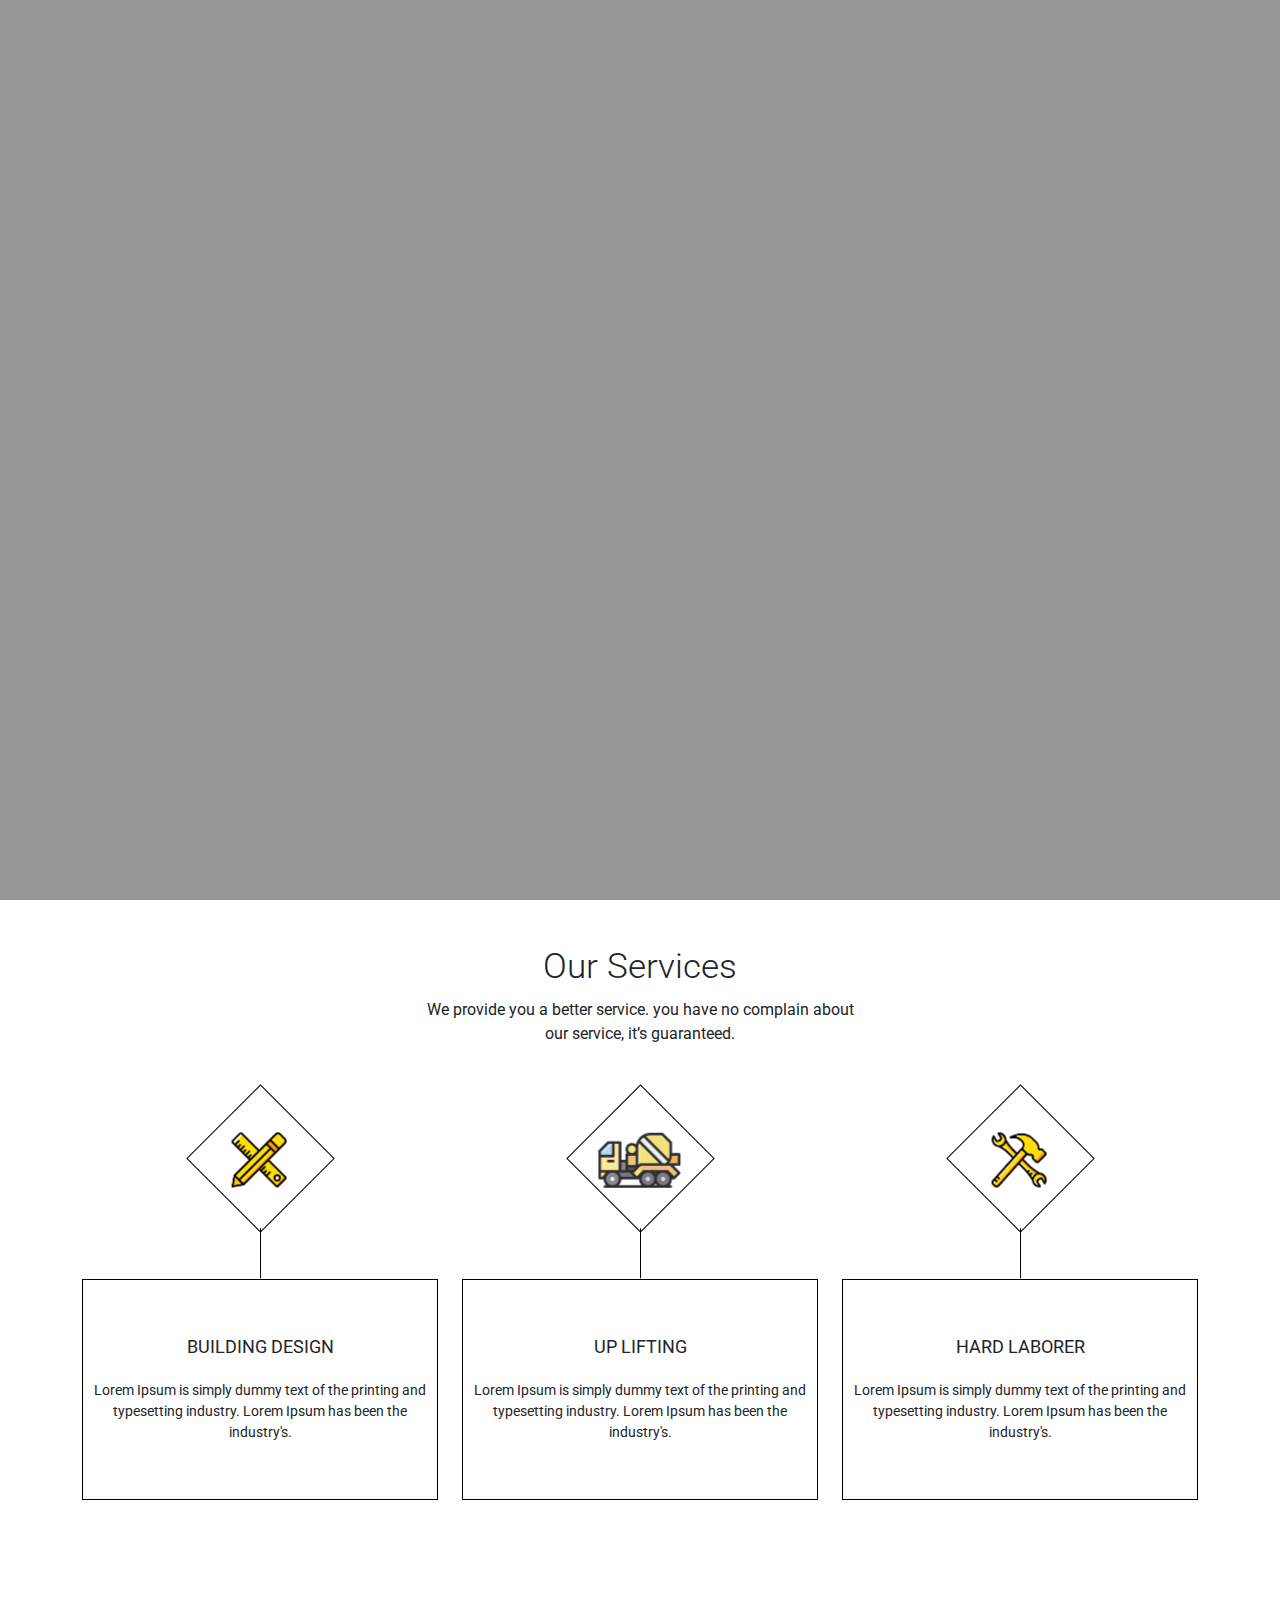
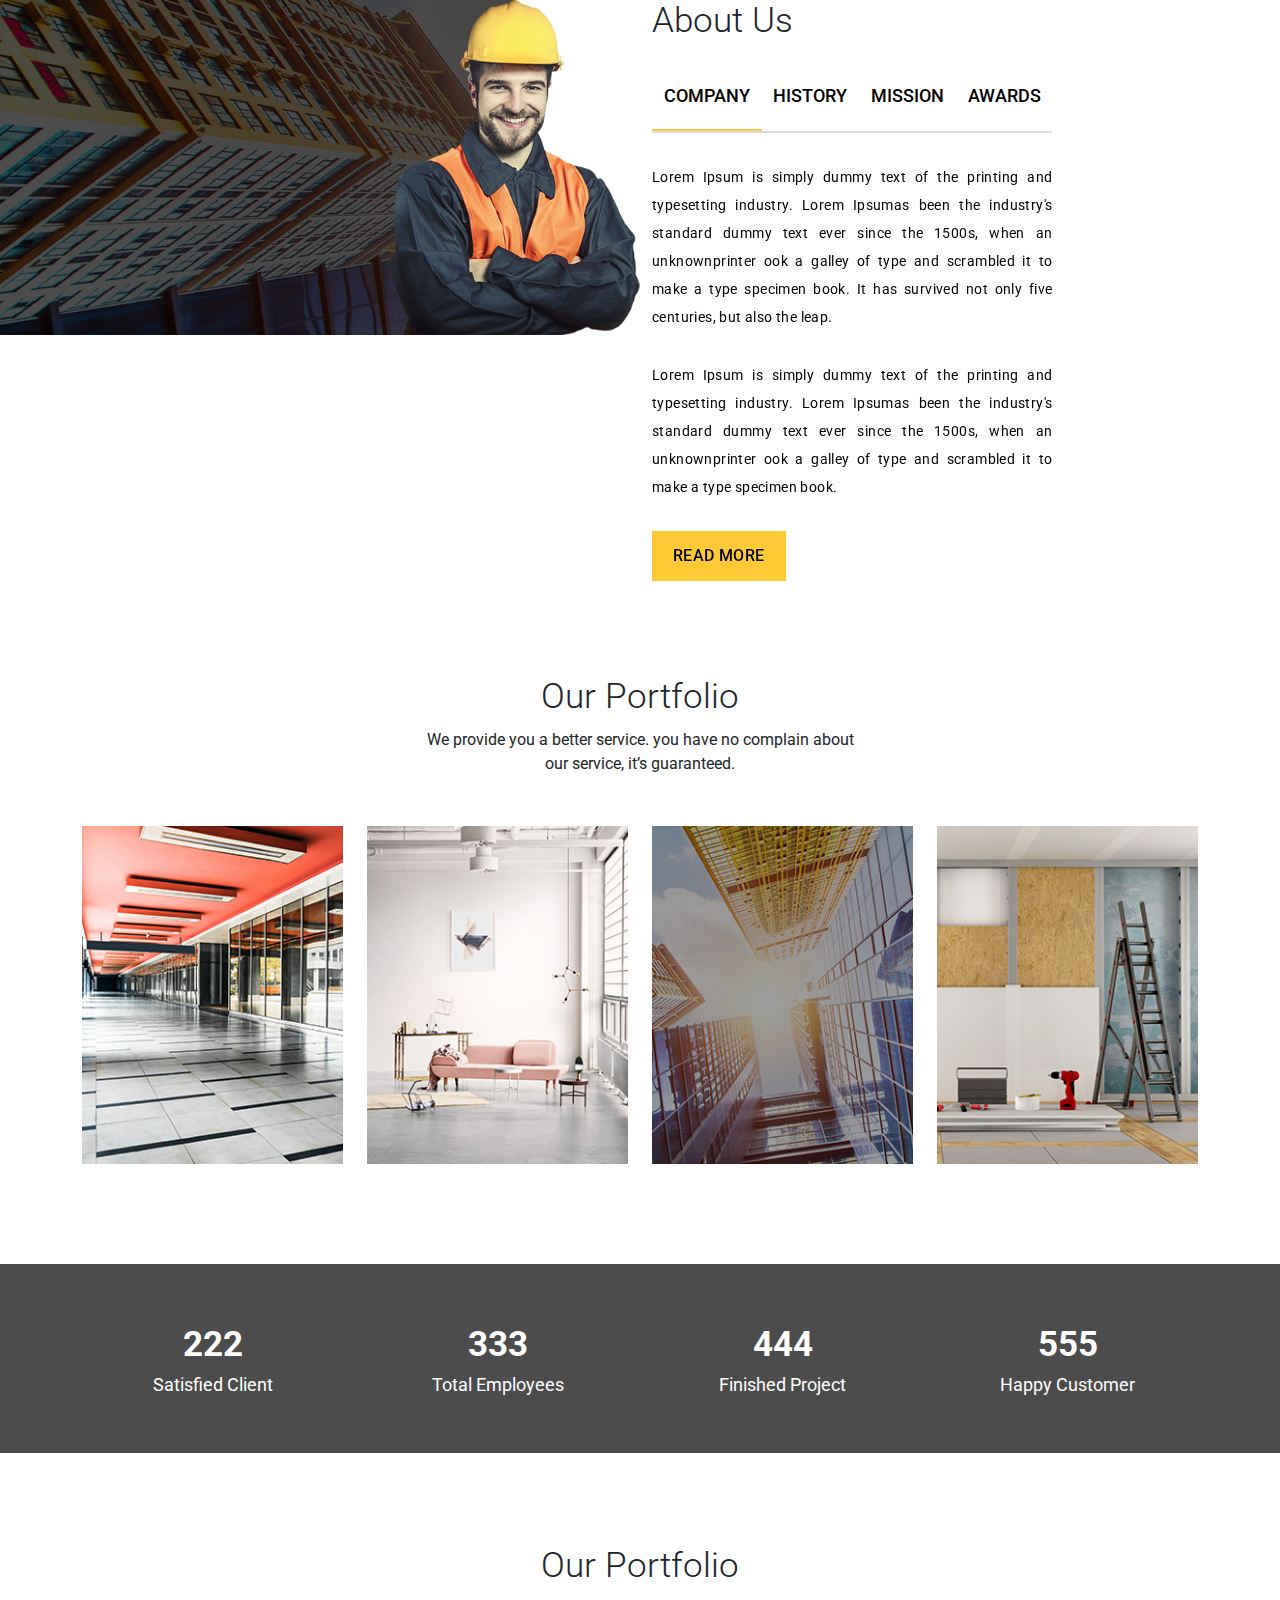
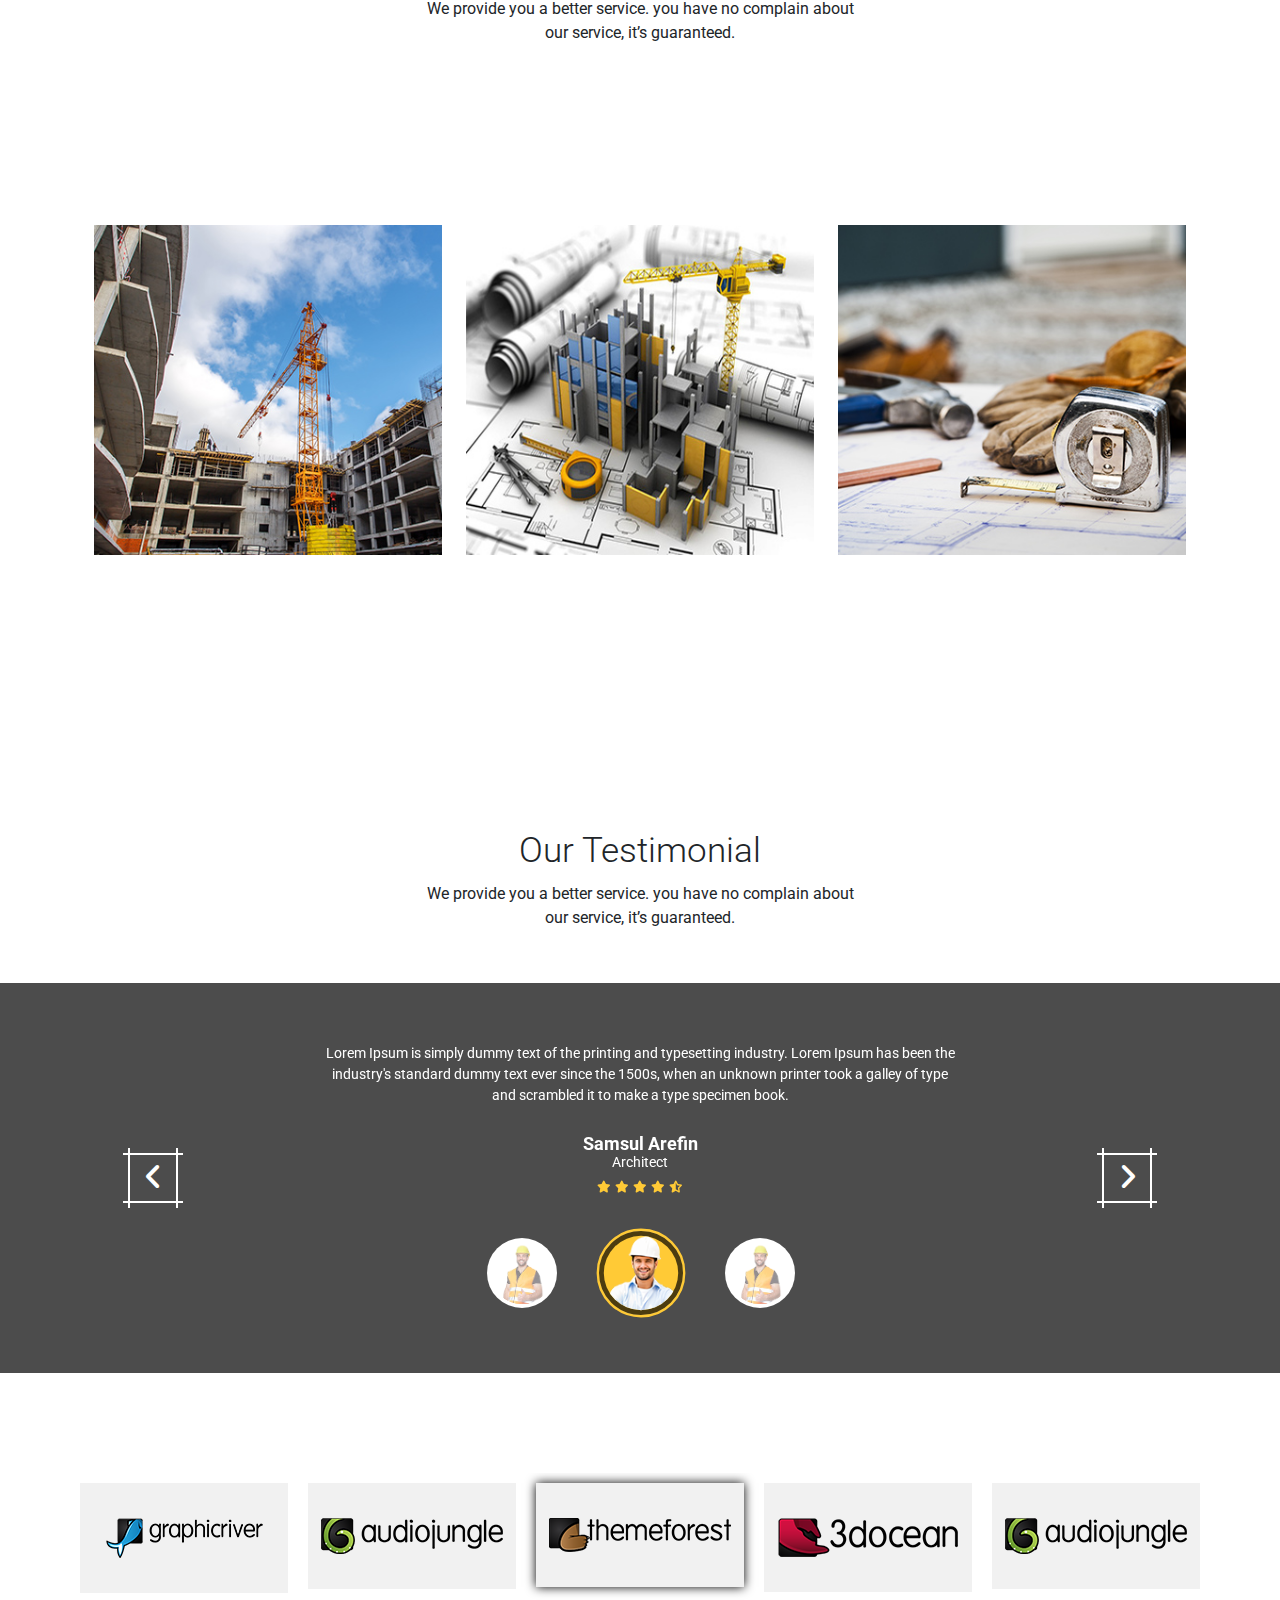
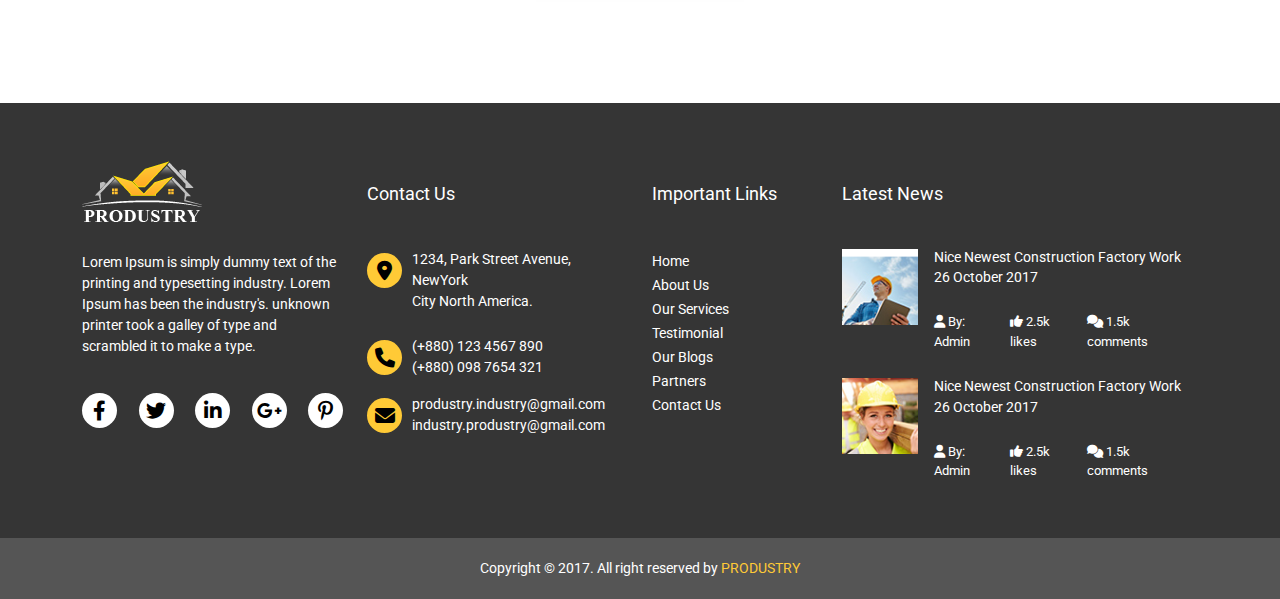
<file: index.html>
<!DOCTYPE html>
<html lang="en">

<head>
  <meta charset="UTF-8">
  <meta http-equiv="X-UA-Compatible" content="IE=edge">
  <meta name="viewport" content="width=device-width, initial-scale=1.0">
  <title>Produstry-Home</title>
  <link rel="shortcut icon" href="images/favicon.png" type="image/x-icon">
  <link
    href="https://fonts.googleapis.com/css2?family=Roboto:ital,wght@0,300;0,400;0,500;0,700;1,300;1,400&display=swap"
    rel="stylesheet">
  <link rel="stylesheet" href="css/all.min.css">
  <link rel="stylesheet" href="css/animate.css">
  <link rel="stylesheet" href="css/slick.css">
  <link rel="stylesheet" href="css/venobox.min.css">
  <link rel="stylesheet" href="css/bootstrap.min.css">
  <link rel="stylesheet" href="css/colorfulTab.min.css">
  <link rel="stylesheet" href="css/style.css">
  <link rel="stylesheet" href="css/responsive.css">
</head>



<body>


  <!-- back2top start -->
  <div class="back2top">
    <i class="fa-solid fa-arrow-up"></i>
  </div>
  <!-- back2top end -->


  <!-- header part start -->
  <header id="header">
    <div class="row mx-0">
      <div class="col-lg-4 px-0">
        <div class="first_coloum">
          <p><i class="fa-solid fa-location-dot"></i> 1234, Park Street, New York, America</p>
        </div>
      </div>

      <div class="col-lg-4">
        <div class="second_coloum">
          <p>Welcome to PRODUSTRY</p>
        </div>
      </div>

      <div class="col-lg-4 px-0">
        <div class="third_coloum">
          <div class="tc_icon">
            <div class="icon_b">
              <i class="fa-brands fa-facebook-f"></i>
            </div>
          </div>
          <div class="tc_icon">
            <div class="icon_b">
              <i class="fa-brands fa-twitter"></i>
            </div>
          </div>
          <div class="tc_icon">
            <div class="icon_b">
              <i class="fa-brands fa-linkedin-in"></i>
            </div>
          </div>
          <div class="tc_icon">
            <div class="icon_b">
              <i class="fa-brands fa-behance"></i>
            </div>
          </div>
          <div class="tc_icon">
            <div class="icon_b">
              <i class="fa-brands fa-google-plus-g"></i>
            </div>
          </div>
        </div>
      </div>
    </div>
  </header>
  <!-- header part end -->


  <!-- navbar part start -->
  <nav class="navbar navbar-expand-lg navbar-light menu p-0">
    <div class="container">
      <a class="navbar-brand" href="index.html">
        <img src="images/logo.png" alt="logo" class="w-100 img-fluid">
      </a>
      <button class="navbar-toggler res_btn" type="button" data-bs-toggle="collapse" data-bs-target="#navbarSupportedContent"
        aria-controls="navbarSupportedContent" aria-expanded="false" aria-label="Toggle navigation">
        <i class="fa-solid fa-ellipsis"></i>
      </button>
      <div class="collapse navbar-collapse" id="navbarSupportedContent">
        <ul class="navbar-nav ms-auto mb-2 mb-lg-0">
          <li class="nav-item active">
            <a class="nav-link active" aria-current="page" href="index.html">Home</a>
          </li>
          <li class="nav-item">
            <a class="nav-link" href="#service">service</a>
          </li>
          <li class="nav-item">
            <a class="nav-link" href="aboutus.html">about us</a>
          </li>
          <li class="nav-item">
            <a class="nav-link" href="portfolio.html">portfolio</a>
          </li>
          <li class="nav-item">
            <a class="nav-link" href="blog.html">our blog</a>
          </li>
          <li class="nav-item">
            <a class="nav-link" href="contactus.html">contact us</a>
          </li>
          <li class="nav-item d-none d-lg-block">
            <a class="nav-link" href="index.html"><i class="fa-solid fa-align-right"></i></a>
          </li>
        </ul>
      </div>
    </div>
  </nav>
  <!-- navbar part end -->


  <!-- banner part css start -->
  <section id="banner">
    <div class="next_arrow d-none d-md-block">
      <div class="next_i">
        <div class="next_c">
          <i class="fa-solid fa-angle-right"></i>
        </div>
      </div>
    </div>
    <div class="prev_arrow d-none d-md-block">
      <div class="next_o">
        <div class="next_n">
          <i class="fa-solid fa-angle-left"></i>
        </div>
      </div>
    </div>
    <div class="banner_main">

      <div class="banner_slider">
        <div class="container">
          <div class="row">
            <div class="col-lg-6 col-sm-12">
              <div class="banner_text">
                <h2>We Make Your <span>Dream</span></h2>
                <p>We are the best construction factory on production based ever. You can get every type ofort in the
                  construction related work from us. Just feel free and come to us. We will help you to get the best
                  solution.</p>
                <div class="banner_btn">
                  <a href="#">View Solutions</a>
                  <a href="#">Purchase Now</a>
                </div>
              </div>
            </div>
          </div>
        </div>
      </div>
      <div class="banner_slider">
        <div class="container">
          <div class="row">
            <div class="col-lg-6 col-sm-12">
              <div class="banner_text">
                <h2>We Make Your <span>project</span></h2>
                <p>We are the best construction factory on production based ever. You can get every type ofort in the
                  construction related work from us. Just feel free and come to us. We will help you to get the best
                  solution.</p>
                <div class="banner_btn">
                  <a href="#">View Solutions</a>
                  <a href="#">Purchase Now</a>
                </div>
              </div>
            </div>
          </div>
        </div>
      </div>
      <div class="banner_slider">
        <div class="container">
          <div class="row">
            <div class="col-lg-6 col-sm-12">
              <div class="banner_text">
                <h2>We Make Your <span>hope</span></h2>
                <p>We are the best construction factory on production based ever. You can get every type ofort in the
                  construction related work from us. Just feel free and come to us. We will help you to get the best
                  solution.</p>
                <div class="banner_btn">
                  <a href="#">View Solutions</a>
                  <a href="#">Purchase Now</a>
                </div>
              </div>
            </div>
          </div>
        </div>
      </div>
    </div>
  </section>
  <!-- banner part css end -->



  <!-- service part start -->
  <section id="service">
    <div class="container">
      <div class="row">
        <div class="col-lg-5 mx-auto">
          <div class="service_head text-center">
            <h2 class="allhead">Our Services</h2>
            <p>We provide you a better service. you have no complain about our service, it’s guaranteed.</p>
          </div>
        </div>
      </div>

      <div class="row justify-content-center">
        <div class="col-lg-4 col-md-6 col-sm-6">
          <div class="service_main">
            <div class="service_top">
              <img src="images/home_ser_1.png" class="img-fluid" alt="">
            </div>
            <div class="service_bottom">
              <h3>Building Design</h3>
              <p>Lorem Ipsum is simply dummy text of the printing and typesetting industry. Lorem Ipsum has been the
                industry's.</p>
            </div>
          </div>
        </div>
        <div class="col-lg-4 col-md-6 col-sm-6">
          <div class="service_main">
            <div class="service_top">
              <img src="images/home_ser_2.png" class="img-fluid" alt="">
            </div>
            <div class="service_bottom">
              <h3>up lifting</h3>
              <p>Lorem Ipsum is simply dummy text of the printing and typesetting industry. Lorem Ipsum has been the
                industry's.</p>
            </div>
          </div>
        </div>
        <div class="col-lg-4 col-md-6 col-sm-6">
          <div class="service_main">
            <div class="service_top">
              <img src="images/home_ser_3.png" class="img-fluid" alt="">
            </div>
            <div class="service_bottom">
              <h3>hard laborer</h3>
              <p>Lorem Ipsum is simply dummy text of the printing and typesetting industry. Lorem Ipsum has been the
                industry's.</p>
            </div>
          </div>
        </div>
      </div>
    </div>
  </section>
  <!-- service part end -->


  <!-- aboutus part start -->
  <section id="home_about">
    <div class="row mx-0">
      <div class="col-lg-6 px-0 order-2 order-lg-1">
        <div class="habout_left">
          <img src="images/homer_ab.png" class="w-100 img-fluid" alt="">
        </div>
      </div>
      <div class="col-lg-6 order-1 order-lg-2">
        <div class="habout_head">
          <h2 class="allhead">About Us</h2>
        </div>

        <div class="colourful_tab">
          <div class="colorful-tab-wrapper" id="colorful-elliptic">
            <ul class="colorful-tab-menu">
              <li class="colorful-tab-menu-item active"><a href="#elp-0">company</a></li>
              <li class="colorful-tab-menu-item"><a href="#elp-1">history</a></li>
              <li class="colorful-tab-menu-item"><a href="#elp-2">mission</a></li>
              <li class="colorful-tab-menu-item"><a href="#elp-3">awards</a></li>
            </ul>
            <div class="colorful-tab-container">
              <div class="colorful-tab-content active" id="elp-0">
                <p>Lorem Ipsum is simply dummy text of the printing and typesetting industry. Lorem Ipsumas been the
                  industry's standard dummy text ever since the 1500s, when an unknownprinter ook a galley of type and
                  scrambled it to make a type specimen book. It has survived not only five centuries, but also the leap.
                </p>
                <p class="for_padding">Lorem Ipsum is simply dummy text of the printing and typesetting industry. Lorem
                  Ipsumas been the industry's standard dummy text ever since the 1500s, when an unknownprinter ook a
                  galley of type and scrambled it to make a type specimen book.</p>

                <div class="tab_btn">
                  <a href="#">read more</a>
                </div>
              </div>
              <div class="colorful-tab-content" id="elp-1">
                <p>Lorem Ipsum is simply dummy text of the printing and typesetting industry. Lorem Ipsumas been the
                  industry's standard dummy text ever since the 1500s, when an unknownprinter ook a galley of type and
                  scrambled it to make a type specimen book. It has survived not only five centuries, but also the leap.
                </p>
                <p class="for_padding">Lorem Ipsum is simply dummy text of the printing and typesetting industry. Lorem
                  Ipsumas been the industry's standard dummy text ever since the 1500s, when an unknownprinter ook a
                  galley of type and scrambled it to make a type specimen book.</p>

                <div class="tab_btn">
                  <a href="#">read more</a>
                </div>
              </div>
              <div class="colorful-tab-content" id="elp-2">
                <p>Lorem Ipsum is simply dummy text of the printing and typesetting industry. Lorem Ipsumas been the
                  industry's standard dummy text ever since the 1500s, when an unknownprinter ook a galley of type and
                  scrambled it to make a type specimen book. It has survived not only five centuries, but also the leap.
                </p>
                <p class="for_padding">Lorem Ipsum is simply dummy text of the printing and typesetting industry. Lorem
                  Ipsumas been the industry's standard dummy text ever since the 1500s, when an unknownprinter ook a
                  galley of type and scrambled it to make a type specimen book.</p>

                <div class="tab_btn">
                  <a href="#">read more</a>
                </div>
              </div>
              <div class="colorful-tab-content" id="elp-3">
                <p>Lorem Ipsum is simply dummy text of the printing and typesetting industry. Lorem Ipsumas been the
                  industry's standard dummy text ever since the 1500s, when an unknownprinter ook a galley of type and
                  scrambled it to make a type specimen book. It has survived not only five centuries, but also the leap.
                </p>
                <p class="for_padding">Lorem Ipsum is simply dummy text of the printing and typesetting industry. Lorem
                  Ipsumas been the industry's standard dummy text ever since the 1500s, when an unknownprinter ook a
                  galley of type and scrambled it to make a type specimen book.</p>

                <div class="tab_btn">
                  <a href="#">read more</a>
                </div>
              </div>
            </div>
          </div>
        </div>
      </div>
    </div>
  </section>
  <!-- aboutus part end -->

  <!-- portfolio part start -->
  <section id="home_portfolio">
    <div class="container">
      <div class="row">
        <div class="col-lg-5 mx-auto">
          <div class="hportfolio_head text-center">
            <h2 class="allhead">Our portfolio</h2>
            <p>We provide you a better service. you have no complain about our service, it’s guaranteed.</p>
          </div>
        </div>
      </div>

      <div class="row">
        <div class="col-lg-3 col-sm-6 col-md-6">
          <div class="hportfolio_item">
            <img src="images/port-1.jpg" class="w-100 img-fluid" alt="port-img">
            <div class="port_ol">
              <div class="port_ol_text">
                <h2>Architectural</h2>
                <h3>Building/Architect</h3>
              </div>
            </div>
          </div>
        </div>
        <div class="col-lg-3 col-sm-6 col-md-6">
          <div class="hportfolio_item">
            <img src="images/port-2.jpg" class="w-100 img-fluid" alt="port-img">
            <div class="port_ol">
              <div class="port_ol_text">
                <h2>Architectural</h2>
                <h3>Building/Architect</h3>
              </div>
            </div>
          </div>
        </div>
        <div class="col-lg-3 col-sm-6 col-md-6">
          <div class="hportfolio_item">
            <img src="images/port-3.jpg" class="w-100 img-fluid" alt="port-img">
            <div class="port_ol">
              <div class="port_ol_text">
                <h2>Architectural</h2>
                <h3>Building/Architect</h3>
              </div>
            </div>
          </div>
        </div>
        <div class="col-lg-3 col-sm-6 col-md-6">
          <div class="hportfolio_item">
            <img src="images/port-4.jpg" class="w-100 img-fluid" alt="port-img">
            <div class="port_ol">
              <div class="port_ol_text">
                <h2>Architectural</h2>
                <h3>Building/Architect</h3>
              </div>
            </div>
          </div>
        </div>
      </div>
    </div>
  </section>
  <!-- portfolio part end -->

  <!-- home counter part start -->
  <section id="home_counter">
    <div class="container">
      <div class="row justify-content-between">
        <div class="col-lg col-sm col-md">
          <p class="counter">222</p>
          <span>Satisfied Client</span>
        </div>
        <div class="col-lg col-sm col-md">
          <p class="counter">333</p>
          <span>Total Employees</span>
        </div>
        <div class="col-lg col-sm col-md">
          <p class="counter">444</p>
          <span>Finished Project</span>
        </div>
        <div class="col-lg col-sm col-md">
          <p class="counter">555</p>
          <span>Happy Customer</span>
        </div>
      </div>
    </div>
  </section>
  <!-- home counter part end -->


  <!-- blog part start -->
  <section id="home_blog">
    <div class="container ">
      <div class="row">
        <div class="col-lg-5 mx-auto">
          <div class="hblog_head text-center">
            <h2 class="allhead">Our portfolio</h2>
            <p>We provide you a better service. you have no complain about our service, it’s guaranteed.</p>
          </div>
        </div>
      </div>


      <div class="bn_arrow d-none d-lg-block">
        <div class="bn_i">
          <div class="bn_c">
            <i class="fa-solid fa-angle-right"></i>
          </div>
        </div>
      </div>
      <div class="bp_arrow d-none d-lg-block">
        <div class="bp_o">
          <div class="bp_n">
            <i class="fa-solid fa-angle-left"></i>
          </div>
        </div>
      </div>


      <div class="row hblog_main">
        <div class="col-lg-4">
          <div class="hblog_slider">
            <div class="hblog_top">
              <div class="hblog_img">
                <img src="images/home_blog_1.jpg" class="w-100 img-fluid" alt="">
                <div class="hblog_ol">
                  <i class="fa-solid fa-link"></i>
                </div>
              </div>
            </div>

            <div class="hblog_bottom text-center">
              <h2>Best Contructory Production Industry</h2>

              <div class="hblog_icon d-flex justify-content-between">
                <p><i class="fa-solid fa-user"></i> By: Admin</p>
                <p><i class="fa-solid fa-thumbs-up"></i> 2.5k likes</p>
                <p><i class="fa-solid fa-comments"></i> 1.5k comments</p>
              </div>
              <h5>Lorem Ipsum is simply dummy text of the prining and typesetting industry. Lorem Ipsum has beene industry's standard dummy text ever since the 0s, when an unknown book.</h5>

              <div class="hblog_btn">
                <a href="#">read more</a>
              </div>
            </div>
          </div>
        </div>
        <div class="col-lg-4">
          <div class="hblog_slider">
            <div class="hblog_top">
              <div class="hblog_img">
                <img src="images/home_blog_2.jpg" class="w-100 img-fluid" alt="">
                <div class="hblog_ol">
                  <i class="fa-solid fa-link"></i>
                </div>
              </div>
            </div>

            <div class="hblog_bottom text-center">
              <h2>Best Contructory Production Industry</h2>

              <div class="hblog_icon d-flex justify-content-between">
                <p><i class="fa-solid fa-user"></i> By: Admin</p>
                <p><i class="fa-solid fa-thumbs-up"></i> 2.5k likes</p>
                <p><i class="fa-solid fa-comments"></i> 1.5k comments</p>
              </div>
              <h5>Lorem Ipsum is simply dummy text of the prining and typesetting industry. Lorem Ipsum has beene industry's standard dummy text ever since the 0s, when an unknown book.</h5>

              <div class="hblog_btn">
                <a href="#">read more</a>
              </div>
            </div>
          </div>
        </div>
        <div class="col-lg-4">
          <div class="hblog_slider">
            <div class="hblog_top">
              <div class="hblog_img">
                <img src="images/home_blog_3.jpg" class="w-100 img-fluid" alt="">
                <div class="hblog_ol">
                  <i class="fa-solid fa-link"></i>
                </div>
              </div>
            </div>

            <div class="hblog_bottom text-center">
              <h2>Best Contructory Production Industry</h2>

              <div class="hblog_icon d-flex justify-content-between">
                <p><i class="fa-solid fa-user"></i> By: Admin</p>
                <p><i class="fa-solid fa-thumbs-up"></i> 2.5k likes</p>
                <p><i class="fa-solid fa-comments"></i> 1.5k comments</p>
              </div>
              <h5>Lorem Ipsum is simply dummy text of the prining and typesetting industry. Lorem Ipsum has beene industry's standard dummy text ever since the 0s, when an unknown book.</h5>

              <div class="hblog_btn">
                <a href="#">read more</a>
              </div>
            </div>
          </div>
        </div>
        <div class="col-lg-4">
          <div class="hblog_slider">
            <div class="hblog_top">
              <div class="hblog_img">
                <img src="images/home_blog_2.jpg" class="w-100 img-fluid" alt="">
                <div class="hblog_ol">
                  <i class="fa-solid fa-link"></i>
                </div>
              </div>
            </div>

            <div class="hblog_bottom text-center">
              <h2>Best Contructory Production Industry</h2>

              <div class="hblog_icon d-flex justify-content-between">
                <p><i class="fa-solid fa-user"></i> By: Admin</p>
                <p><i class="fa-solid fa-thumbs-up"></i> 2.5k likes</p>
                <p><i class="fa-solid fa-comments"></i> 1.5k comments</p>
              </div>
              <h5>Lorem Ipsum is simply dummy text of the prining and typesetting industry. Lorem Ipsum has beene industry's standard dummy text ever since the 0s, when an unknown book.</h5>

              <div class="hblog_btn">
                <a href="#">read more</a>
              </div>
            </div>
          </div>
        </div>
      </div>
    </div>

  </section>
  <!-- blog part end -->

  <!-- testimonial part start -->
  <section id="home_testi">
    <div class="container">
      <div class="row">
        <div class="col-lg-5 mx-auto">
          <div class="htesti_head text-center">
            <h2 class="allhead">Our testimonial</h2>
            <p>We provide you a better service. you have no complain about our service, it’s guaranteed.</p>
          </div>
        </div>
      </div>
    </div>

    <div class="htesti_bg">
      <div class="container">


        <div class="htn_arrow d-none d-lg-block">
          <div class="htn_i">
            <div class="htn_c">
              <i class="fa-solid fa-angle-right"></i>
            </div>
          </div>
        </div>
        <div class="htp_arrow d-none d-lg-block">
          <div class="htp_o">
            <div class="htp_n">
              <i class="fa-solid fa-angle-left"></i>
            </div>
          </div>
        </div>
        <div class="row">
          <div class="col-lg-7 mx-auto">
            <div class="htesti_top text-center">
              <div class="htesti_text">
                <p>Lorem Ipsum is simply dummy text of the printing and typesetting industry. Lorem Ipsum has been the
                  industry's standard dummy text ever since the 1500s, when an unknown printer took a galley of type and
                  scrambled it to make a type specimen book.</p>
                <h3>Samsul Arefin</h3>
                <h4>Architect</h4>
                <i class="fa-solid fa-star"></i>
                <i class="fa-solid fa-star"></i>
                <i class="fa-solid fa-star"></i>
                <i class="fa-solid fa-star"></i>
                <i class="fa-solid fa-star-half-stroke"></i>
              </div>
              <div class="htesti_text">
                <p>Lorem Ipsum is simply dummy text of the printing and typesetting industry. Lorem Ipsum has been the
                  industry's standard dummy text ever since the 1500s, when an unknown printer took a galley of type and
                  scrambled it to make a type specimen book.</p>
                <h3>kuddus ali</h3>
                <h4>Architect</h4>
                <i class="fa-solid fa-star"></i>
                <i class="fa-solid fa-star"></i>
                <i class="fa-solid fa-star"></i>
                <i class="fa-solid fa-star"></i>
                <i class="fa-solid fa-star-half-stroke"></i>
              </div>
              <div class="htesti_text">
                <p>Lorem Ipsum is simply dummy text of the printing and typesetting industry. Lorem Ipsum has been the
                  industry's standard dummy text ever since the 1500s, when an unknown printer took a galley of type and
                  scrambled it to make a type specimen book.</p>
                <h3>selim patuary</h3>
                <h4>Architect</h4>
                <i class="fa-solid fa-star"></i>
                <i class="fa-solid fa-star"></i>
                <i class="fa-solid fa-star"></i>
                <i class="fa-solid fa-star"></i>
                <i class="fa-solid fa-star-half-stroke"></i>
              </div>
              <div class="htesti_text">
                <p>Lorem Ipsum is simply dummy text of the printing and typesetting industry. Lorem Ipsum has been the
                  industry's standard dummy text ever since the 1500s, when an unknown printer took a galley of type and
                  scrambled it to make a type specimen book.</p>
                <h3>tuntun datta</h3>
                <h4>Architect</h4>
                <i class="fa-solid fa-star"></i>
                <i class="fa-solid fa-star"></i>
                <i class="fa-solid fa-star"></i>
                <i class="fa-solid fa-star"></i>
                <i class="fa-solid fa-star-half-stroke"></i>
              </div>
            </div>
          </div>
        </div>
        <div class="row">
          <div class="col-lg-4 mx-auto">
            <div class="htesti_img">
              <div class="img_extra">
                <div class="htesti_img_wrapper">
                  <img src="images/home_testi-1.png" class="img-fluid" alt="">
                </div>
              </div>
              <div class="img_extra">
                <div class="htesti_img_wrapper">
                  <img src="images/home_testi-2.png" class="img-fluid" alt="">
                </div>
              </div>
              <div class="img_extra">
                <div class="htesti_img_wrapper">
                  <img src="images/home_testi-1.png" class="img-fluid" alt="">
                </div>
              </div>
              <div class="img_extra">
                <div class="htesti_img_wrapper">
                  <img src="images/home_testi-2.png" class="img-fluid" alt="">
                </div>
              </div>
            </div>

          </div>
        </div>
      </div>

    </div>
  </section>

  <!-- testimonial part end -->


  <!-- market place part start -->
  <section id="market">
    <div class="container">

      <div class="mn_arrow d-none d-lg-block">
        <div class="mn_i">
          <div class="mn_c">
            <i class="fa-solid fa-angle-right"></i>
          </div>
        </div>
      </div>
      <div class="mp_arrow d-none d-lg-block">
        <div class="mp_o">
          <div class="mp_n">
            <i class="fa-solid fa-angle-left"></i>
          </div>
        </div>
      </div>

      <div class="row home_marketplace">
        <div class="col-lg col-sm col-md">
          <div class="hmarket_img">
            <img src="images/market-1.png" class="img-fluid" alt="">
          </div>
        </div>
        <div class="col-lg col-sm col-md">
          <div class="hmarket_img">
            <img src="images/market-2.png" class="img-fluid" alt="">
          </div>
        </div>
        <div class="col-lg col-sm col-md">
          <div class="hmarket_img">
            <img src="images/market-3.png" class="img-fluid" alt="">
          </div>
        </div>
        <div class="col-lg col-sm col-md">
          <div class="hmarket_img">
            <img src="images/market-4.png" class="img-fluid" alt="">
          </div>
        </div>
        <div class="col-lg col-sm col-md">
          <div class="hmarket_img">
            <img src="images/market-5.png" class="img-fluid" alt="">
          </div>
        </div>
        <div class="col-lg col-sm col-md">
          <div class="hmarket_img">
            <img src="images/market-3.png" class="img-fluid" alt="">
          </div>
        </div>
      </div>
    </div>
  </section>
  <!-- market place part end -->


  <!-- footer part start -->
  <footer>
    <div class="container">
      <div class="row">
        <div class="col-lg-3 col-sm-6 col-md-6">
          <div class="footer_one">
            <img src="images/logo_footer.png" class="img-fluid" alt="">
            <p>Lorem Ipsum is simply dummy text of the printing and typesetting industry. Lorem Ipsum has been the industry's.
              unknown printer took a galley of type and scrambled it to make a type.</p>

              <div class="fone_icon d-flex justify-content-between">
                <a href="#"><i class="fa-brands fa-facebook-f"></i></a>
                <a href="#"><i class="fa-brands fa-twitter"></i></a>
                <a href="#"><i class="fa-brands fa-linkedin-in"></i></a>
                <a href="#"><i class="fa-brands fa-google-plus-g"></i></a>
                <a href="#"><i class="fa-brands fa-pinterest-p"></i></a>
              </div>
          </div>
        </div>

        <div class="col-lg-3 col-sm-6 col-md-6">
          <div class="footer_two">
            <div class="footer_head">
              <h2>Contact Us</h2>
            </div>

            <div class="ftwo_item">
              <i class="fa-solid fa-location-dot"></i>
              <p>1234, Park Street Avenue, NewYork </p>
              <p>City North America.</p>
            </div>
            <div class="ftwo_item mt-4">
              <i class="fa-solid fa-phone"></i>
              <p>(+880) 123 4567 890 </p>
              <p>(+880) 098 7654 321</p>
            </div>
            <div class="ftwo_item mt-3">
              <i class="fa-solid fa-envelope"></i>
              <p>produstry.industry@gmail.com </p>
              <p>industry.produstry@gmail.com</p>
            </div>
          </div>
        </div>

        <div class="col-lg-2 col-sm-4 col-md-4">
          <div class="footer_three">
            <div class="footer_head">
              <h2>Important Links</h2>
            </div>
            <ul>
              <li><a href="#">home</a></li>
              <li><a href="#">about us</a></li>
              <li><a href="#">our services</a></li>
              <li><a href="#">testimonial</a></li>
              <li><a href="#">our blogs</a></li>
              <li><a href="#">partners</a></li>
              <li><a href="#">contact us</a></li>
            </ul>
          </div>
        </div>

        <div class="col-lg-4 col-sm-8 col-md-8">
          <div class="footer_four">
            <div class="footer_head">
              <h2>latest news</h2>
            </div>

            <div class="f_latest">
              <div class="fl_left">
                <img src="images/footer_img_1.jpg" class="img-fluid" alt="">
              </div>
              <div class="fl_right ms-3">
                <h2>Nice Newest Construction Factory Work</h2>
                <h2 class="mt-1">26 October 2017</h2>

                <div class="flr_icon d-flex">
                  <p><i class="fa-solid fa-user"></i> By: Admin</p>
                  <p><i class="fa-solid fa-thumbs-up"></i> 2.5k likes</p>
                  <p><i class="fa-solid fa-comments"></i> 1.5k comments</p>
                </div>
              </div>
            </div>
            <div class="f_latest for_margin">
              <div class="fl_left">
                <img src="images/footer_img_2.jpg" class="img-fluid" alt="">
              </div>
              <div class="fl_right ms-3">
                <h2>Nice Newest Construction Factory Work</h2>
                <h2 class="mt-1">26 October 2017</h2>

                <div class="flr_icon d-flex">
                  <p><i class="fa-solid fa-user"></i> By: Admin</p>
                  <p><i class="fa-solid fa-thumbs-up"></i> 2.5k likes</p>
                  <p><i class="fa-solid fa-comments"></i> 1.5k comments</p>
                </div>
              </div>
            </div>
          </div>
        </div>
      </div>
    </div>
  </footer>
  <!-- footer part end -->

  <!-- copyright part start -->
  <section id="copyright">
    <div class="container">
      <div class="row">
        <div class="col-lg-12">
          <div class="copyright_text text-center">
            <p>Copyright &copy; 2017. All right reserved by <a href="#">PRODUSTRY</a></p>
          </div>
        </div>
      </div>
    </div>
  </section>
  <!-- copyright part end -->


  <!-- preloader start -->
  <div class="preloader_bg">
    <div class="preloader"></div>
  </div>
  <!-- preloader end -->





  <!-- javascript links here -->


  <script src="js/jquery-1.12.4.min.js"></script>
  <script src="js/anamorph.min.js"></script>
  <script src="js/jquery.counterup.min.js"></script>
  <script src="js/waypoints.min.js"></script>
  <script src="js/colorfulTab.min.js"></script>
  <script src="js/slick.min.js"></script>
  <script src="js/venobox.min.js"></script>
  <script src="js/wow.min.js"></script>
  <script src="js/allslick.js"></script>
  <script src="js/allcoltab.js"></script>
  <script src="js/bootstrap.bundle.min.js"></script>
  <script src="js/custom.js"></script>



</body>

</html>
</file>
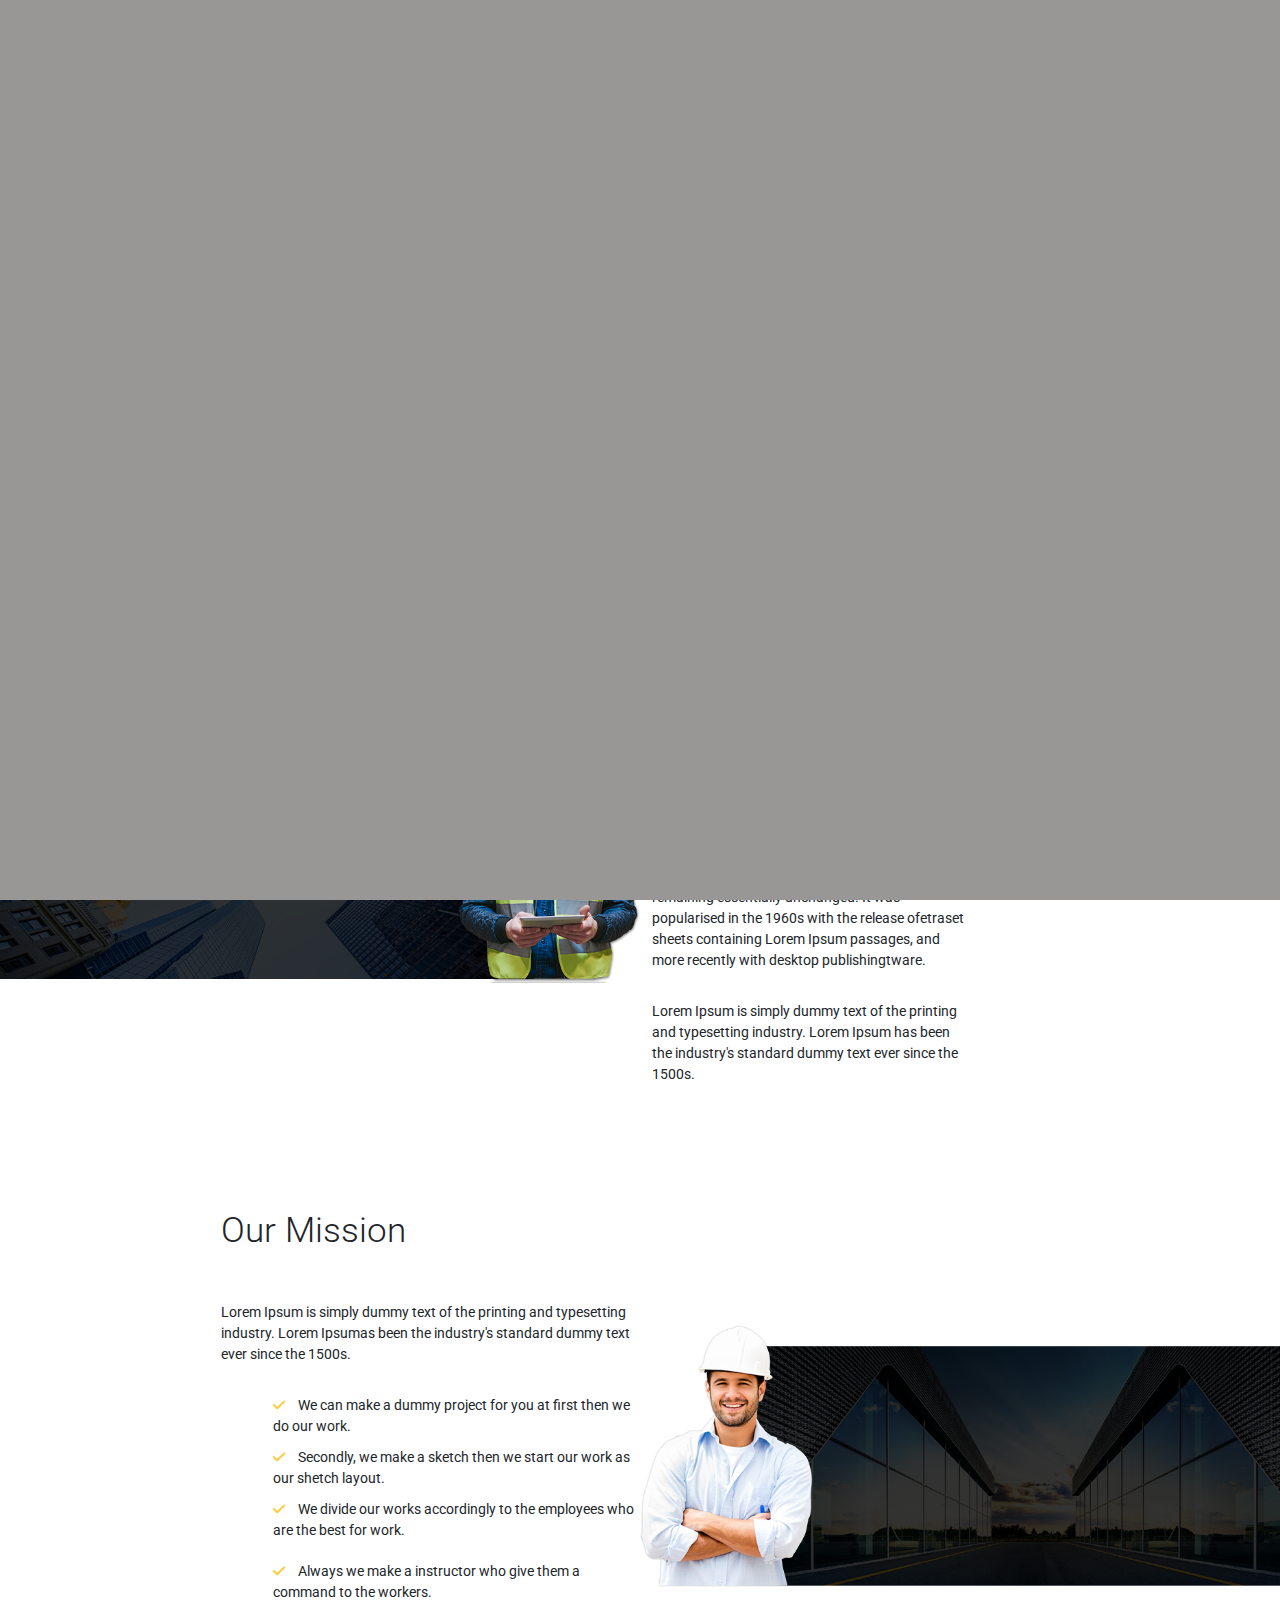
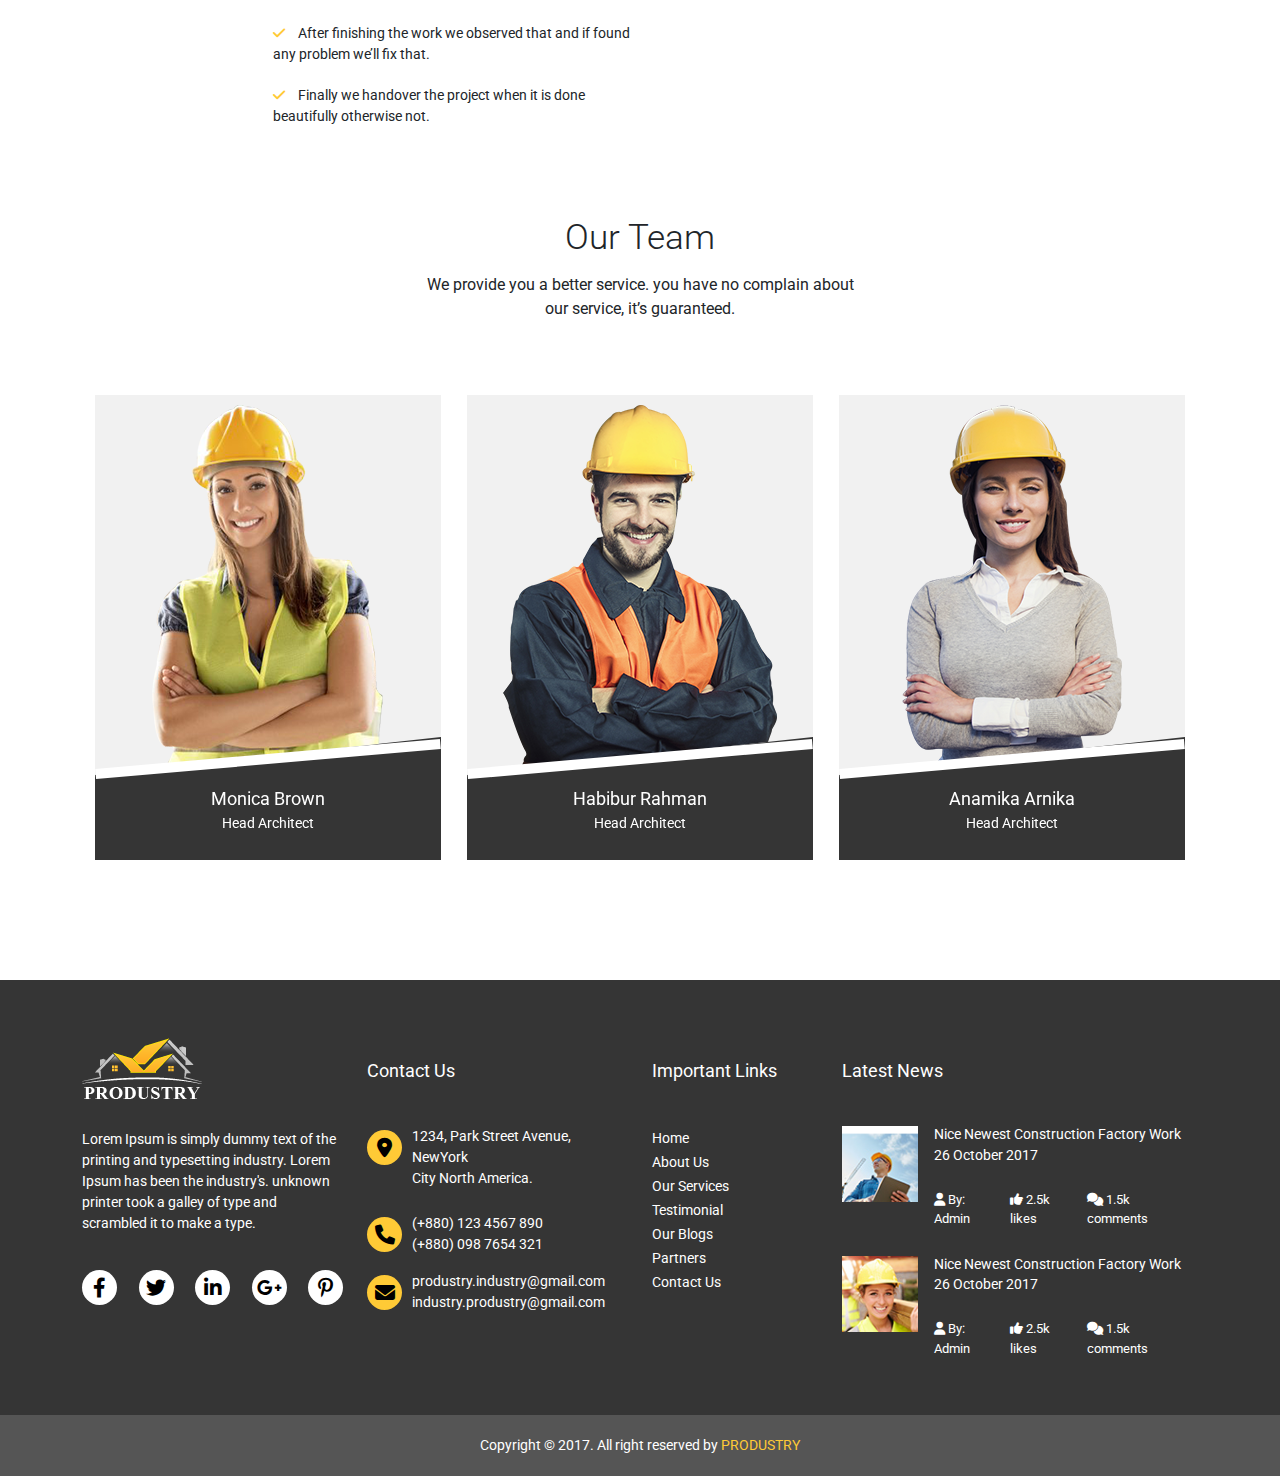
<file: aboutus.html>
<!DOCTYPE html>
<html lang="en">

<head>
  <meta charset="UTF-8">
  <meta http-equiv="X-UA-Compatible" content="IE=edge">
  <meta name="viewport" content="width=device-width, initial-scale=1.0">
  <title>Produstry-About</title>
  <link rel="shortcut icon" href="images/favicon.png" type="image/x-icon">
  <link
    href="https://fonts.googleapis.com/css2?family=Roboto:ital,wght@0,300;0,400;0,500;0,700;1,300;1,400&display=swap"
    rel="stylesheet">
  <link rel="stylesheet" href="css/all.min.css">
  <link rel="stylesheet" href="css/animate.css">
  <link rel="stylesheet" href="css/slick.css">
  <link rel="stylesheet" href="css/venobox.min.css">
  <link rel="stylesheet" href="css/bootstrap.min.css">
  <link rel="stylesheet" href="css/colorfulTab.min.css">
  <link rel="stylesheet" href="css/style.css">
  <link rel="stylesheet" href="css/responsive.css">
</head>



<body>


  <!-- back2top start -->
  <div class="back2top">
    <i class="fa-solid fa-arrow-up"></i>
  </div>
  <!-- back2top end -->


  <!-- header part start -->
  <header id="header">
    <div class="row mx-0">
      <div class="col-lg-4 px-0">
        <div class="first_coloum">
          <p><i class="fa-solid fa-location-dot"></i> 1234, Park Street, New York, America</p>
        </div>
      </div>

      <div class="col-lg-4">
        <div class="second_coloum">
          <p>Welcome to PRODUSTRY</p>
        </div>
      </div>

      <div class="col-lg-4 px-0">
        <div class="third_coloum">
          <div class="tc_icon">
            <div class="icon_b">
              <i class="fa-brands fa-facebook-f"></i>
            </div>
          </div>
          <div class="tc_icon">
            <div class="icon_b">
              <i class="fa-brands fa-twitter"></i>
            </div>
          </div>
          <div class="tc_icon">
            <div class="icon_b">
              <i class="fa-brands fa-linkedin-in"></i>
            </div>
          </div>
          <div class="tc_icon">
            <div class="icon_b">
              <i class="fa-brands fa-behance"></i>
            </div>
          </div>
          <div class="tc_icon">
            <div class="icon_b">
              <i class="fa-brands fa-google-plus-g"></i>
            </div>
          </div>
        </div>
      </div>
    </div>
  </header>
  <!-- header part end -->


  <!-- navbar part start -->
  <nav class="navbar navbar-expand-lg navbar-light menu p-0">
    <div class="container">
      <a class="navbar-brand" href="index.html">
        <img src="images/logo.png" alt="logo" class="w-100 img-fluid">
      </a>
      <button class="navbar-toggler res_btn" type="button" data-bs-toggle="collapse"
        data-bs-target="#navbarSupportedContent" aria-controls="navbarSupportedContent" aria-expanded="false"
        aria-label="Toggle navigation">
        <i class="fa-solid fa-ellipsis"></i>
      </button>
      <div class="collapse navbar-collapse" id="navbarSupportedContent">
        <ul class="navbar-nav ms-auto mb-2 mb-lg-0">
          <li class="nav-item">
            <a class="nav-link" aria-current="page" href="index.html">Home</a>
          </li>
          <li class="nav-item">
            <a class="nav-link" href="index.html">service</a>
          </li>
          <li class="nav-item active">
            <a class="nav-link active" href="aboutus.html">about us</a>
          </li>
          <li class="nav-item">
            <a class="nav-link" href="portfolio.html">portfolio</a>
          </li>
          <li class="nav-item">
            <a class="nav-link" href="blog.html">our blog</a>
          </li>
          <li class="nav-item">
            <a class="nav-link" href="contactus.html">contact us</a>
          </li>
          <li class="nav-item d-none d-lg-block">
            <a class="nav-link" href="index.html"><i class="fa-solid fa-align-right"></i></a>
          </li>
        </ul>
      </div>
    </div>
  </nav>
  <!-- navbar part end -->


  <!-- banner part start -->
  <section id="allbanner">
    <div class="container">
      <div class="row">
        <div class="col-lg-12">
          <div class="allbanner_text text-center">
            <h1>About Us</h1>
            <p>Home >> <a href="#">About Us</a></p>
          </div>
        </div>
      </div>
    </div>
  </section>
  <!-- banner part end -->



  <!-- produstry part start -->
  <section id="ab_produstry">
    <div class="row mx-0 align-items-center">
      <div class="col-lg-6 px-0 order-2 order-lg-1">
        <div class="produstry_left">
          <img src="images/about_produstry.png" class="w-100 img-fluid" alt="">
        </div>
      </div>
      <div class="col-lg-6 pe-0 order-1 order-lg-2">
        <div class="produstry_right">
          <div class="prd_head">
            <h2 class="allhead">about produstry</h2>
          </div>

          <div class="prd_item">
            <div class="row mx-0">
              <div class="col-lg-6 px-0">
                <p>Lorem Ipsum is simply dummy text of the printing and typesetting industry. Lorem Ipsumas been the
                  industry's standard dummy text ever since the 1500s, when an unknown rinter took a galley of type and
                  scrambled it to make a type specimen book. It has survived not only five centuries, but also the leap
                  into electronic typesetting.</p>

                <p>
                  remaining essentially unchanged. It was popularised in the 1960s with the release ofetraset sheets
                  containing Lorem Ipsum passages, and more recently with desktop publishingtware.</p>

                <p>Lorem Ipsum is simply dummy text of the printing and typesetting industry. Lorem Ipsum has been the
                  industry's standard dummy text ever since the 1500s.</p>
              </div>
            </div>
          </div>
        </div>
      </div>
    </div>
  </section>
  <!-- produstry part end -->


  <!-- mission part start -->
  <section id="ab_mission">
    <div class="row mx-0 flex-row-reverse align-items-center">
      <div class="col-lg-6 px-0 order-2 order-lg-1">
        <div class="mission_left">
          <img src="images/about-mission.png" class="w-100 img-fluid" alt="">
        </div>
      </div>
      <div class="col-lg-6 pe-0 order-1 order-lg-2">
        <div class="row mx-0">
          <div class="col-lg-8 px-0 offset-lg-4">
            <div class="mission_right">
              <div class="mission_head">
                <h2 class="allhead">our mission</h2>
                <p>Lorem Ipsum is simply dummy text of the printing and typesetting industry. Lorem Ipsumas been the industry's standard dummy text ever since the 1500s.</p>
              </div>

              <div class="mission_item">
                <p><i class="fa-solid fa-check"></i> We can make a dummy project for you at first then we do our work.</p>
                <p><i class="fa-solid fa-check"></i> Secondly, we make a sketch then we start our work as our shetch layout.</p>
                <p><i class="fa-solid fa-check"></i> We divide our works accordingly to the employees who are the best for work.<p>
                <p><i class="fa-solid fa-check"></i> Always we make a instructor who give them a command to the workers.<p>
                <p><i class="fa-solid fa-check"></i> After finishing the work we observed that and if found any problem we’ll fix that.<p>
                <p><i class="fa-solid fa-check"></i> Finally we handover the project when it is done beautifully otherwise not.<p>
              </div>
            </div>
          </div>
        </div>
      </div>
    </div>
  </section>
  <!-- mission part end -->


  <!-- team part start -->
  <section id="team">
    <div class="container">
      <div class="row">
        <div class="col-lg-5 mx-auto">
          <div class="team_head text-center">
            <h2 class="allhead text-capitalize">our team</h2>
            <p>We provide you a better service. you have no complain about our service, it’s guaranteed.</p>
            <p></p>
          </div>
        </div>
      </div>

      <div class="tmn_arrow d-none d-lg-block">
        <div class="tmn_i">
          <div class="tmn_c">
            <i class="fa-solid fa-angle-right"></i>
          </div>
        </div>
      </div>
      <div class="tmp_arrow d-none d-lg-block">
        <div class="tmp_o">
          <div class="tmp_n">
            <i class="fa-solid fa-angle-left"></i>
          </div>
        </div>
      </div>

      <div class="row team_slider">
        <div class="col-lg-4">
          <div class="team_item">
            <div class="team_img">
              <img src="images/ab-tm-1.png" class="img-fluid" alt="">
            </div>
            <div class="team_text text-center">
              <h2>Monica Brown</h2>
              <h3>Head Architect</h3>
            </div>

            <div class="team_social text-center">
              <i class="fa-brands fa-facebook-f"></i>
              <i class="fa-brands fa-twitter"></i>
              <i class="fa-brands fa-linkedin-in"></i>
              <i class="fa-brands fa-behance"></i>
              <i class="fa-brands fa-pinterest-p"></i>
            </div>
          </div>
        </div>
        <div class="col-lg-4">
          <div class="team_item">
            <div class="team_img">
              <img src="images/ab-tm-2.png" class="img-fluid" alt="">
            </div>
            <div class="team_text text-center">
              <h2>habibur rahman</h2>
              <h3>Head Architect</h3>
            </div>

            <div class="team_social text-center">
              <i class="fa-brands fa-facebook-f"></i>
              <i class="fa-brands fa-twitter"></i>
              <i class="fa-brands fa-linkedin-in"></i>
              <i class="fa-brands fa-behance"></i>
              <i class="fa-brands fa-pinterest-p"></i>
            </div>
          </div>
        </div>
        <div class="col-lg-4">
          <div class="team_item">
            <div class="team_img">
              <img src="images/ab-tm-3.png" class="img-fluid" alt="">
            </div>
            <div class="team_text text-center">
              <h2>anamika arnika</h2>
              <h3>Head Architect</h3>
            </div>

            <div class="team_social text-center">
              <i class="fa-brands fa-facebook-f"></i>
              <i class="fa-brands fa-twitter"></i>
              <i class="fa-brands fa-linkedin-in"></i>
              <i class="fa-brands fa-behance"></i>
              <i class="fa-brands fa-pinterest-p"></i>
            </div>
          </div>
        </div>
        <div class="col-lg-4">
          <div class="team_item">
            <div class="team_img">
              <img src="images/ab-tm-2.png" class="img-fluid" alt="">
            </div>
            <div class="team_text text-center">
              <h2>habibur rahman</h2>
              <h3>Head Architect</h3>
            </div>

            <div class="team_social text-center">
              <i class="fa-brands fa-facebook-f"></i>
              <i class="fa-brands fa-twitter"></i>
              <i class="fa-brands fa-linkedin-in"></i>
              <i class="fa-brands fa-behance"></i>
              <i class="fa-brands fa-pinterest-p"></i>
            </div>
          </div>
        </div>
      </div>
    </div>
  </section>
  <!-- team part end -->


  <!-- footer part start -->
  <footer>
    <div class="container">
      <div class="row">
        <div class="col-lg-3 col-sm-6 col-md-6">
          <div class="footer_one">
            <img src="images/logo_footer.png" class="img-fluid" alt="">
            <p>Lorem Ipsum is simply dummy text of the printing and typesetting industry. Lorem Ipsum has been the
              industry's.
              unknown printer took a galley of type and scrambled it to make a type.</p>

            <div class="fone_icon d-flex justify-content-between">
              <a href="#"><i class="fa-brands fa-facebook-f"></i></a>
              <a href="#"><i class="fa-brands fa-twitter"></i></a>
              <a href="#"><i class="fa-brands fa-linkedin-in"></i></a>
              <a href="#"><i class="fa-brands fa-google-plus-g"></i></a>
              <a href="#"><i class="fa-brands fa-pinterest-p"></i></a>
            </div>
          </div>
        </div>

        <div class="col-lg-3 col-sm-6 col-md-6">
          <div class="footer_two">
            <div class="footer_head">
              <h2>Contact Us</h2>
            </div>

            <div class="ftwo_item">
              <i class="fa-solid fa-location-dot"></i>
              <p>1234, Park Street Avenue, NewYork </p>
              <p>City North America.</p>
            </div>
            <div class="ftwo_item mt-4">
              <i class="fa-solid fa-phone"></i>
              <p>(+880) 123 4567 890 </p>
              <p>(+880) 098 7654 321</p>
            </div>
            <div class="ftwo_item mt-3">
              <i class="fa-solid fa-envelope"></i>
              <p>produstry.industry@gmail.com </p>
              <p>industry.produstry@gmail.com</p>
            </div>
          </div>
        </div>

        <div class="col-lg-2 col-sm-4 col-md-4">
          <div class="footer_three">
            <div class="footer_head">
              <h2>Important Links</h2>
            </div>
            <ul>
              <li><a href="#">home</a></li>
              <li><a href="#">about us</a></li>
              <li><a href="#">our services</a></li>
              <li><a href="#">testimonial</a></li>
              <li><a href="#">our blogs</a></li>
              <li><a href="#">partners</a></li>
              <li><a href="#">contact us</a></li>
            </ul>
          </div>
        </div>

        <div class="col-lg-4 col-sm-8 col-md-8">
          <div class="footer_four">
            <div class="footer_head">
              <h2>latest news</h2>
            </div>

            <div class="f_latest">
              <div class="fl_left">
                <img src="images/footer_img_1.jpg" class="img-fluid" alt="">
              </div>
              <div class="fl_right ms-3">
                <h2>Nice Newest Construction Factory Work</h2>
                <h2 class="mt-1">26 October 2017</h2>

                <div class="flr_icon d-flex">
                  <p><i class="fa-solid fa-user"></i> By: Admin</p>
                  <p><i class="fa-solid fa-thumbs-up"></i> 2.5k likes</p>
                  <p><i class="fa-solid fa-comments"></i> 1.5k comments</p>
                </div>
              </div>
            </div>
            <div class="f_latest for_margin">
              <div class="fl_left">
                <img src="images/footer_img_2.jpg" class="img-fluid" alt="">
              </div>
              <div class="fl_right ms-3">
                <h2>Nice Newest Construction Factory Work</h2>
                <h2 class="mt-1">26 October 2017</h2>

                <div class="flr_icon d-flex">
                  <p><i class="fa-solid fa-user"></i> By: Admin</p>
                  <p><i class="fa-solid fa-thumbs-up"></i> 2.5k likes</p>
                  <p><i class="fa-solid fa-comments"></i> 1.5k comments</p>
                </div>
              </div>
            </div>
          </div>
        </div>
      </div>
    </div>
  </footer>
  <!-- footer part end -->

  <!-- copyright part start -->
  <section id="copyright">
    <div class="container">
      <div class="row">
        <div class="col-lg-12">
          <div class="copyright_text text-center">
            <p>Copyright &copy; 2017. All right reserved by <a href="#">PRODUSTRY</a></p>
          </div>
        </div>
      </div>
    </div>
  </section>
  <!-- copyright part end -->

    <!-- preloader start -->
    <div class="preloader_bg">
      <div class="preloader"></div>
    </div>
    <!-- preloader end -->


  <!-- javascript links here -->


  <script src="js/jquery-1.12.4.min.js"></script>
  <script src="js/anamorph.min.js"></script>
  <script src="js/jquery.counterup.min.js"></script>
  <script src="js/waypoints.min.js"></script>
  <script src="js/colorfulTab.min.js"></script>
  <script src="js/slick.min.js"></script>
  <script src="js/venobox.min.js"></script>
  <script src="js/wow.min.js"></script>
  <script src="js/allslick.js"></script>
  <script src="js/bootstrap.bundle.min.js"></script>
  <script src="js/custom.js"></script>



</body>

</html>
</file>
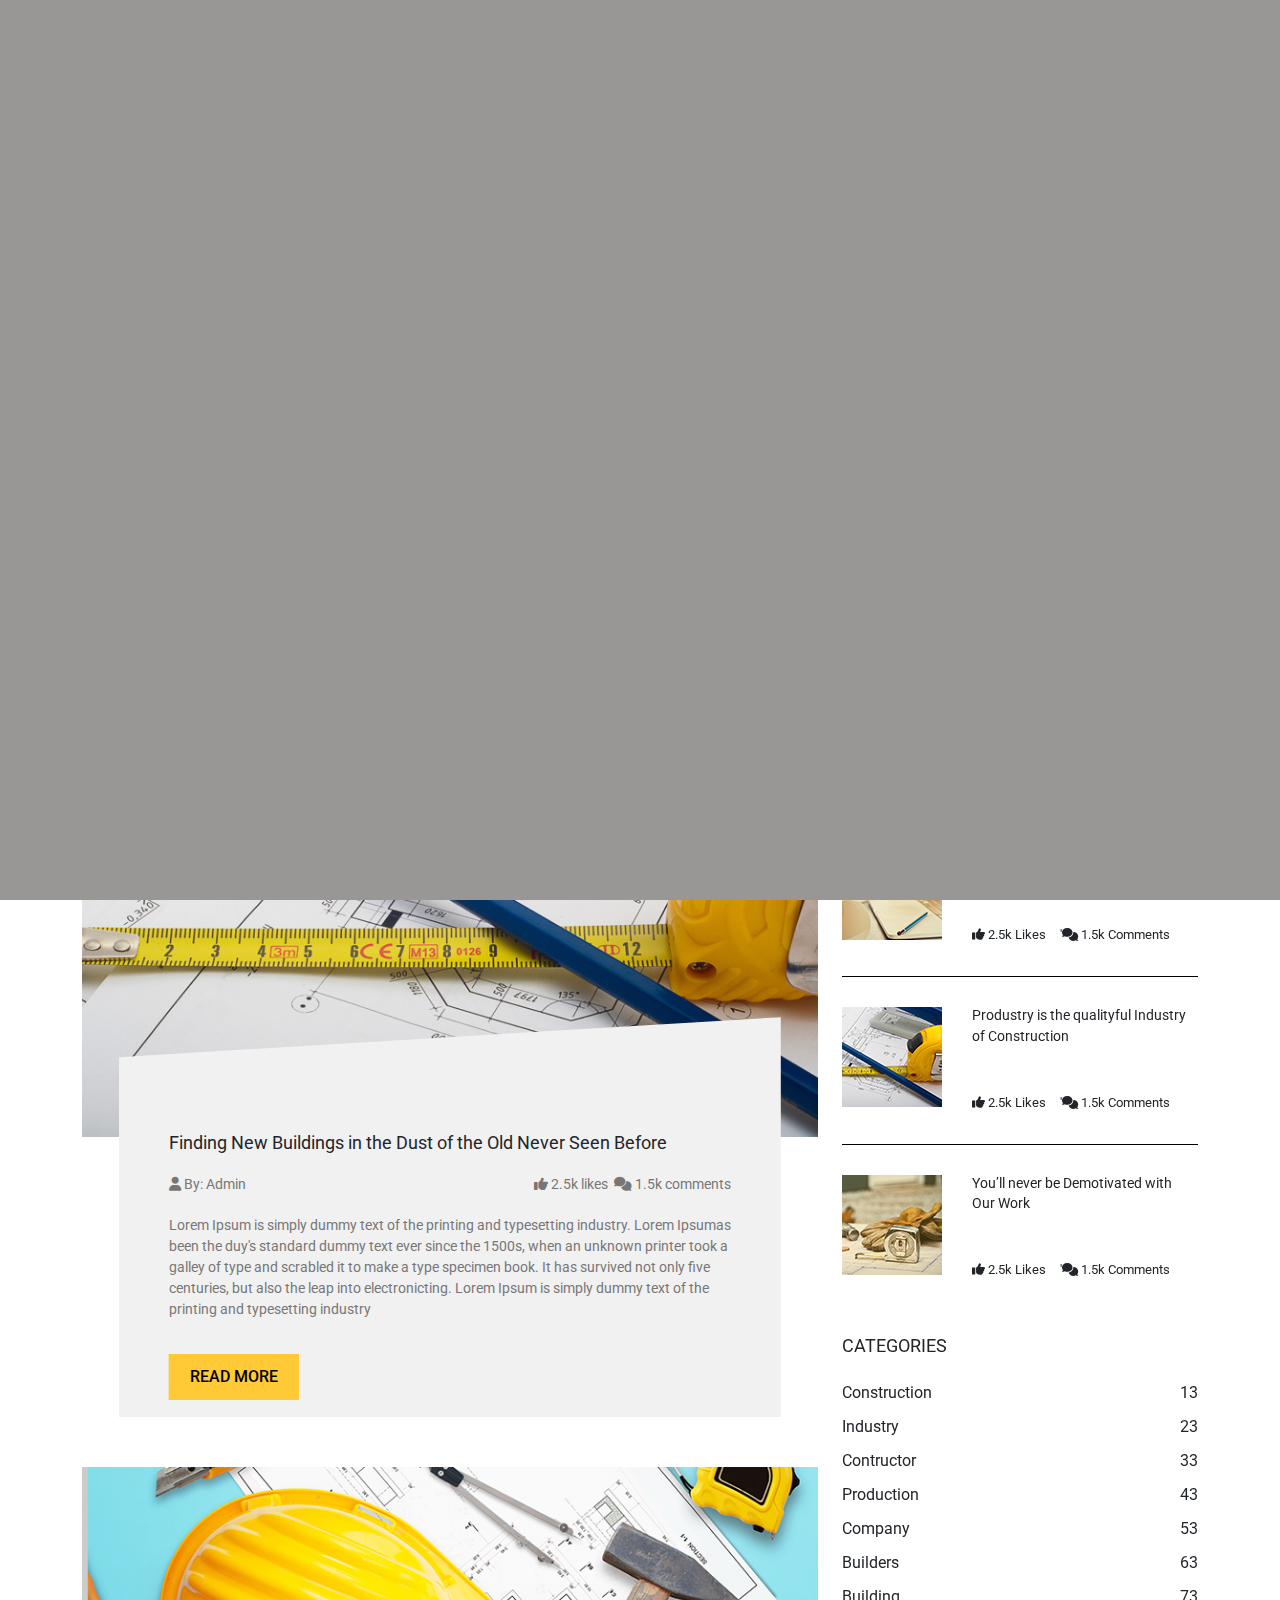
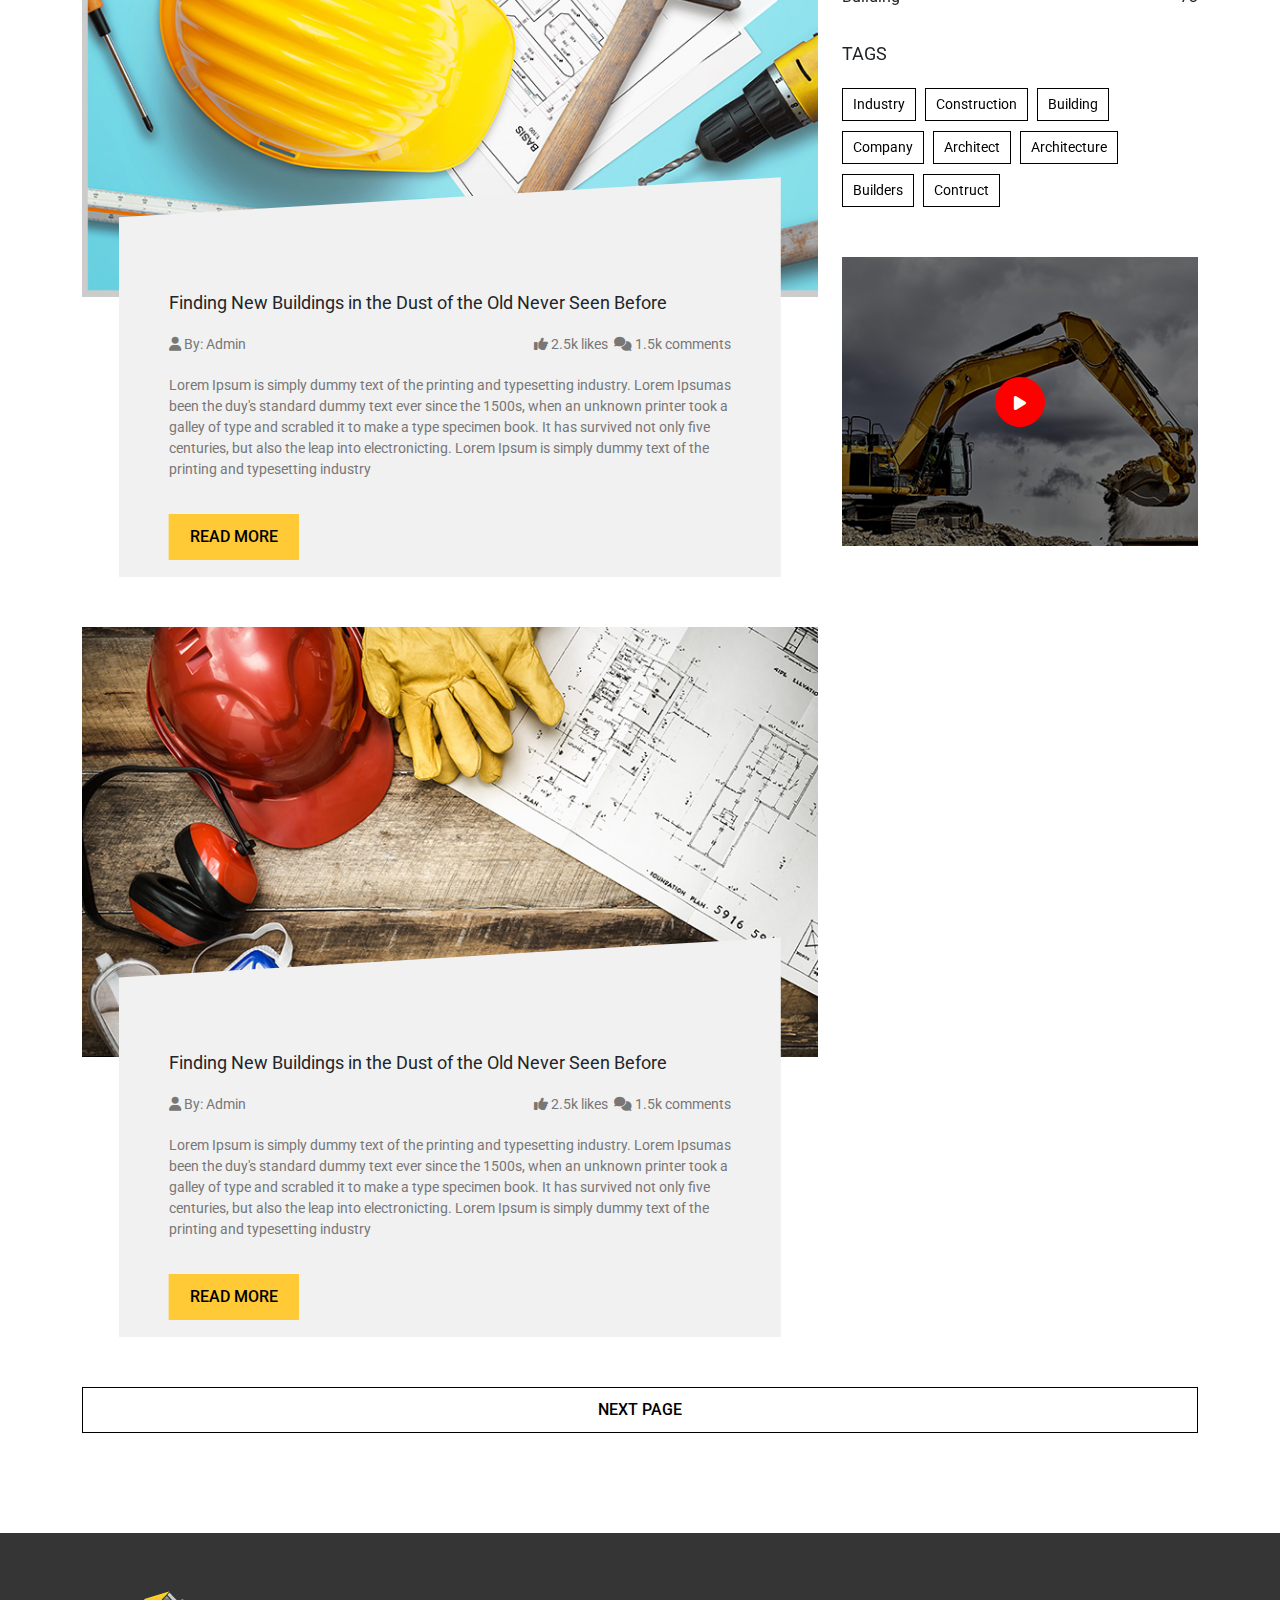
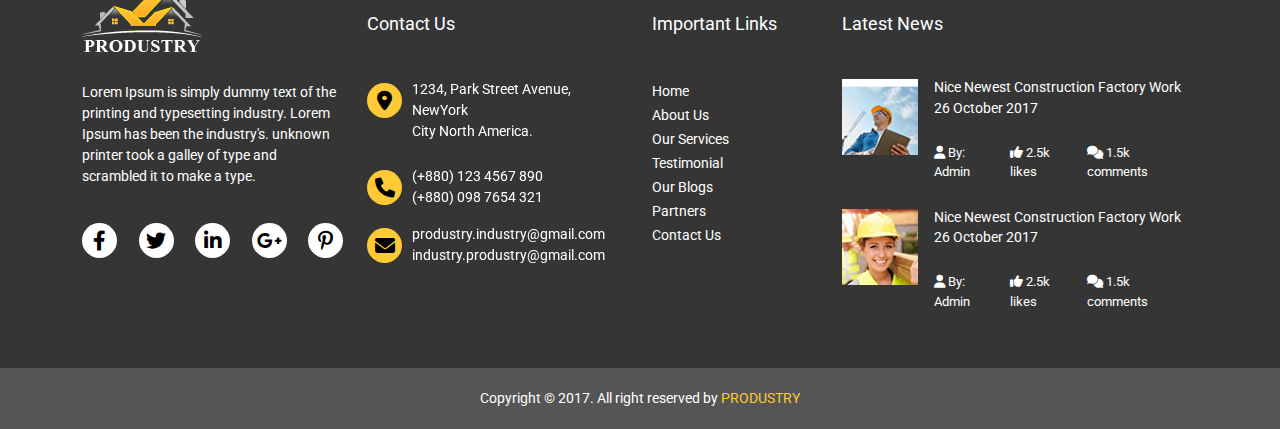
<file: blog.html>
<!DOCTYPE html>
<html lang="en">

<head>
  <meta charset="UTF-8">
  <meta http-equiv="X-UA-Compatible" content="IE=edge">
  <meta name="viewport" content="width=device-width, initial-scale=1.0">
  <title>Produstry-Blog</title>
  <link rel="shortcut icon" href="images/favicon.png" type="image/x-icon">
  <link
    href="https://fonts.googleapis.com/css2?family=Roboto:ital,wght@0,300;0,400;0,500;0,700;1,300;1,400&display=swap"
    rel="stylesheet">
  <link rel="stylesheet" href="css/all.min.css">
  <link rel="stylesheet" href="css/animate.css">
  <link rel="stylesheet" href="css/slick.css">
  <link rel="stylesheet" href="css/venobox.min.css">
  <link rel="stylesheet" href="css/bootstrap.min.css">
  <link rel="stylesheet" href="css/colorfulTab.min.css">
  <link rel="stylesheet" href="css/style.css">
  <link rel="stylesheet" href="css/responsive.css">
</head>



<body>


  <!-- back2top start -->
  <div class="back2top">
    <i class="fa-solid fa-arrow-up"></i>
  </div>
  <!-- back2top end -->


  <!-- header part start -->
  <header id="header">
    <div class="row mx-0">
      <div class="col-lg-4 px-0">
        <div class="first_coloum">
          <p><i class="fa-solid fa-location-dot"></i> 1234, Park Street, New York, America</p>
        </div>
      </div>

      <div class="col-lg-4">
        <div class="second_coloum">
          <p>Welcome to PRODUSTRY</p>
        </div>
      </div>

      <div class="col-lg-4 px-0">
        <div class="third_coloum">
          <div class="tc_icon">
            <div class="icon_b">
              <i class="fa-brands fa-facebook-f"></i>
            </div>
          </div>
          <div class="tc_icon">
            <div class="icon_b">
              <i class="fa-brands fa-twitter"></i>
            </div>
          </div>
          <div class="tc_icon">
            <div class="icon_b">
              <i class="fa-brands fa-linkedin-in"></i>
            </div>
          </div>
          <div class="tc_icon">
            <div class="icon_b">
              <i class="fa-brands fa-behance"></i>
            </div>
          </div>
          <div class="tc_icon">
            <div class="icon_b">
              <i class="fa-brands fa-google-plus-g"></i>
            </div>
          </div>
        </div>
      </div>
    </div>
  </header>
  <!-- header part end -->


  <!-- navbar part start -->
  <nav class="navbar navbar-expand-lg navbar-light menu p-0">
    <div class="container">
      <a class="navbar-brand" href="index.html">
        <img src="images/logo.png" alt="logo" class="w-100 img-fluid">
      </a>
      <button class="navbar-toggler res_btn" type="button" data-bs-toggle="collapse"
        data-bs-target="#navbarSupportedContent" aria-controls="navbarSupportedContent" aria-expanded="false"
        aria-label="Toggle navigation">
        <i class="fa-solid fa-ellipsis"></i>
      </button>
      <div class="collapse navbar-collapse" id="navbarSupportedContent">
        <ul class="navbar-nav ms-auto mb-2 mb-lg-0">
          <li class="nav-item">
            <a class="nav-link" aria-current="page" href="index.html">Home</a>
          </li>
          <li class="nav-item">
            <a class="nav-link" href="index.html">service</a>
          </li>
          <li class="nav-item">
            <a class="nav-link" href="aboutus.html">about us</a>
          </li>
          <li class="nav-item">
            <a class="nav-link" href="portfolio.html">portfolio</a>
          </li>
          <li class="nav-item active">
            <a class="nav-link active" href="blog.html">our blog</a>
          </li>
          <li class="nav-item">
            <a class="nav-link" href="contactus.html">contact us</a>
          </li>
          <li class="nav-item d-none d-lg-block">
            <a class="nav-link" href="index.html"><i class="fa-solid fa-align-right"></i></a>
          </li>
        </ul>
      </div>
    </div>
  </nav>
  <!-- navbar part end -->


  <!-- banner part start -->
  <section id="allbanner">
    <div class="container">
      <div class="row">
        <div class="col-lg-12">
          <div class="allbanner_text text-center">
            <h1>blog list view</h1>
            <p>Home >> <a href="#">blog list view</a></p>
          </div>
        </div>
      </div>
    </div>
  </section>
  <!-- banner part end -->


  <!-- blog tab start -->
  <section id="blog_tab">
    <div class="container">
      <div class="row">
        <div class="col-lg-12">
          <div class="btab_item">
            <div class="btab_icon">
              <i class="fa-solid fa-align-justify"></i>
              <i class="fa-solid fa-list"></i>
            </div>

            <div class="btab_sort d-flex">
              <div class="bsort_by d-flex align-items-center">
                <span>Sort By :</span>
                <div class="dropdown">
                  <button class="btn btn-secondary dropdown-toggle" type="button" id="dropdownMenuButton1"
                    data-bs-toggle="dropdown" aria-expanded="false">
                    Name
                  </button>
                  <ul class="dropdown-menu" aria-labelledby="dropdownMenuButton1">
                    <li><a class="dropdown-item" href="#">Title</a></li>
                    <li><a class="dropdown-item" href="#">Details</a></li>
                    <li><a class="dropdown-item" href="#">Type</a></li>
                  </ul>
                </div>
              </div>
              <div class="bshowing d-flex align-items-center">
                <span>Showing :</span>
                <div class="dropdown">
                  <button class="btn btn-secondary dropdown-toggle" type="button" id="dropdownMenuButton1"
                    data-bs-toggle="dropdown" aria-expanded="false">
                    12
                  </button>
                  <ul class="dropdown-menu" aria-labelledby="dropdownMenuButton1">
                    <li><a class="dropdown-item" href="#">15</a></li>
                    <li><a class="dropdown-item" href="#">18</a></li>
                    <li><a class="dropdown-item" href="#">20</a></li>
                  </ul>
                </div>
              </div>
            </div>

            <div class="btab_pages">
              <span>pages : </span>
              <p>01</p>
              <p>02</p>
              <p>03</p>
              <p class="year"></p>
              <span>of</span>
              <p class="year">2017</p>
              <p><i class="fa-solid fa-caret-right"></i></p>
            </div>
          </div>
        </div>
      </div>
    </div>
  </section>
  <!-- blog tab end -->

  <!-- blog list and pallat start -->
  <section id="blog_body">
    <div class="container">
      <div class="row">
        <div class="col-lg-8">
          <div class="blog_list_main">
            <div class="blog_list">
              <img src="images/blog-li-1.jpg" class="w-100" alt="">
              <div class="blist_ol">
                <h2>Finding New Buildings in the Dust of the Old Never Seen Before</h2>

                <div class="blist_icon d-flex justify-content-between">
                  <div class="blist_left">
                    <p><i class="fa-solid fa-user"></i> By: Admin</p>
                  </div>
                  <div class="blist_right d-flex">
                    <p><i class="fa-solid fa-thumbs-up"></i> 2.5k likes</p>
                    <p><i class="fa-solid fa-comments"></i> 1.5k comments</p>
                  </div>
                </div>

                <p>Lorem Ipsum is simply dummy text of the printing and typesetting industry. Lorem Ipsumas been the
                  duy's standard dummy text ever since the 1500s, when an unknown printer took a galley of type and
                  scrabled it to make a type specimen book. It has survived not only five centuries, but also the leap
                  into electronicting. Lorem Ipsum is simply dummy text of the printing and typesetting industry</p>

                <a href="blogdetails2.html">read more</a>
              </div>
            </div>
            <div class="blog_list">
              <img src="images/blog-li-2.jpg" class="w-100" alt="">
              <div class="blist_ol">
                <h2>Finding New Buildings in the Dust of the Old Never Seen Before</h2>

                <div class="blist_icon d-flex justify-content-between">
                  <div class="blist_left">
                    <p><i class="fa-solid fa-user"></i> By: Admin</p>
                  </div>
                  <div class="blist_right d-flex">
                    <p><i class="fa-solid fa-thumbs-up"></i> 2.5k likes</p>
                    <p><i class="fa-solid fa-comments"></i> 1.5k comments</p>
                  </div>
                </div>

                <p>Lorem Ipsum is simply dummy text of the printing and typesetting industry. Lorem Ipsumas been the
                  duy's standard dummy text ever since the 1500s, when an unknown printer took a galley of type and
                  scrabled it to make a type specimen book. It has survived not only five centuries, but also the leap
                  into electronicting. Lorem Ipsum is simply dummy text of the printing and typesetting industry</p>

                <a href="blogdetails.html">read more</a>
              </div>
            </div>
            <div class="blog_list">
              <img src="images/blog-li-3.jpg" class="w-100" alt="">
              <div class="blist_ol">
                <h2>Finding New Buildings in the Dust of the Old Never Seen Before</h2>

                <div class="blist_icon d-flex justify-content-between">
                  <div class="blist_left">
                    <p><i class="fa-solid fa-user"></i> By: Admin</p>
                  </div>
                  <div class="blist_right d-flex">
                    <p><i class="fa-solid fa-thumbs-up"></i> 2.5k likes</p>
                    <p><i class="fa-solid fa-comments"></i> 1.5k comments</p>
                  </div>
                </div>

                <p>Lorem Ipsum is simply dummy text of the printing and typesetting industry. Lorem Ipsumas been the
                  duy's standard dummy text ever since the 1500s, when an unknown printer took a galley of type and
                  scrabled it to make a type specimen book. It has survived not only five centuries, but also the leap
                  into electronicting. Lorem Ipsum is simply dummy text of the printing and typesetting industry</p>

                <a href="blogdetails3.html">read more</a>
              </div>
            </div>
          </div>
        </div>
        <div class="col-lg-4">
          <div class="blog_pallet_main">
            <div class="row">
              <div class="col-lg-12">
                <div class="bp_keywoard">
                  <input type="search" placeholder="Type your keywords">
                </div>
              </div>

              <div class="col-lg-12">
                <div class="bp_list">
                  <div class="bpl_btn">
                    <button type="button" data-filter=".popular">popular</button>
                    <button type="button" data-filter=".recent">recent</button>
                    <button type="button" data-filter=".latest">latest</button>
                  </div>

                  <div class="mix_main">
                    <div class="bpl_item mix popular" data-order="1">
                      <div class="bpli_left">
                        <a href="#">
                          <img src="images/blog-key-1.jpg" class="w-100 img-fluid" alt="">

                          <div class="bplil_ol">
                            <i class="fa-solid fa-link"></i>
                          </div>
                        </a>
                      </div>
                      <div class="bpli_right">
                        <h2>Best Contructory Ever, You’ll be</h2>
                        <h2 class="mt-1">Apriciate</h2>
                        <div class="bplir_icon">
                          <span><i class="fa-solid fa-thumbs-up"></i> 2.5k Likes</span>
                          <span>'<i class="fa-solid fa-comments"></i> 1.5k Comments</span>
                        </div>
                      </div>
                    </div>
                    <div class="bpl_item mix recent" data-order="2">
                      <div class="bpli_left">
                        <a href="#">
                          <img src="images/blog-key-2.jpg" class="w-100 img-fluid" alt="">

                          <div class="bplil_ol">
                            <i class="fa-solid fa-link"></i>
                          </div>
                        </a>
                      </div>
                      <div class="bpli_right">
                        <h2>Produstry is the qualityful Industry</h2>
                        <h2 class="mt-1">of Construction</h2>
                        <div class="bplir_icon">
                          <span><i class="fa-solid fa-thumbs-up"></i> 2.5k Likes</span>
                          <span>'<i class="fa-solid fa-comments"></i> 1.5k Comments</span>
                        </div>
                      </div>
                    </div>
                    <div class="bpl_item border-0 mix latest" data-order="3">
                      <div class="bpli_left">
                        <a href="#">
                          <img src="images/blog-key-3.jpg" class="w-100 img-fluid" alt="">

                          <div class="bplil_ol">
                            <i class="fa-solid fa-link"></i>
                          </div>
                        </a>
                      </div>
                      <div class="bpli_right">
                        <h2>You’ll never be Demotivated with </h2>
                        <h2 class="mt-1">Our Work</h2>
                        <div class="bplir_icon">
                          <span><i class="fa-solid fa-thumbs-up"></i> 2.5k Likes</span>
                          <span>'<i class="fa-solid fa-comments"></i> 1.5k Comments</span>
                        </div>
                      </div>
                    </div>
                  </div>
                </div>
              </div>

              <div class="col-lg-12">
                <div class="bpl_categry">
                  <div class="bplc_head">
                    <h2>categories</h2>
                  </div>

                  <div class="bplc_inner d-flex justify-content-between">
                    <span>Construction</span>
                    <span class="counter">13</span>
                  </div>
                  <div class="bplc_inner d-flex justify-content-between">
                    <span>Industry</span>
                    <span class="counter">23</span>
                  </div>
                  <div class="bplc_inner d-flex justify-content-between">
                    <span>Contructor</span>
                    <span class="counter">33</span>
                  </div>
                  <div class="bplc_inner d-flex justify-content-between">
                    <span>Production</span>
                    <span class="counter">43</span>
                  </div>
                  <div class="bplc_inner d-flex justify-content-between">
                    <span>Company</span>
                    <span class="counter">53</span>
                  </div>
                  <div class="bplc_inner d-flex justify-content-between">
                    <span>Builders</span>
                    <span class="counter">63</span>
                  </div>
                  <div class="bplc_inner d-flex justify-content-between">
                    <span>Building</span>
                    <span class="counter">73</span>
                  </div>
                </div>
              </div>

              <div class="cl-lg-12">
                <div class="bpr_tag">
                  <h2>tags</h2>
                  <button type="button">industry</button>
                  <button type="button">construction</button>
                  <button type="button">building</button>
                  <button type="button">company</button>
                  <button type="button">Architect</button>
                  <button type="button">Architecture</button>
                  <button type="button">builders</button>
                  <button type="button">contruct</button>
                </div>
              </div>

              <div class="col-lg-12">
                <div class="bpr_venobox">
                  <img src="images/blog-veno.jpg" class="w-100 img-fluid" alt="">
                  <div class="bprv_ol">
                    <a class="my-video-links" data-autoplay="true" data-vbtype="video"
                      href="https://youtu.be/HLeVvzbCOf4" data-maxwidth="1200px">
                      <i class="fa-solid fa-play"></i>
                    </a>
                  </div>
                </div>
              </div>
            </div>
          </div>
        </div>
      </div>

      <div class="row">
        <div class="col-lg-12">
          <div class="blist_btn text-center">
            <a href="#">next page</a>
          </div>
        </div>
      </div>
    </div>
  </section>
  <!-- blog list and pallat end -->


  <!-- footer part start -->
  <footer>
    <div class="container">
      <div class="row">
        <div class="col-lg-3 col-sm-6 col-md-6">
          <div class="footer_one">
            <img src="images/logo_footer.png" class="img-fluid" alt="">
            <p>Lorem Ipsum is simply dummy text of the printing and typesetting industry. Lorem Ipsum has been the
              industry's.
              unknown printer took a galley of type and scrambled it to make a type.</p>

            <div class="fone_icon d-flex justify-content-between">
              <a href="#"><i class="fa-brands fa-facebook-f"></i></a>
              <a href="#"><i class="fa-brands fa-twitter"></i></a>
              <a href="#"><i class="fa-brands fa-linkedin-in"></i></a>
              <a href="#"><i class="fa-brands fa-google-plus-g"></i></a>
              <a href="#"><i class="fa-brands fa-pinterest-p"></i></a>
            </div>
          </div>
        </div>

        <div class="col-lg-3 col-sm-6 col-md-6">
          <div class="footer_two">
            <div class="footer_head">
              <h2>Contact Us</h2>
            </div>

            <div class="ftwo_item">
              <i class="fa-solid fa-location-dot"></i>
              <p>1234, Park Street Avenue, NewYork </p>
              <p>City North America.</p>
            </div>
            <div class="ftwo_item mt-4">
              <i class="fa-solid fa-phone"></i>
              <p>(+880) 123 4567 890 </p>
              <p>(+880) 098 7654 321</p>
            </div>
            <div class="ftwo_item mt-3">
              <i class="fa-solid fa-envelope"></i>
              <p>produstry.industry@gmail.com </p>
              <p>industry.produstry@gmail.com</p>
            </div>
          </div>
        </div>

        <div class="col-lg-2 col-sm-4 col-md-4">
          <div class="footer_three">
            <div class="footer_head">
              <h2>Important Links</h2>
            </div>
            <ul>
              <li><a href="#">home</a></li>
              <li><a href="#">about us</a></li>
              <li><a href="#">our services</a></li>
              <li><a href="#">testimonial</a></li>
              <li><a href="#">our blogs</a></li>
              <li><a href="#">partners</a></li>
              <li><a href="#">contact us</a></li>
            </ul>
          </div>
        </div>

        <div class="col-lg-4 col-sm-8 col-md-8">
          <div class="footer_four">
            <div class="footer_head">
              <h2>latest news</h2>
            </div>

            <div class="f_latest">
              <div class="fl_left">
                <img src="images/footer_img_1.jpg" class="img-fluid" alt="">
              </div>
              <div class="fl_right ms-3">
                <h2>Nice Newest Construction Factory Work</h2>
                <h2 class="mt-1">26 October 2017</h2>

                <div class="flr_icon d-flex">
                  <p><i class="fa-solid fa-user"></i> By: Admin</p>
                  <p><i class="fa-solid fa-thumbs-up"></i> 2.5k likes</p>
                  <p><i class="fa-solid fa-comments"></i> 1.5k comments</p>
                </div>
              </div>
            </div>
            <div class="f_latest for_margin">
              <div class="fl_left">
                <img src="images/footer_img_2.jpg" class="img-fluid" alt="">
              </div>
              <div class="fl_right ms-3">
                <h2>Nice Newest Construction Factory Work</h2>
                <h2 class="mt-1">26 October 2017</h2>

                <div class="flr_icon d-flex">
                  <p><i class="fa-solid fa-user"></i> By: Admin</p>
                  <p><i class="fa-solid fa-thumbs-up"></i> 2.5k likes</p>
                  <p><i class="fa-solid fa-comments"></i> 1.5k comments</p>
                </div>
              </div>
            </div>
          </div>
        </div>
      </div>
    </div>
  </footer>
  <!-- footer part end -->

  <!-- copyright part start -->
  <section id="copyright">
    <div class="container">
      <div class="row">
        <div class="col-lg-12">
          <div class="copyright_text text-center">
            <p>Copyright &copy; 2017. All right reserved by <a href="#">PRODUSTRY</a></p>
          </div>
        </div>
      </div>
    </div>
  </section>
  <!-- copyright part end -->

  <!-- preloader start -->
  <div class="preloader_bg">
    <div class="preloader"></div>
  </div>
  <!-- preloader end -->


  <!-- javascript links here -->


  <script src="js/jquery-1.12.4.min.js"></script>
  <script src="js/mixitup.min.js"></script>
  <script src="js/venobox.min.js"></script>
  <script src="js/jquery.counterup.min.js"></script>
  <script src="js/waypoints.min.js"></script>
  <script src="js/wow.min.js"></script>
  <script src="js/bootstrap.bundle.min.js"></script>
  <script src="js/venobox.js"></script>
  <script src="js/custom.js"></script>



</body>

</html>
</file>
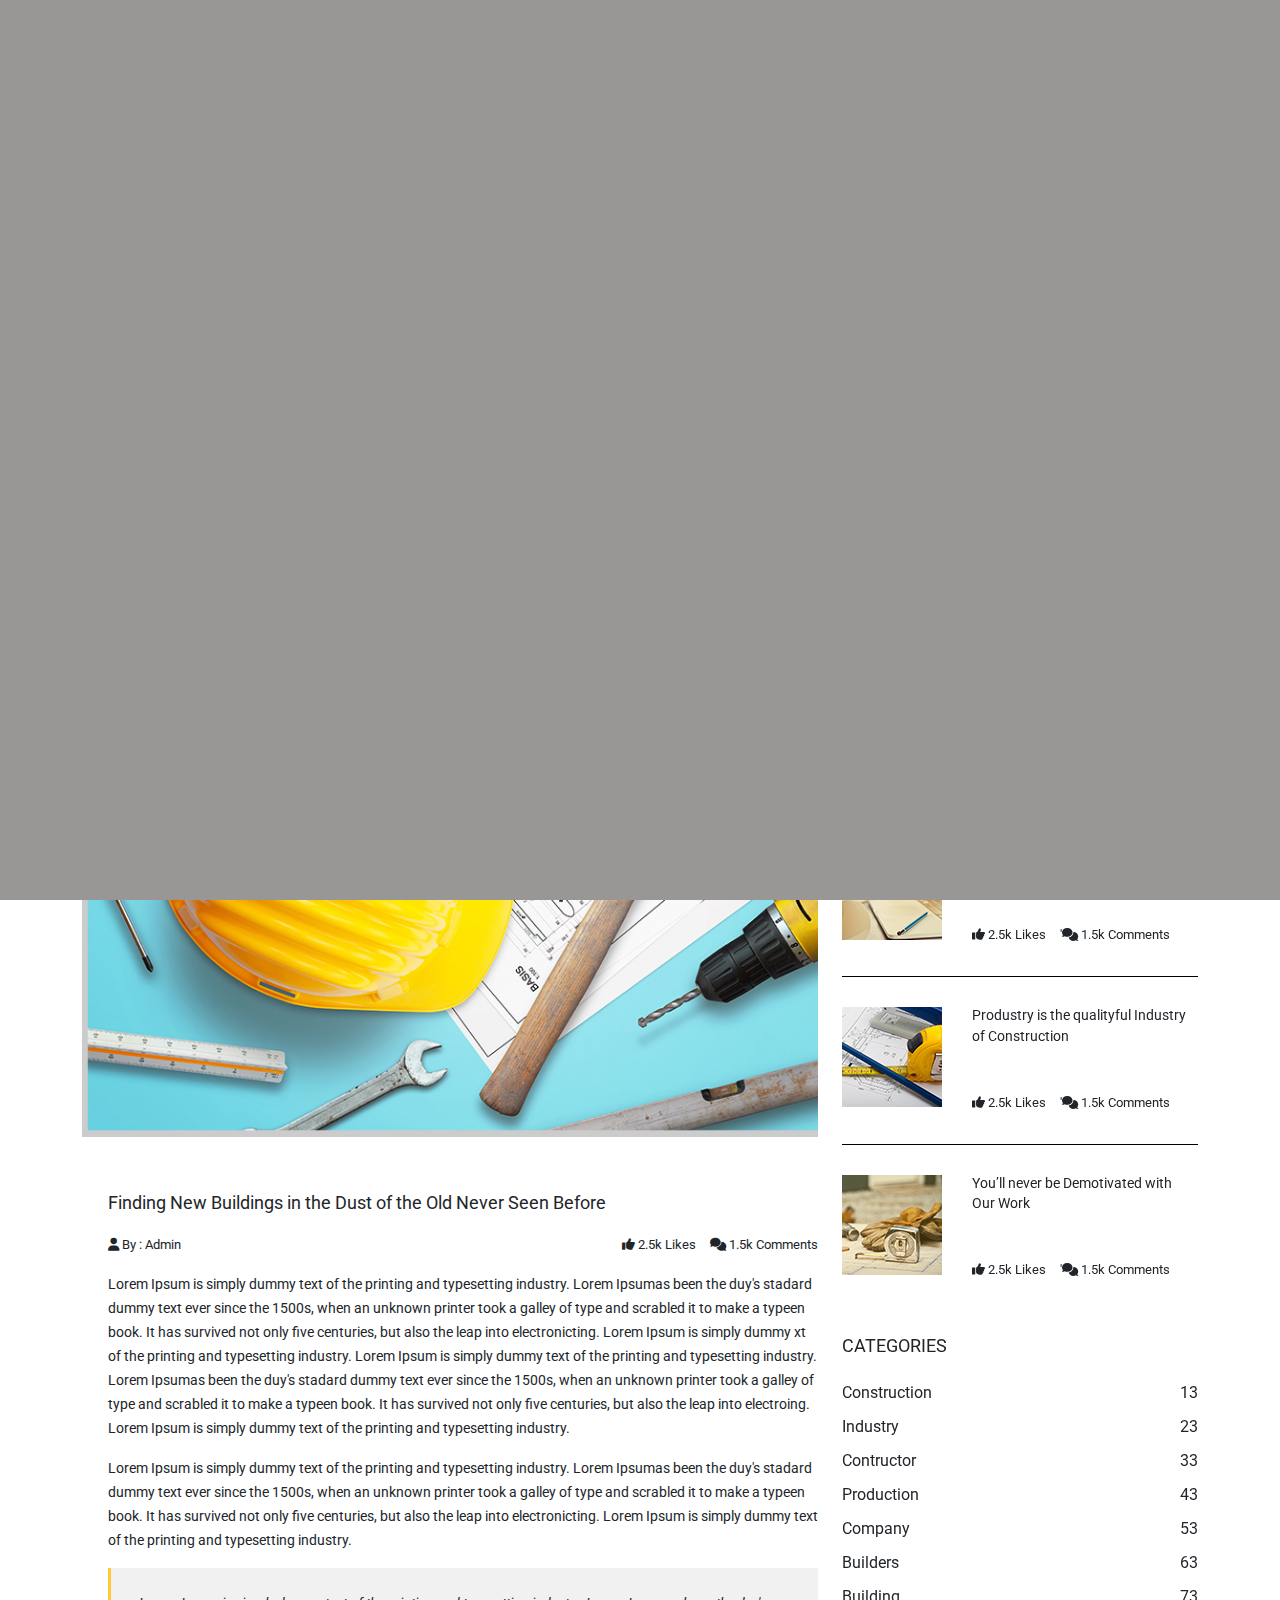
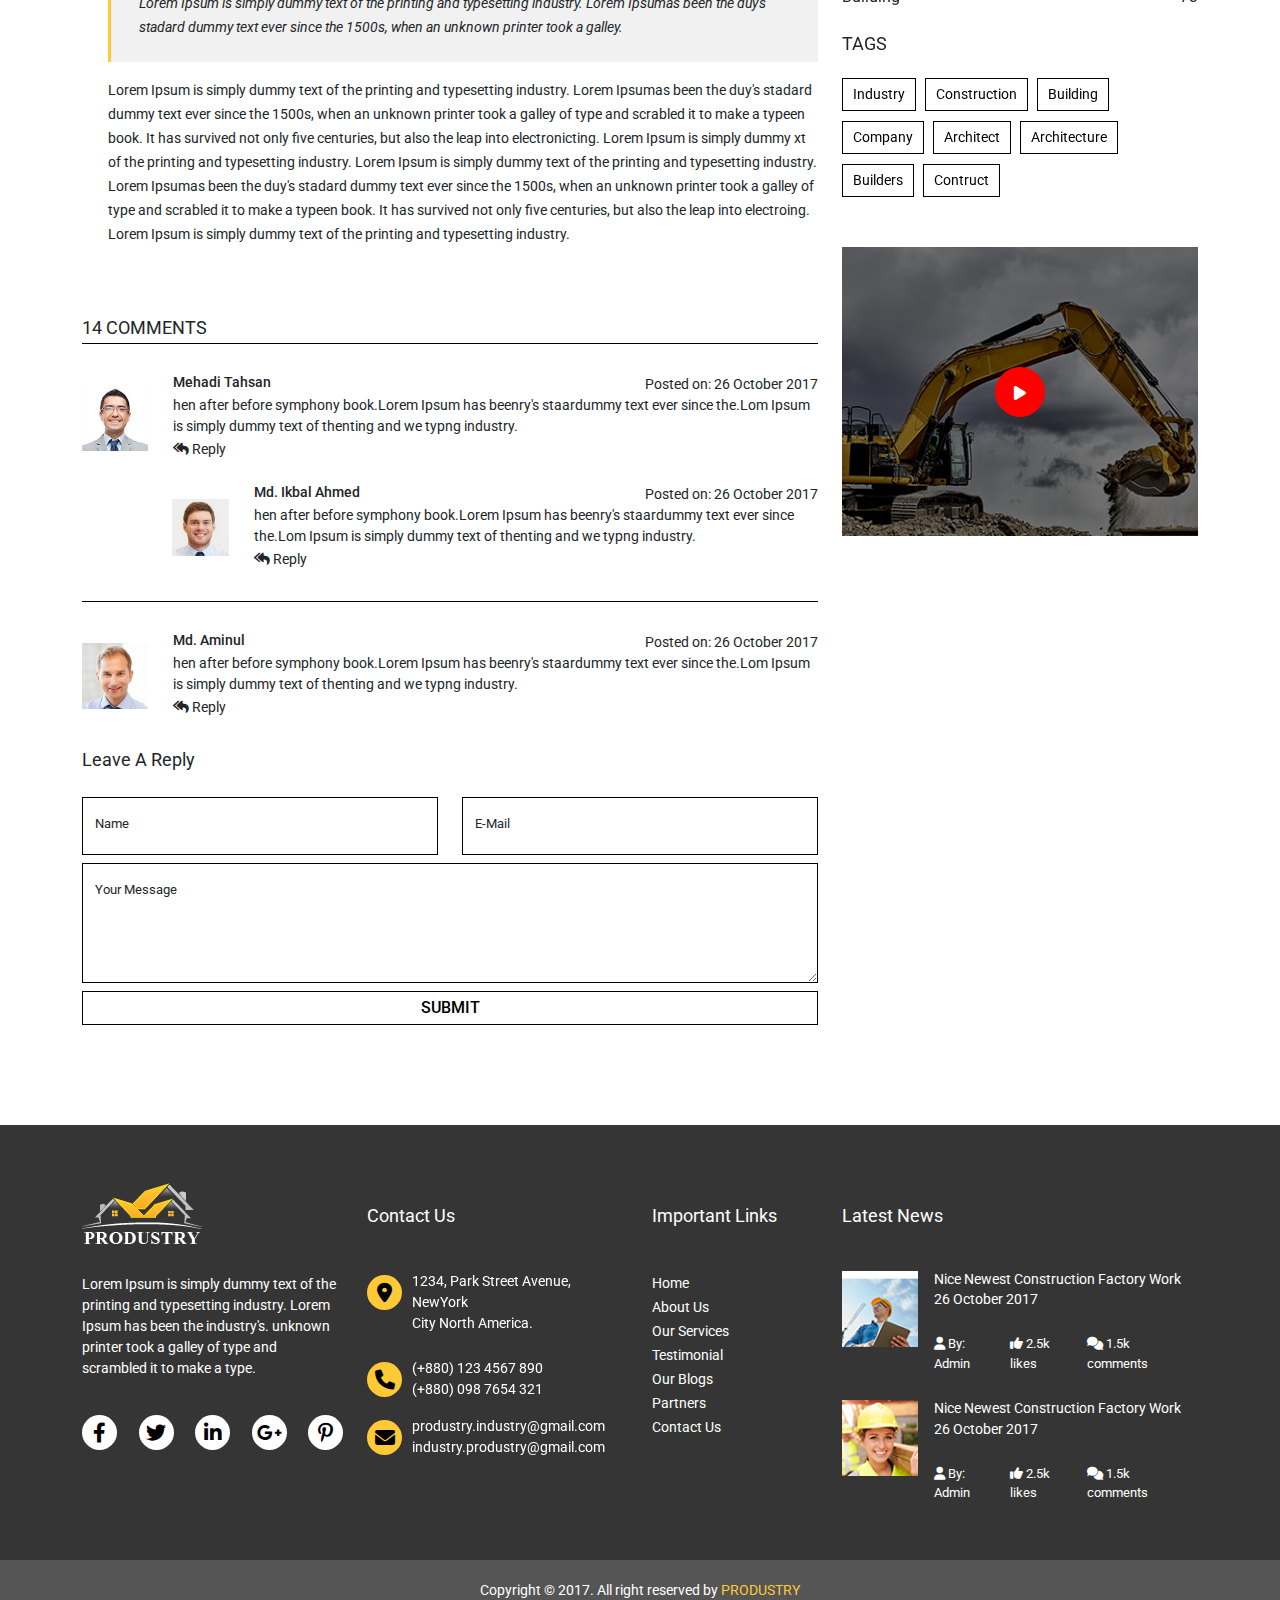
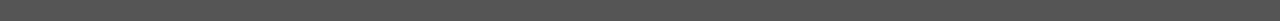
<file: blogdetails.html>
<!DOCTYPE html>
<html lang="en">

<head>
  <meta charset="UTF-8">
  <meta http-equiv="X-UA-Compatible" content="IE=edge">
  <meta name="viewport" content="width=device-width, initial-scale=1.0">
  <title>Produstry-Blog-Details</title>
  <link rel="shortcut icon" href="images/favicon.png" type="image/x-icon">
  <link
    href="https://fonts.googleapis.com/css2?family=Roboto:ital,wght@0,300;0,400;0,500;0,700;1,300;1,400&display=swap"
    rel="stylesheet">
  <link rel="stylesheet" href="css/all.min.css">
  <link rel="stylesheet" href="css/animate.css">
  <link rel="stylesheet" href="css/slick.css">
  <link rel="stylesheet" href="css/venobox.min.css">
  <link rel="stylesheet" href="css/bootstrap.min.css">
  <link rel="stylesheet" href="css/colorfulTab.min.css">
  <link rel="stylesheet" href="css/style.css">
  <link rel="stylesheet" href="css/responsive.css">
</head>



<body>


  <!-- back2top start -->
  <div class="back2top">
    <i class="fa-solid fa-arrow-up"></i>
  </div>
  <!-- back2top end -->


  <!-- header part start -->
  <header id="header">
    <div class="row mx-0">
      <div class="col-lg-4 px-0">
        <div class="first_coloum">
          <p><i class="fa-solid fa-location-dot"></i> 1234, Park Street, New York, America</p>
        </div>
      </div>

      <div class="col-lg-4">
        <div class="second_coloum">
          <p>Welcome to PRODUSTRY</p>
        </div>
      </div>

      <div class="col-lg-4 px-0">
        <div class="third_coloum">
          <div class="tc_icon">
            <div class="icon_b">
              <i class="fa-brands fa-facebook-f"></i>
            </div>
          </div>
          <div class="tc_icon">
            <div class="icon_b">
              <i class="fa-brands fa-twitter"></i>
            </div>
          </div>
          <div class="tc_icon">
            <div class="icon_b">
              <i class="fa-brands fa-linkedin-in"></i>
            </div>
          </div>
          <div class="tc_icon">
            <div class="icon_b">
              <i class="fa-brands fa-behance"></i>
            </div>
          </div>
          <div class="tc_icon">
            <div class="icon_b">
              <i class="fa-brands fa-google-plus-g"></i>
            </div>
          </div>
        </div>
      </div>
    </div>
  </header>
  <!-- header part end -->


  <!-- navbar part start -->
  <nav class="navbar navbar-expand-lg navbar-light menu p-0">
    <div class="container">
      <a class="navbar-brand" href="index.html">
        <img src="images/logo.png" alt="logo" class="w-100 img-fluid">
      </a>
      <button class="navbar-toggler res_btn" type="button" data-bs-toggle="collapse"
        data-bs-target="#navbarSupportedContent" aria-controls="navbarSupportedContent" aria-expanded="false"
        aria-label="Toggle navigation">
        <i class="fa-solid fa-ellipsis"></i>
      </button>
      <div class="collapse navbar-collapse" id="navbarSupportedContent">
        <ul class="navbar-nav ms-auto mb-2 mb-lg-0">
          <li class="nav-item">
            <a class="nav-link" aria-current="page" href="index.html">Home</a>
          </li>
          <li class="nav-item">
            <a class="nav-link" href="index.html">service</a>
          </li>
          <li class="nav-item">
            <a class="nav-link" href="aboutus.html">about us</a>
          </li>
          <li class="nav-item">
            <a class="nav-link" href="portfolio.html">portfolio</a>
          </li>
          <li class="nav-item active">
            <a class="nav-link active" href="blog.html">our blog</a>
          </li>
          <li class="nav-item">
            <a class="nav-link" href="contactus.html">contact us</a>
          </li>
          <li class="nav-item d-none d-lg-block">
            <a class="nav-link" href="index.html"><i class="fa-solid fa-align-right"></i></a>
          </li>
        </ul>
      </div>
    </div>
  </nav>
  <!-- navbar part end -->


  <!-- banner part start -->
  <section id="allbanner">
    <div class="container">
      <div class="row">
        <div class="col-lg-12">
          <div class="allbanner_text text-center">
            <h1>blog details</h1>
            <p>Home >> <a href="#">blog details</a></p>
          </div>
        </div>
      </div>
    </div>
  </section>
  <!-- banner part end -->


  <!-- blog tab start -->
  <section id="blog_tab">
    <div class="container">
      <div class="row">
        <div class="col-lg-12">
          <div class="btab_item">
            <div class="btab_icon">
              <i class="fa-solid fa-align-justify"></i>
              <i class="fa-solid fa-list"></i>
            </div>

            <div class="btab_sort d-flex">
              <div class="bsort_by d-flex align-items-center">
                <span>Sort By :</span>
                <div class="dropdown">
                  <button class="btn btn-secondary dropdown-toggle" type="button" id="dropdownMenuButton1"
                    data-bs-toggle="dropdown" aria-expanded="false">
                    Name
                  </button>
                  <ul class="dropdown-menu" aria-labelledby="dropdownMenuButton1">
                    <li><a class="dropdown-item" href="#">Title</a></li>
                    <li><a class="dropdown-item" href="#">Details</a></li>
                    <li><a class="dropdown-item" href="#">Type</a></li>
                  </ul>
                </div>
              </div>
              <div class="bshowing d-flex align-items-center">
                <span>Showing :</span>
                <div class="dropdown">
                  <button class="btn btn-secondary dropdown-toggle" type="button" id="dropdownMenuButton1"
                    data-bs-toggle="dropdown" aria-expanded="false">
                    12
                  </button>
                  <ul class="dropdown-menu" aria-labelledby="dropdownMenuButton1">
                    <li><a class="dropdown-item" href="#">15</a></li>
                    <li><a class="dropdown-item" href="#">18</a></li>
                    <li><a class="dropdown-item" href="#">20</a></li>
                  </ul>
                </div>
              </div>
            </div>

            <div class="btab_pages">
              <span>pages : </span>
              <p>01</p>
              <p>02</p>
              <p>03</p>
              <p class="year"></p>
              <span>of</span>
              <p class="year">2017</p>
              <p><i class="fa-solid fa-caret-right"></i></p>
            </div>
          </div>
        </div>
      </div>
    </div>
  </section>
  <!-- blog tab end -->

  <!-- blog list and pallat start -->
  <section id="blog_body">
    <div class="container">
      <div class="row">
        <div class="col-lg-8">
          <div class="row">
            <div class="col-lg-12">
              <div class="blog_details">
                <div class="row">
                  <div class="col-lg-12">
                    <div class="bd_img">
                      <img src="images/blog-li-2.jpg" class="w-100 img-fluid" alt="">
                    </div>
                  </div>
                </div>
                <div class="row">
                  <div class="col-lg-12">
                    <div class="bd_text">
                      <h2>Finding New Buildings in the Dust of the Old Never Seen Before</h2>

                      <div class="bd_icon d-flex justify-content-between">
                        <div class="bdl">
                          <span class="m-0"><i class="fa-solid fa-user"></i> By : Admin</span>
                        </div>
                        <div class="bdr">
                          <span><i class="fa-solid fa-thumbs-up"></i> 2.5k Likes</span>
                          <span><i class="fa-solid fa-comments"></i> 1.5k Comments</span>
                        </div>
                      </div>

                      <p>Lorem Ipsum is simply dummy text of the printing and typesetting industry. Lorem Ipsumas been
                        the duy's stadard dummy text ever since the 1500s, when an unknown printer took a galley of type
                        and scrabled it to make a typeen book. It has survived not only five centuries, but also the
                        leap into electronicting. Lorem Ipsum is simply dummy xt of the printing and typesetting
                        industry. Lorem Ipsum is simply dummy text of the printing and typesetting industry. Lorem
                        Ipsumas been the duy's stadard dummy text ever since the 1500s, when an unknown printer took a
                        galley of type and scrabled it to make a typeen book. It has survived not only five centuries,
                        but also the leap into electroing. Lorem Ipsum is simply dummy text of the printing and
                        typesetting industry.</p>

                      <p>Lorem Ipsum is simply dummy text of the printing and typesetting industry. Lorem Ipsumas been
                        the duy's stadard dummy text ever since the 1500s, when an unknown printer took a galley of type
                        and scrabled it to make a typeen book. It has survived not only five centuries, but also the
                        leap into electronicting. Lorem Ipsum is simply dummy text of the printing and typesetting
                        industry.</p>

                      <p class="bdt_note">Lorem Ipsum is simply dummy text of the printing and typesetting industry.
                        Lorem Ipsumas been the duy's stadard dummy text ever since the 1500s, when an unknown printer
                        took a galley.</p>

                      <p>Lorem Ipsum is simply dummy text of the printing and typesetting industry. Lorem Ipsumas been
                        the duy's stadard dummy text ever since the 1500s, when an unknown printer took a galley of type
                        and scrabled it to make a typeen book. It has survived not only five centuries, but also the
                        leap into electronicting. Lorem Ipsum is simply dummy xt of the printing and typesetting
                        industry. Lorem Ipsum is simply dummy text of the printing and typesetting industry. Lorem
                        Ipsumas been the duy's stadard dummy text ever since the 1500s, when an unknown printer took a
                        galley of type and scrabled it to make a typeen book. It has survived not only five centuries,
                        but also the leap into electroing. Lorem Ipsum is simply dummy text of the printing and
                        typesetting industry.</p>

                    </div>
                  </div>
                </div>

              <div class="row">
                <div class="col-lg-12">
                    <div class="bd_cmnt">
                <div class="bdc_head">
                  <h2>14 comments</h2>
                </div>
    
                <div class="row">
                  <div class="col-lg-12">
                    <div class="bdc_item d-flex align-items-center pb-0">
                      <div class="bdci_left">
                        <img src="images/blog-cmnt-1.jpg" class="w-100 img-fluid" alt="">
                      </div>
                      <div class="bdci_right">
                        <div class="row">
                          <div class="col-lg-12">
                           <div class="bcric_item">
                            <div class="bdcir_head d-flex justify-content-between">
                              <div class="bdcirh_left">
                                <h2>Mehadi Tahsan</h2>
                               
                              </div>
                              <div class="bdcirh_right">
                                <p>Posted on: 26 October 2017</p>
                              </div>
                            </div>

                            <p>hen after before symphony book.Lorem Ipsum has beenry's staardummy text ever since the.Lom Ipsum is simply dummy text of thenting  and we typng industry.</p>
                            <span><i class="fa-solid fa-reply-all"></i> Reply</span>
                           </div>
                          </div>
                        </div>
                      </div>
                    </div>
                  </div>
                </div>
                <div class="row">
                  <div class="col-lg-12">
                    <div class="bdc_item for_margin d-flex align-items-center">
                      <div class="bdci_left">
                        <img src="images/blog-cmnt-2.jpg" class="w-100 img-fluid" alt="">
                      </div>
                      <div class="bdci_right">
                        <div class="row">
                          <div class="col-lg-12">
                           <div class="bcric_item">
                            <div class="bdcir_head d-flex justify-content-between">
                              <div class="bdcirh_left">
                                <h2>Md. Ikbal Ahmed</h2>
                               
                              </div>
                              <div class="bdcirh_right">
                                <p>Posted on: 26 October 2017</p>
                              </div>
                            </div>

                            <p>hen after before symphony book.Lorem Ipsum has beenry's staardummy text ever since the.Lom Ipsum is simply dummy text of thenting  and we typng industry.</p>
                            <span><i class="fa-solid fa-reply-all"></i> Reply</span>
                           </div>
                          </div>
                        </div>
                      </div>
                    </div>
                  </div>
                </div>
                <div class="row">
                  <div class="col-lg-12">
                    <div class="bdc_item for_border d-flex align-items-center">
                      <div class="bdci_left">
                        <img src="images/blog-cmnt-3.jpg" class="w-100 img-fluid" alt="">
                      </div>
                      <div class="bdci_right">
                        <div class="row">
                          <div class="col-lg-12">
                           <div class="bcric_item">
                            <div class="bdcir_head d-flex justify-content-between">
                              <div class="bdcirh_left">
                                <h2>Md. Aminul</h2>
                               
                              </div>
                              <div class="bdcirh_right">
                                <p>Posted on: 26 October 2017</p>
                              </div>
                            </div>

                            <p>hen after before symphony book.Lorem Ipsum has beenry's staardummy text ever since the.Lom Ipsum is simply dummy text of thenting  and we typng industry.</p>
                            <span><i class="fa-solid fa-reply-all"></i> Reply</span>
                           </div>
                          </div>
                        </div>
                      </div>
                    </div>
                  </div>
                </div>
              </div>
                </div>
              </div>

              
              <div class="bld_form">
                
                <div class="row">
                  <div class="col-lg-12">
                    <div class="d_form_head">
                      <h3>Leave A Reply</h3>
                    </div>
                  </div>
                  <div class="col-lg-6 col-sm-6">
                    <div class="form-floating mb-2">
                      <input type="text" class="form-control" id="floatingInput" placeholder="name@example.com">
                      <label for="floatingInput">name</label>
                    </div>
                  </div>
                  <div class="col-lg-6 col-sm-6">
                    <div class="form-floating mb-2">
                      <input type="email" class="form-control" id="floatingInput" placeholder="name@example.com">
                      <label for="floatingInput">E-mail</label>
                    </div>
                  </div>

                  <div class="col-lg-12">
                    <div class="form-floating mb-2">
                      <textarea class="form-control" placeholder="your message" id="floatingTextarea"></textarea>
                      <label for="floatingTextarea">your message</label>
                    </div>
                  </div>

                  <div class="col-lg-12">
                    <input type="submit" value="Submit">
                  </div>
                </div>
              </div>

              </div>
            </div>
          </div>
        </div>
        <div class="col-lg-4">
          <div class="blog_pallet_main">
            <div class="row">
              <div class="col-lg-12">
                <div class="bp_keywoard">
                  <input type="search" placeholder="Type your keywords">
                </div>
              </div>

              <div class="col-lg-12">
                <div class="bp_list">
                  <div class="bpl_btn">
                    <button type="button" data-filter=".popular">popular</button>
                    <button type="button" data-filter=".recent">recent</button>
                    <button type="button" data-filter=".latest">latest</button>
                  </div>

                  <div class="mix_main">
                    <div class="bpl_item mix popular" data-order="1">
                      <div class="bpli_left">
                        <a href="#">
                          <img src="images/blog-key-1.jpg" class="w-100 img-fluid" alt="">

                          <div class="bplil_ol">
                            <i class="fa-solid fa-link"></i>
                          </div>
                        </a>
                      </div>
                      <div class="bpli_right">
                        <h2>Best Contructory Ever, You’ll be</h2>
                        <h2 class="mt-1">Apriciate</h2>
                        <div class="bplir_icon">
                          <span><i class="fa-solid fa-thumbs-up"></i> 2.5k Likes</span>
                          <span>'<i class="fa-solid fa-comments"></i> 1.5k Comments</span>
                        </div>
                      </div>
                    </div>
                    <div class="bpl_item mix recent" data-order="2">
                      <div class="bpli_left">
                        <a href="#">
                          <img src="images/blog-key-2.jpg" class="w-100 img-fluid" alt="">

                          <div class="bplil_ol">
                            <i class="fa-solid fa-link"></i>
                          </div>
                        </a>
                      </div>
                      <div class="bpli_right">
                        <h2>Produstry is the qualityful Industry</h2>
                        <h2 class="mt-1">of Construction</h2>
                        <div class="bplir_icon">
                          <span><i class="fa-solid fa-thumbs-up"></i> 2.5k Likes</span>
                          <span>'<i class="fa-solid fa-comments"></i> 1.5k Comments</span>
                        </div>
                      </div>
                    </div>
                    <div class="bpl_item border-0 mix latest" data-order="3">
                      <div class="bpli_left">
                        <a href="#">
                          <img src="images/blog-key-3.jpg" class="w-100 img-fluid" alt="">

                          <div class="bplil_ol">
                            <i class="fa-solid fa-link"></i>
                          </div>
                        </a>
                      </div>
                      <div class="bpli_right">
                        <h2>You’ll never be Demotivated with </h2>
                        <h2 class="mt-1">Our Work</h2>
                        <div class="bplir_icon">
                          <span><i class="fa-solid fa-thumbs-up"></i> 2.5k Likes</span>
                          <span>'<i class="fa-solid fa-comments"></i> 1.5k Comments</span>
                        </div>
                      </div>
                    </div>
                  </div>
                </div>

                <div class="col-lg-12">
                  <div class="bpl_categry">
                    <div class="bplc_head">
                      <h2>categories</h2>
                    </div>

                    <div class="bplc_inner d-flex justify-content-between">
                      <span>Construction</span>
                      <span class="counter">13</span>
                    </div>
                    <div class="bplc_inner d-flex justify-content-between">
                      <span>Industry</span>
                      <span class="counter">23</span>
                    </div>
                    <div class="bplc_inner d-flex justify-content-between">
                      <span>Contructor</span>
                      <span class="counter">33</span>
                    </div>
                    <div class="bplc_inner d-flex justify-content-between">
                      <span>Production</span>
                      <span class="counter">43</span>
                    </div>
                    <div class="bplc_inner d-flex justify-content-between">
                      <span>Company</span>
                      <span class="counter">53</span>
                    </div>
                    <div class="bplc_inner d-flex justify-content-between">
                      <span>Builders</span>
                      <span class="counter">63</span>
                    </div>
                    <div class="bplc_inner d-flex justify-content-between">
                      <span>Building</span>
                      <span class="counter">73</span>
                    </div>
                  </div>
                </div>

                <div class="cl-lg-12">
                  <div class="bpr_tag">
                    <h2>tags</h2>
                    <button type="button">industry</button>
                    <button type="button">construction</button>
                    <button type="button">building</button>
                    <button type="button">company</button>
                    <button type="button">Architect</button>
                    <button type="button">Architecture</button>
                    <button type="button">builders</button>
                    <button type="button">contruct</button>
                  </div>
                </div>

                <div class="col-lg-12">
                  <div class="bpr_venobox">
                    <img src="images/blog-veno.jpg" class="w-100 img-fluid" alt="">
                    <div class="bprv_ol">
                      <a class="my-video-links" data-autoplay="true" data-vbtype="video"
                        href="https://youtu.be/HLeVvzbCOf4" data-maxwidth="1200px">
                        <i class="fa-solid fa-play"></i>
                      </a>
                    </div>
                  </div>
                </div>
              </div>
            </div>
          </div>
        </div>

      </div>
  </section>
  <!-- blog list and pallat end -->


  <!-- footer part start -->
  <footer>
    <div class="container">
      <div class="row">
        <div class="col-lg-3 col-sm-6 col-md-6">
          <div class="footer_one">
            <img src="images/logo_footer.png" class="img-fluid" alt="">
            <p>Lorem Ipsum is simply dummy text of the printing and typesetting industry. Lorem Ipsum has been the
              industry's.
              unknown printer took a galley of type and scrambled it to make a type.</p>

            <div class="fone_icon d-flex justify-content-between">
              <a href="#"><i class="fa-brands fa-facebook-f"></i></a>
              <a href="#"><i class="fa-brands fa-twitter"></i></a>
              <a href="#"><i class="fa-brands fa-linkedin-in"></i></a>
              <a href="#"><i class="fa-brands fa-google-plus-g"></i></a>
              <a href="#"><i class="fa-brands fa-pinterest-p"></i></a>
            </div>
          </div>
        </div>

        <div class="col-lg-3 col-sm-6 col-md-6">
          <div class="footer_two">
            <div class="footer_head">
              <h2>Contact Us</h2>
            </div>

            <div class="ftwo_item">
              <i class="fa-solid fa-location-dot"></i>
              <p>1234, Park Street Avenue, NewYork </p>
              <p>City North America.</p>
            </div>
            <div class="ftwo_item mt-4">
              <i class="fa-solid fa-phone"></i>
              <p>(+880) 123 4567 890 </p>
              <p>(+880) 098 7654 321</p>
            </div>
            <div class="ftwo_item mt-3">
              <i class="fa-solid fa-envelope"></i>
              <p>produstry.industry@gmail.com </p>
              <p>industry.produstry@gmail.com</p>
            </div>
          </div>
        </div>

        <div class="col-lg-2 col-sm-4 col-md-4">
          <div class="footer_three">
            <div class="footer_head">
              <h2>Important Links</h2>
            </div>
            <ul>
              <li><a href="#">home</a></li>
              <li><a href="#">about us</a></li>
              <li><a href="#">our services</a></li>
              <li><a href="#">testimonial</a></li>
              <li><a href="#">our blogs</a></li>
              <li><a href="#">partners</a></li>
              <li><a href="#">contact us</a></li>
            </ul>
          </div>
        </div>

        <div class="col-lg-4 col-sm-8 col-md-8">
          <div class="footer_four">
            <div class="footer_head">
              <h2>latest news</h2>
            </div>

            <div class="f_latest">
              <div class="fl_left">
                <img src="images/footer_img_1.jpg" class="img-fluid" alt="">
              </div>
              <div class="fl_right ms-3">
                <h2>Nice Newest Construction Factory Work</h2>
                <h2 class="mt-1">26 October 2017</h2>

                <div class="flr_icon d-flex">
                  <p><i class="fa-solid fa-user"></i> By: Admin</p>
                  <p><i class="fa-solid fa-thumbs-up"></i> 2.5k likes</p>
                  <p><i class="fa-solid fa-comments"></i> 1.5k comments</p>
                </div>
              </div>
            </div>
            <div class="f_latest for_margin">
              <div class="fl_left">
                <img src="images/footer_img_2.jpg" class="img-fluid" alt="">
              </div>
              <div class="fl_right ms-3">
                <h2>Nice Newest Construction Factory Work</h2>
                <h2 class="mt-1">26 October 2017</h2>

                <div class="flr_icon d-flex">
                  <p><i class="fa-solid fa-user"></i> By: Admin</p>
                  <p><i class="fa-solid fa-thumbs-up"></i> 2.5k likes</p>
                  <p><i class="fa-solid fa-comments"></i> 1.5k comments</p>
                </div>
              </div>
            </div>
          </div>
        </div>
      </div>
    </div>
  </footer>
  <!-- footer part end -->

  <!-- copyright part start -->
  <section id="copyright">
    <div class="container">
      <div class="row">
        <div class="col-lg-12">
          <div class="copyright_text text-center">
            <p>Copyright &copy; 2017. All right reserved by <a href="#">PRODUSTRY</a></p>
          </div>
        </div>
      </div>
    </div>
  </section>
  <!-- copyright part end -->


  <div class="preloader_bg">
    <div class="preloader"></div>
  </div>




  <!-- javascript links here -->


  <script src="js/jquery-1.12.4.min.js"></script>
  <script src="js/mixitup.min.js"></script>
  <script src="js/venobox.min.js"></script>
  <script src="js/jquery.counterup.min.js"></script>
  <script src="js/waypoints.min.js"></script>
  <script src="js/wow.min.js"></script>
  <script src="js/bootstrap.bundle.min.js"></script>
  <script src="js/venobox.js"></script>
  <script src="js/custom.js"></script>



</body>

</html>
</file>
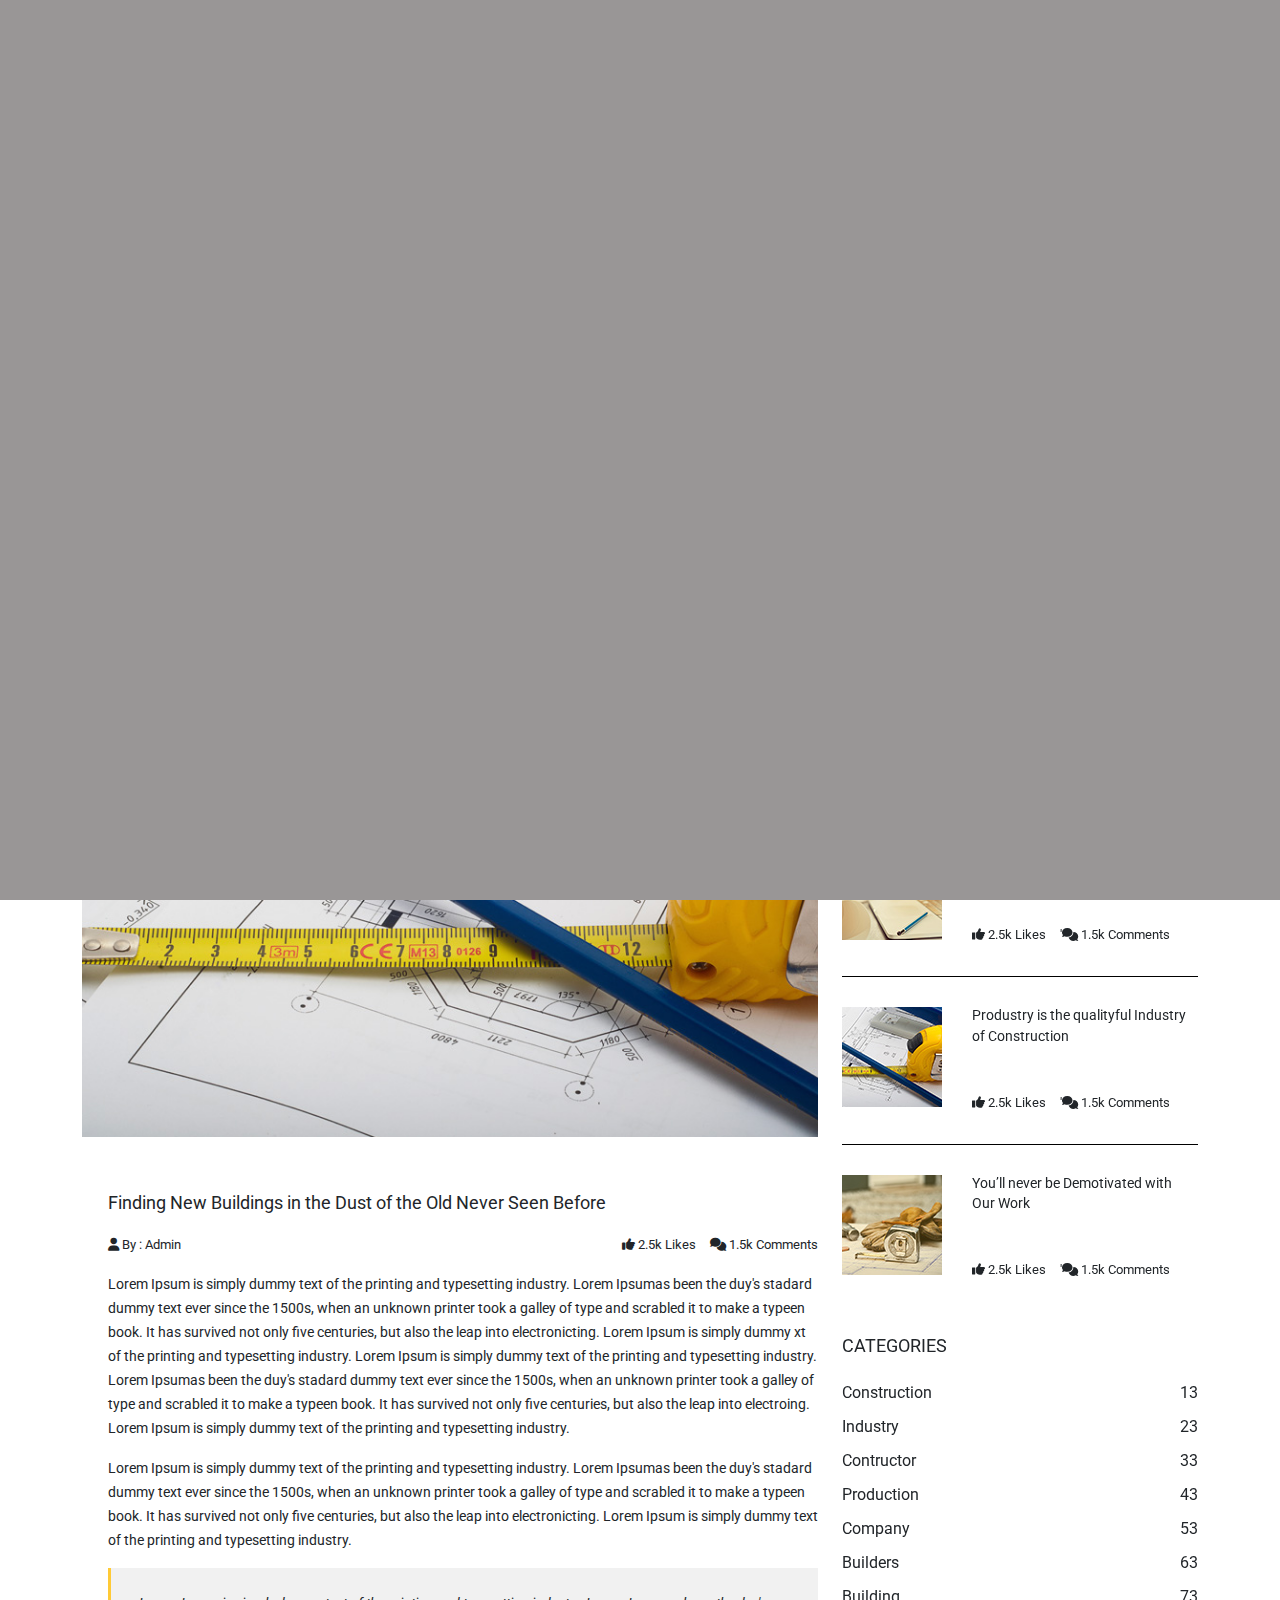
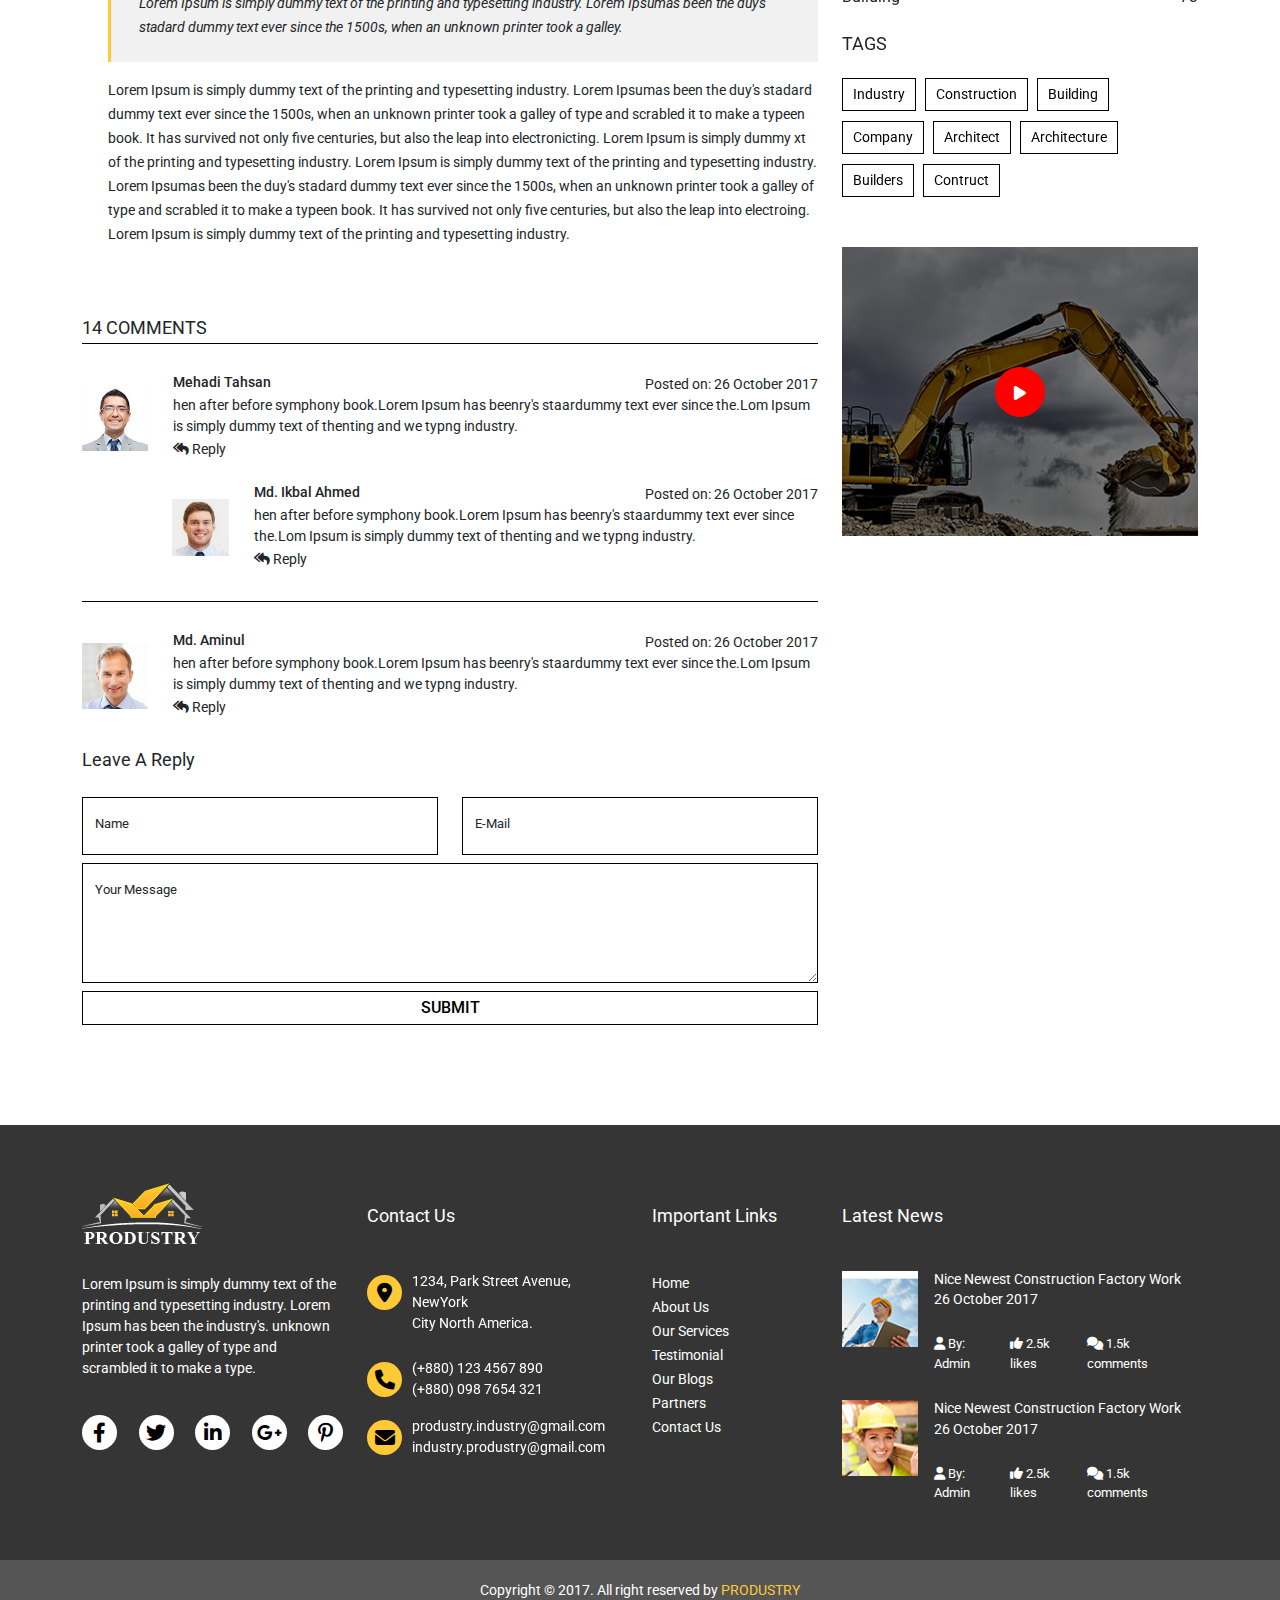
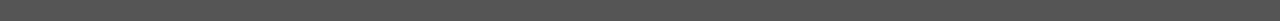
<file: blogdetails2.html>
<!DOCTYPE html>
<html lang="en">

<head>
  <meta charset="UTF-8">
  <meta http-equiv="X-UA-Compatible" content="IE=edge">
  <meta name="viewport" content="width=device-width, initial-scale=1.0">
  <title>Produstry-Blog-Details</title>
  <link rel="shortcut icon" href="images/favicon.png" type="image/x-icon">
  <link
    href="https://fonts.googleapis.com/css2?family=Roboto:ital,wght@0,300;0,400;0,500;0,700;1,300;1,400&display=swap"
    rel="stylesheet">
  <link rel="stylesheet" href="css/all.min.css">
  <link rel="stylesheet" href="css/animate.css">
  <link rel="stylesheet" href="css/slick.css">
  <link rel="stylesheet" href="css/venobox.min.css">
  <link rel="stylesheet" href="css/bootstrap.min.css">
  <link rel="stylesheet" href="css/colorfulTab.min.css">
  <link rel="stylesheet" href="css/style.css">
  <link rel="stylesheet" href="css/responsive.css">
</head>



<body>


  <!-- back2top start -->
  <div class="back2top">
    <i class="fa-solid fa-arrow-up"></i>
  </div>
  <!-- back2top end -->


  <!-- header part start -->
  <header id="header">
    <div class="row mx-0">
      <div class="col-lg-4 px-0">
        <div class="first_coloum">
          <p><i class="fa-solid fa-location-dot"></i> 1234, Park Street, New York, America</p>
        </div>
      </div>

      <div class="col-lg-4">
        <div class="second_coloum">
          <p>Welcome to PRODUSTRY</p>
        </div>
      </div>

      <div class="col-lg-4 px-0">
        <div class="third_coloum">
          <div class="tc_icon">
            <div class="icon_b">
              <i class="fa-brands fa-facebook-f"></i>
            </div>
          </div>
          <div class="tc_icon">
            <div class="icon_b">
              <i class="fa-brands fa-twitter"></i>
            </div>
          </div>
          <div class="tc_icon">
            <div class="icon_b">
              <i class="fa-brands fa-linkedin-in"></i>
            </div>
          </div>
          <div class="tc_icon">
            <div class="icon_b">
              <i class="fa-brands fa-behance"></i>
            </div>
          </div>
          <div class="tc_icon">
            <div class="icon_b">
              <i class="fa-brands fa-google-plus-g"></i>
            </div>
          </div>
        </div>
      </div>
    </div>
  </header>
  <!-- header part end -->


  <!-- navbar part start -->
  <nav class="navbar navbar-expand-lg navbar-light menu p-0">
    <div class="container">
      <a class="navbar-brand" href="index.html">
        <img src="images/logo.png" alt="logo" class="w-100 img-fluid">
      </a>
      <button class="navbar-toggler res_btn" type="button" data-bs-toggle="collapse"
        data-bs-target="#navbarSupportedContent" aria-controls="navbarSupportedContent" aria-expanded="false"
        aria-label="Toggle navigation">
        <i class="fa-solid fa-ellipsis"></i>
      </button>
      <div class="collapse navbar-collapse" id="navbarSupportedContent">
        <ul class="navbar-nav ms-auto mb-2 mb-lg-0">
          <li class="nav-item">
            <a class="nav-link" aria-current="page" href="index.html">Home</a>
          </li>
          <li class="nav-item">
            <a class="nav-link" href="index.html">service</a>
          </li>
          <li class="nav-item">
            <a class="nav-link" href="aboutus.html">about us</a>
          </li>
          <li class="nav-item">
            <a class="nav-link" href="portfolio.html">portfolio</a>
          </li>
          <li class="nav-item active">
            <a class="nav-link active" href="blog.html">our blog</a>
          </li>
          <li class="nav-item">
            <a class="nav-link" href="contactus.html">contact us</a>
          </li>
          <li class="nav-item d-none d-lg-block">
            <a class="nav-link" href="index.html"><i class="fa-solid fa-align-right"></i></a>
          </li>
        </ul>
      </div>
    </div>
  </nav>
  <!-- navbar part end -->


  <!-- banner part start -->
  <section id="allbanner">
    <div class="container">
      <div class="row">
        <div class="col-lg-12">
          <div class="allbanner_text text-center">
            <h1>blog details</h1>
            <p>Home >> <a href="#">blog details</a></p>
          </div>
        </div>
      </div>
    </div>
  </section>
  <!-- banner part end -->


  <!-- blog tab start -->
  <section id="blog_tab">
    <div class="container">
      <div class="row">
        <div class="col-lg-12">
          <div class="btab_item">
            <div class="btab_icon">
              <i class="fa-solid fa-align-justify"></i>
              <i class="fa-solid fa-list"></i>
            </div>

            <div class="btab_sort d-flex">
              <div class="bsort_by d-flex align-items-center">
                <span>Sort By :</span>
                <div class="dropdown">
                  <button class="btn btn-secondary dropdown-toggle" type="button" id="dropdownMenuButton1"
                    data-bs-toggle="dropdown" aria-expanded="false">
                    Name
                  </button>
                  <ul class="dropdown-menu" aria-labelledby="dropdownMenuButton1">
                    <li><a class="dropdown-item" href="#">Title</a></li>
                    <li><a class="dropdown-item" href="#">Details</a></li>
                    <li><a class="dropdown-item" href="#">Type</a></li>
                  </ul>
                </div>
              </div>
              <div class="bshowing d-flex align-items-center">
                <span>Showing :</span>
                <div class="dropdown">
                  <button class="btn btn-secondary dropdown-toggle" type="button" id="dropdownMenuButton1"
                    data-bs-toggle="dropdown" aria-expanded="false">
                    12
                  </button>
                  <ul class="dropdown-menu" aria-labelledby="dropdownMenuButton1">
                    <li><a class="dropdown-item" href="#">15</a></li>
                    <li><a class="dropdown-item" href="#">18</a></li>
                    <li><a class="dropdown-item" href="#">20</a></li>
                  </ul>
                </div>
              </div>
            </div>

            <div class="btab_pages">
              <span>pages : </span>
              <p>01</p>
              <p>02</p>
              <p>03</p>
              <p class="year"></p>
              <span>of</span>
              <p class="year">2017</p>
              <p><i class="fa-solid fa-caret-right"></i></p>
            </div>
          </div>
        </div>
      </div>
    </div>
  </section>
  <!-- blog tab end -->

  <!-- blog list and pallat start -->
  <section id="blog_body">
    <div class="container">
      <div class="row">
        <div class="col-lg-8">
          <div class="row">
            <div class="col-lg-12">
              <div class="blog_details">
                <div class="row">
                  <div class="col-lg-12">
                    <div class="bd_img">
                      <img src="images/blog-li-1.jpg" class="w-100 img-fluid" alt="">
                    </div>
                  </div>
                </div>
                <div class="row">
                  <div class="col-lg-12">
                    <div class="bd_text">
                      <h2>Finding New Buildings in the Dust of the Old Never Seen Before</h2>

                      <div class="bd_icon d-flex justify-content-between">
                        <div class="bdl">
                          <span class="m-0"><i class="fa-solid fa-user"></i> By : Admin</span>
                        </div>
                        <div class="bdr">
                          <span><i class="fa-solid fa-thumbs-up"></i> 2.5k Likes</span>
                          <span><i class="fa-solid fa-comments"></i> 1.5k Comments</span>
                        </div>
                      </div>

                      <p>Lorem Ipsum is simply dummy text of the printing and typesetting industry. Lorem Ipsumas been
                        the duy's stadard dummy text ever since the 1500s, when an unknown printer took a galley of type
                        and scrabled it to make a typeen book. It has survived not only five centuries, but also the
                        leap into electronicting. Lorem Ipsum is simply dummy xt of the printing and typesetting
                        industry. Lorem Ipsum is simply dummy text of the printing and typesetting industry. Lorem
                        Ipsumas been the duy's stadard dummy text ever since the 1500s, when an unknown printer took a
                        galley of type and scrabled it to make a typeen book. It has survived not only five centuries,
                        but also the leap into electroing. Lorem Ipsum is simply dummy text of the printing and
                        typesetting industry.</p>

                      <p>Lorem Ipsum is simply dummy text of the printing and typesetting industry. Lorem Ipsumas been
                        the duy's stadard dummy text ever since the 1500s, when an unknown printer took a galley of type
                        and scrabled it to make a typeen book. It has survived not only five centuries, but also the
                        leap into electronicting. Lorem Ipsum is simply dummy text of the printing and typesetting
                        industry.</p>

                      <p class="bdt_note">Lorem Ipsum is simply dummy text of the printing and typesetting industry.
                        Lorem Ipsumas been the duy's stadard dummy text ever since the 1500s, when an unknown printer
                        took a galley.</p>

                      <p>Lorem Ipsum is simply dummy text of the printing and typesetting industry. Lorem Ipsumas been
                        the duy's stadard dummy text ever since the 1500s, when an unknown printer took a galley of type
                        and scrabled it to make a typeen book. It has survived not only five centuries, but also the
                        leap into electronicting. Lorem Ipsum is simply dummy xt of the printing and typesetting
                        industry. Lorem Ipsum is simply dummy text of the printing and typesetting industry. Lorem
                        Ipsumas been the duy's stadard dummy text ever since the 1500s, when an unknown printer took a
                        galley of type and scrabled it to make a typeen book. It has survived not only five centuries,
                        but also the leap into electroing. Lorem Ipsum is simply dummy text of the printing and
                        typesetting industry.</p>

                    </div>
                  </div>
                </div>

              <div class="row">
                <div class="col-lg-12">
                    <div class="bd_cmnt">
                <div class="bdc_head">
                  <h2>14 comments</h2>
                </div>
    
                <div class="row">
                  <div class="col-lg-12">
                    <div class="bdc_item d-flex align-items-center pb-0">
                      <div class="bdci_left">
                        <img src="images/blog-cmnt-1.jpg" class="w-100 img-fluid" alt="">
                      </div>
                      <div class="bdci_right">
                        <div class="row">
                          <div class="col-lg-12">
                           <div class="bcric_item">
                            <div class="bdcir_head d-flex justify-content-between">
                              <div class="bdcirh_left">
                                <h2>Mehadi Tahsan</h2>
                               
                              </div>
                              <div class="bdcirh_right">
                                <p>Posted on: 26 October 2017</p>
                              </div>
                            </div>

                            <p>hen after before symphony book.Lorem Ipsum has beenry's staardummy text ever since the.Lom Ipsum is simply dummy text of thenting  and we typng industry.</p>
                            <span><i class="fa-solid fa-reply-all"></i> Reply</span>
                           </div>
                          </div>
                        </div>
                      </div>
                    </div>
                  </div>
                </div>
                <div class="row">
                  <div class="col-lg-12">
                    <div class="bdc_item for_margin d-flex align-items-center">
                      <div class="bdci_left">
                        <img src="images/blog-cmnt-2.jpg" class="w-100 img-fluid" alt="">
                      </div>
                      <div class="bdci_right">
                        <div class="row">
                          <div class="col-lg-12">
                           <div class="bcric_item">
                            <div class="bdcir_head d-flex justify-content-between">
                              <div class="bdcirh_left">
                                <h2>Md. Ikbal Ahmed</h2>
                               
                              </div>
                              <div class="bdcirh_right">
                                <p>Posted on: 26 October 2017</p>
                              </div>
                            </div>

                            <p>hen after before symphony book.Lorem Ipsum has beenry's staardummy text ever since the.Lom Ipsum is simply dummy text of thenting  and we typng industry.</p>
                            <span><i class="fa-solid fa-reply-all"></i> Reply</span>
                           </div>
                          </div>
                        </div>
                      </div>
                    </div>
                  </div>
                </div>
                <div class="row">
                  <div class="col-lg-12">
                    <div class="bdc_item for_border d-flex align-items-center">
                      <div class="bdci_left">
                        <img src="images/blog-cmnt-3.jpg" class="w-100 img-fluid" alt="">
                      </div>
                      <div class="bdci_right">
                        <div class="row">
                          <div class="col-lg-12">
                           <div class="bcric_item">
                            <div class="bdcir_head d-flex justify-content-between">
                              <div class="bdcirh_left">
                                <h2>Md. Aminul</h2>
                               
                              </div>
                              <div class="bdcirh_right">
                                <p>Posted on: 26 October 2017</p>
                              </div>
                            </div>

                            <p>hen after before symphony book.Lorem Ipsum has beenry's staardummy text ever since the.Lom Ipsum is simply dummy text of thenting  and we typng industry.</p>
                            <span><i class="fa-solid fa-reply-all"></i> Reply</span>
                           </div>
                          </div>
                        </div>
                      </div>
                    </div>
                  </div>
                </div>
              </div>
                </div>
              </div>

              
              <div class="bld_form">
                
                <div class="row">
                  <div class="col-lg-12">
                    <div class="d_form_head">
                      <h3>Leave A Reply</h3>
                    </div>
                  </div>
                  <div class="col-lg-6 col-sm-6">
                    <div class="form-floating mb-2">
                      <input type="text" class="form-control" id="floatingInput" placeholder="name@example.com">
                      <label for="floatingInput">name</label>
                    </div>
                  </div>
                  <div class="col-lg-6 col-sm-6">
                    <div class="form-floating mb-2">
                      <input type="email" class="form-control" id="floatingInput" placeholder="name@example.com">
                      <label for="floatingInput">E-mail</label>
                    </div>
                  </div>

                  <div class="col-lg-12">
                    <div class="form-floating mb-2">
                      <textarea class="form-control" placeholder="your message" id="floatingTextarea"></textarea>
                      <label for="floatingTextarea">your message</label>
                    </div>
                  </div>

                  <div class="col-lg-12">
                    <input type="submit" value="Submit">
                  </div>
                </div>
              </div>

              </div>
            </div>
          </div>
        </div>
        <div class="col-lg-4">
          <div class="blog_pallet_main">
            <div class="row">
              <div class="col-lg-12">
                <div class="bp_keywoard">
                  <input type="search" placeholder="Type your keywords">
                </div>
              </div>

              <div class="col-lg-12">
                <div class="bp_list">
                  <div class="bpl_btn">
                    <button type="button" data-filter=".popular">popular</button>
                    <button type="button" data-filter=".recent">recent</button>
                    <button type="button" data-filter=".latest">latest</button>
                  </div>

                  <div class="mix_main">
                    <div class="bpl_item mix popular" data-order="1">
                      <div class="bpli_left">
                        <a href="#">
                          <img src="images/blog-key-1.jpg" class="w-100 img-fluid" alt="">

                          <div class="bplil_ol">
                            <i class="fa-solid fa-link"></i>
                          </div>
                        </a>
                      </div>
                      <div class="bpli_right">
                        <h2>Best Contructory Ever, You’ll be</h2>
                        <h2 class="mt-1">Apriciate</h2>
                        <div class="bplir_icon">
                          <span><i class="fa-solid fa-thumbs-up"></i> 2.5k Likes</span>
                          <span>'<i class="fa-solid fa-comments"></i> 1.5k Comments</span>
                        </div>
                      </div>
                    </div>
                    <div class="bpl_item mix recent" data-order="2">
                      <div class="bpli_left">
                        <a href="#">
                          <img src="images/blog-key-2.jpg" class="w-100 img-fluid" alt="">

                          <div class="bplil_ol">
                            <i class="fa-solid fa-link"></i>
                          </div>
                        </a>
                      </div>
                      <div class="bpli_right">
                        <h2>Produstry is the qualityful Industry</h2>
                        <h2 class="mt-1">of Construction</h2>
                        <div class="bplir_icon">
                          <span><i class="fa-solid fa-thumbs-up"></i> 2.5k Likes</span>
                          <span>'<i class="fa-solid fa-comments"></i> 1.5k Comments</span>
                        </div>
                      </div>
                    </div>
                    <div class="bpl_item border-0 mix latest" data-order="3">
                      <div class="bpli_left">
                        <a href="#">
                          <img src="images/blog-key-3.jpg" class="w-100 img-fluid" alt="">

                          <div class="bplil_ol">
                            <i class="fa-solid fa-link"></i>
                          </div>
                        </a>
                      </div>
                      <div class="bpli_right">
                        <h2>You’ll never be Demotivated with </h2>
                        <h2 class="mt-1">Our Work</h2>
                        <div class="bplir_icon">
                          <span><i class="fa-solid fa-thumbs-up"></i> 2.5k Likes</span>
                          <span>'<i class="fa-solid fa-comments"></i> 1.5k Comments</span>
                        </div>
                      </div>
                    </div>
                  </div>
                </div>

                <div class="col-lg-12">
                  <div class="bpl_categry">
                    <div class="bplc_head">
                      <h2>categories</h2>
                    </div>

                    <div class="bplc_inner d-flex justify-content-between">
                      <span>Construction</span>
                      <span class="counter">13</span>
                    </div>
                    <div class="bplc_inner d-flex justify-content-between">
                      <span>Industry</span>
                      <span class="counter">23</span>
                    </div>
                    <div class="bplc_inner d-flex justify-content-between">
                      <span>Contructor</span>
                      <span class="counter">33</span>
                    </div>
                    <div class="bplc_inner d-flex justify-content-between">
                      <span>Production</span>
                      <span class="counter">43</span>
                    </div>
                    <div class="bplc_inner d-flex justify-content-between">
                      <span>Company</span>
                      <span class="counter">53</span>
                    </div>
                    <div class="bplc_inner d-flex justify-content-between">
                      <span>Builders</span>
                      <span class="counter">63</span>
                    </div>
                    <div class="bplc_inner d-flex justify-content-between">
                      <span>Building</span>
                      <span class="counter">73</span>
                    </div>
                  </div>
                </div>

                <div class="cl-lg-12">
                  <div class="bpr_tag">
                    <h2>tags</h2>
                    <button type="button">industry</button>
                    <button type="button">construction</button>
                    <button type="button">building</button>
                    <button type="button">company</button>
                    <button type="button">Architect</button>
                    <button type="button">Architecture</button>
                    <button type="button">builders</button>
                    <button type="button">contruct</button>
                  </div>
                </div>

                <div class="col-lg-12">
                  <div class="bpr_venobox">
                    <img src="images/blog-veno.jpg" class="w-100 img-fluid" alt="">
                    <div class="bprv_ol">
                      <a class="my-video-links" data-autoplay="true" data-vbtype="video"
                        href="https://youtu.be/HLeVvzbCOf4" data-maxwidth="1200px">
                        <i class="fa-solid fa-play"></i>
                      </a>
                    </div>
                  </div>
                </div>
              </div>
            </div>
          </div>
        </div>

      </div>
  </section>
  <!-- blog list and pallat end -->


  <!-- footer part start -->
  <footer>
    <div class="container">
      <div class="row">
        <div class="col-lg-3 col-sm-6 col-md-6">
          <div class="footer_one">
            <img src="images/logo_footer.png" class="img-fluid" alt="">
            <p>Lorem Ipsum is simply dummy text of the printing and typesetting industry. Lorem Ipsum has been the
              industry's.
              unknown printer took a galley of type and scrambled it to make a type.</p>

            <div class="fone_icon d-flex justify-content-between">
              <a href="#"><i class="fa-brands fa-facebook-f"></i></a>
              <a href="#"><i class="fa-brands fa-twitter"></i></a>
              <a href="#"><i class="fa-brands fa-linkedin-in"></i></a>
              <a href="#"><i class="fa-brands fa-google-plus-g"></i></a>
              <a href="#"><i class="fa-brands fa-pinterest-p"></i></a>
            </div>
          </div>
        </div>

        <div class="col-lg-3 col-sm-6 col-md-6">
          <div class="footer_two">
            <div class="footer_head">
              <h2>Contact Us</h2>
            </div>

            <div class="ftwo_item">
              <i class="fa-solid fa-location-dot"></i>
              <p>1234, Park Street Avenue, NewYork </p>
              <p>City North America.</p>
            </div>
            <div class="ftwo_item mt-4">
              <i class="fa-solid fa-phone"></i>
              <p>(+880) 123 4567 890 </p>
              <p>(+880) 098 7654 321</p>
            </div>
            <div class="ftwo_item mt-3">
              <i class="fa-solid fa-envelope"></i>
              <p>produstry.industry@gmail.com </p>
              <p>industry.produstry@gmail.com</p>
            </div>
          </div>
        </div>

        <div class="col-lg-2 col-sm-4 col-md-4">
          <div class="footer_three">
            <div class="footer_head">
              <h2>Important Links</h2>
            </div>
            <ul>
              <li><a href="#">home</a></li>
              <li><a href="#">about us</a></li>
              <li><a href="#">our services</a></li>
              <li><a href="#">testimonial</a></li>
              <li><a href="#">our blogs</a></li>
              <li><a href="#">partners</a></li>
              <li><a href="#">contact us</a></li>
            </ul>
          </div>
        </div>

        <div class="col-lg-4 col-sm-8 col-md-8">
          <div class="footer_four">
            <div class="footer_head">
              <h2>latest news</h2>
            </div>

            <div class="f_latest">
              <div class="fl_left">
                <img src="images/footer_img_1.jpg" class="img-fluid" alt="">
              </div>
              <div class="fl_right ms-3">
                <h2>Nice Newest Construction Factory Work</h2>
                <h2 class="mt-1">26 October 2017</h2>

                <div class="flr_icon d-flex">
                  <p><i class="fa-solid fa-user"></i> By: Admin</p>
                  <p><i class="fa-solid fa-thumbs-up"></i> 2.5k likes</p>
                  <p><i class="fa-solid fa-comments"></i> 1.5k comments</p>
                </div>
              </div>
            </div>
            <div class="f_latest for_margin">
              <div class="fl_left">
                <img src="images/footer_img_2.jpg" class="img-fluid" alt="">
              </div>
              <div class="fl_right ms-3">
                <h2>Nice Newest Construction Factory Work</h2>
                <h2 class="mt-1">26 October 2017</h2>

                <div class="flr_icon d-flex">
                  <p><i class="fa-solid fa-user"></i> By: Admin</p>
                  <p><i class="fa-solid fa-thumbs-up"></i> 2.5k likes</p>
                  <p><i class="fa-solid fa-comments"></i> 1.5k comments</p>
                </div>
              </div>
            </div>
          </div>
        </div>
      </div>
    </div>
  </footer>
  <!-- footer part end -->

  <!-- copyright part start -->
  <section id="copyright">
    <div class="container">
      <div class="row">
        <div class="col-lg-12">
          <div class="copyright_text text-center">
            <p>Copyright &copy; 2017. All right reserved by <a href="#">PRODUSTRY</a></p>
          </div>
        </div>
      </div>
    </div>
  </section>
  <!-- copyright part end -->


  <div class="preloader_bg">
    <div class="preloader"></div>
  </div>




  <!-- javascript links here -->


  <script src="js/jquery-1.12.4.min.js"></script>
  <script src="js/mixitup.min.js"></script>
  <script src="js/venobox.min.js"></script>
  <script src="js/jquery.counterup.min.js"></script>
  <script src="js/waypoints.min.js"></script>
  <script src="js/wow.min.js"></script>
  <script src="js/bootstrap.bundle.min.js"></script>
  <script src="js/venobox.js"></script>
  <script src="js/custom.js"></script>



</body>

</html>
</file>
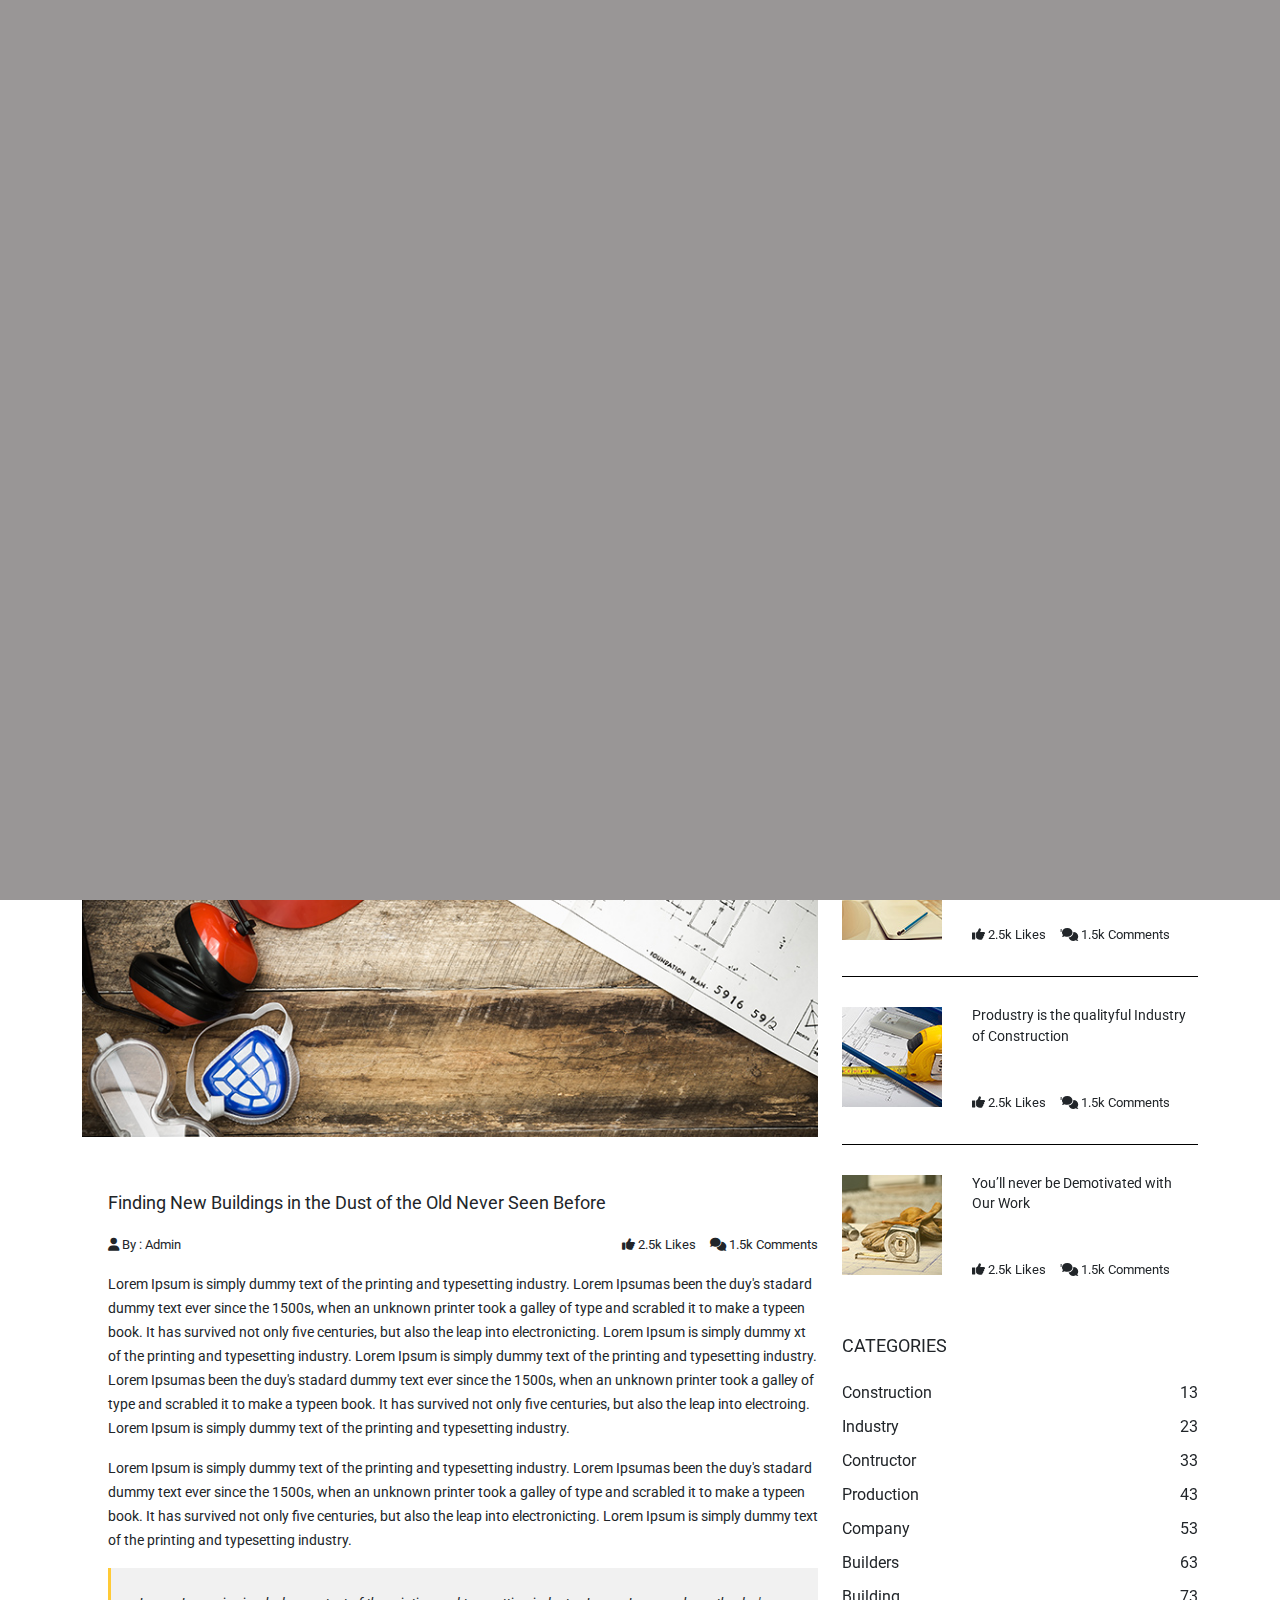
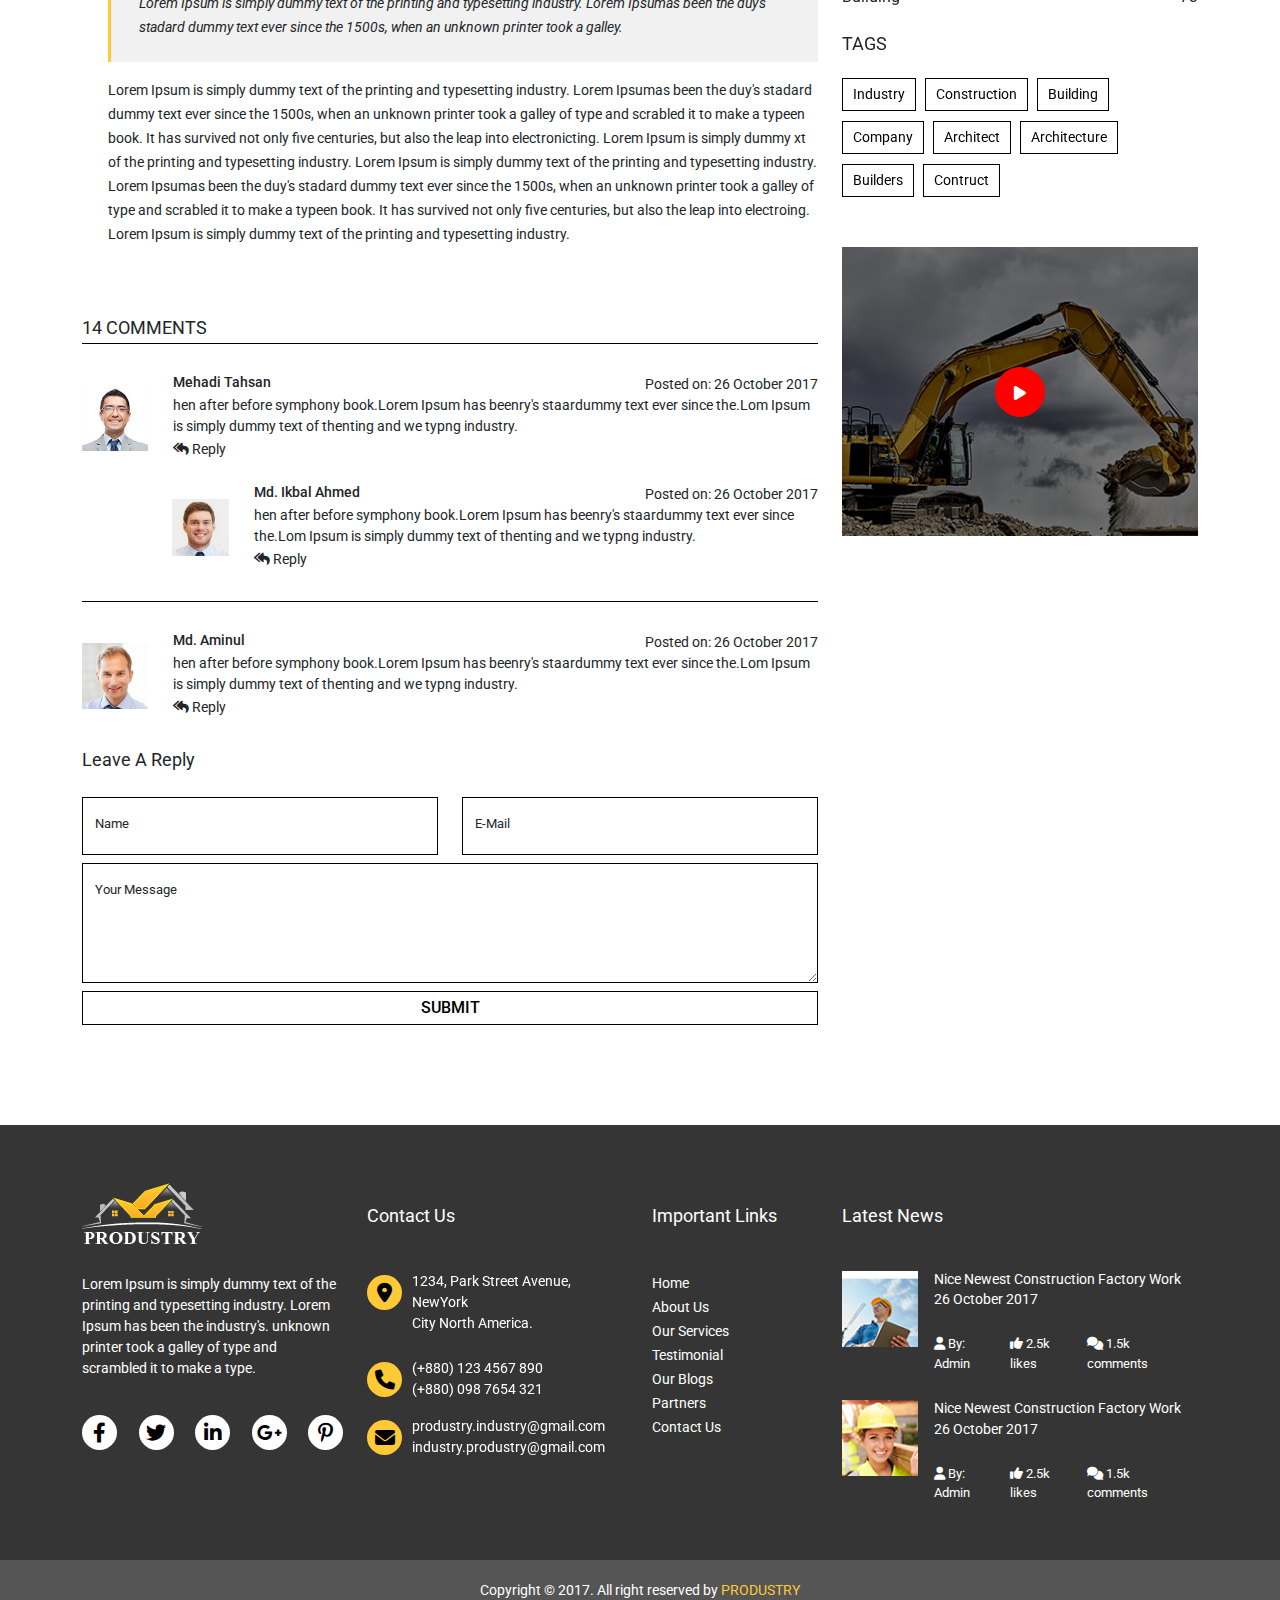
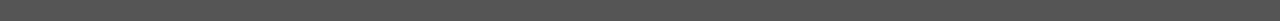
<file: blogdetails3.html>
<!DOCTYPE html>
<html lang="en">

<head>
  <meta charset="UTF-8">
  <meta http-equiv="X-UA-Compatible" content="IE=edge">
  <meta name="viewport" content="width=device-width, initial-scale=1.0">
  <title>Produstry-Blog-Details</title>
  <link rel="shortcut icon" href="images/favicon.png" type="image/x-icon">
  <link
    href="https://fonts.googleapis.com/css2?family=Roboto:ital,wght@0,300;0,400;0,500;0,700;1,300;1,400&display=swap"
    rel="stylesheet">
  <link rel="stylesheet" href="css/all.min.css">
  <link rel="stylesheet" href="css/animate.css">
  <link rel="stylesheet" href="css/slick.css">
  <link rel="stylesheet" href="css/venobox.min.css">
  <link rel="stylesheet" href="css/bootstrap.min.css">
  <link rel="stylesheet" href="css/colorfulTab.min.css">
  <link rel="stylesheet" href="css/style.css">
  <link rel="stylesheet" href="css/responsive.css">
</head>



<body>


  <!-- back2top start -->
  <div class="back2top">
    <i class="fa-solid fa-arrow-up"></i>
  </div>
  <!-- back2top end -->


  <!-- header part start -->
  <header id="header">
    <div class="row mx-0">
      <div class="col-lg-4 px-0">
        <div class="first_coloum">
          <p><i class="fa-solid fa-location-dot"></i> 1234, Park Street, New York, America</p>
        </div>
      </div>

      <div class="col-lg-4">
        <div class="second_coloum">
          <p>Welcome to PRODUSTRY</p>
        </div>
      </div>

      <div class="col-lg-4 px-0">
        <div class="third_coloum">
          <div class="tc_icon">
            <div class="icon_b">
              <i class="fa-brands fa-facebook-f"></i>
            </div>
          </div>
          <div class="tc_icon">
            <div class="icon_b">
              <i class="fa-brands fa-twitter"></i>
            </div>
          </div>
          <div class="tc_icon">
            <div class="icon_b">
              <i class="fa-brands fa-linkedin-in"></i>
            </div>
          </div>
          <div class="tc_icon">
            <div class="icon_b">
              <i class="fa-brands fa-behance"></i>
            </div>
          </div>
          <div class="tc_icon">
            <div class="icon_b">
              <i class="fa-brands fa-google-plus-g"></i>
            </div>
          </div>
        </div>
      </div>
    </div>
  </header>
  <!-- header part end -->


  <!-- navbar part start -->
  <nav class="navbar navbar-expand-lg navbar-light menu p-0">
    <div class="container">
      <a class="navbar-brand" href="index.html">
        <img src="images/logo.png" alt="logo" class="w-100 img-fluid">
      </a>
      <button class="navbar-toggler res_btn" type="button" data-bs-toggle="collapse"
        data-bs-target="#navbarSupportedContent" aria-controls="navbarSupportedContent" aria-expanded="false"
        aria-label="Toggle navigation">
        <i class="fa-solid fa-ellipsis"></i>
      </button>
      <div class="collapse navbar-collapse" id="navbarSupportedContent">
        <ul class="navbar-nav ms-auto mb-2 mb-lg-0">
          <li class="nav-item">
            <a class="nav-link" aria-current="page" href="index.html">Home</a>
          </li>
          <li class="nav-item">
            <a class="nav-link" href="index.html">service</a>
          </li>
          <li class="nav-item">
            <a class="nav-link" href="aboutus.html">about us</a>
          </li>
          <li class="nav-item">
            <a class="nav-link" href="portfolio.html">portfolio</a>
          </li>
          <li class="nav-item active">
            <a class="nav-link active" href="blog.html">our blog</a>
          </li>
          <li class="nav-item">
            <a class="nav-link" href="contactus.html">contact us</a>
          </li>
          <li class="nav-item d-none d-lg-block">
            <a class="nav-link" href="index.html"><i class="fa-solid fa-align-right"></i></a>
          </li>
        </ul>
      </div>
    </div>
  </nav>
  <!-- navbar part end -->


  <!-- banner part start -->
  <section id="allbanner">
    <div class="container">
      <div class="row">
        <div class="col-lg-12">
          <div class="allbanner_text text-center">
            <h1>blog details</h1>
            <p>Home >> <a href="#">blog details</a></p>
          </div>
        </div>
      </div>
    </div>
  </section>
  <!-- banner part end -->


  <!-- blog tab start -->
  <section id="blog_tab">
    <div class="container">
      <div class="row">
        <div class="col-lg-12">
          <div class="btab_item">
            <div class="btab_icon">
              <i class="fa-solid fa-align-justify"></i>
              <i class="fa-solid fa-list"></i>
            </div>

            <div class="btab_sort d-flex">
              <div class="bsort_by d-flex align-items-center">
                <span>Sort By :</span>
                <div class="dropdown">
                  <button class="btn btn-secondary dropdown-toggle" type="button" id="dropdownMenuButton1"
                    data-bs-toggle="dropdown" aria-expanded="false">
                    Name
                  </button>
                  <ul class="dropdown-menu" aria-labelledby="dropdownMenuButton1">
                    <li><a class="dropdown-item" href="#">Title</a></li>
                    <li><a class="dropdown-item" href="#">Details</a></li>
                    <li><a class="dropdown-item" href="#">Type</a></li>
                  </ul>
                </div>
              </div>
              <div class="bshowing d-flex align-items-center">
                <span>Showing :</span>
                <div class="dropdown">
                  <button class="btn btn-secondary dropdown-toggle" type="button" id="dropdownMenuButton1"
                    data-bs-toggle="dropdown" aria-expanded="false">
                    12
                  </button>
                  <ul class="dropdown-menu" aria-labelledby="dropdownMenuButton1">
                    <li><a class="dropdown-item" href="#">15</a></li>
                    <li><a class="dropdown-item" href="#">18</a></li>
                    <li><a class="dropdown-item" href="#">20</a></li>
                  </ul>
                </div>
              </div>
            </div>

            <div class="btab_pages">
              <span>pages : </span>
              <p>01</p>
              <p>02</p>
              <p>03</p>
              <p class="year"></p>
              <span>of</span>
              <p class="year">2017</p>
              <p><i class="fa-solid fa-caret-right"></i></p>
            </div>
          </div>
        </div>
      </div>
    </div>
  </section>
  <!-- blog tab end -->

  <!-- blog list and pallat start -->
  <section id="blog_body">
    <div class="container">
      <div class="row">
        <div class="col-lg-8">
          <div class="row">
            <div class="col-lg-12">
              <div class="blog_details">
                <div class="row">
                  <div class="col-lg-12">
                    <div class="bd_img">
                      <img src="images/blog-li-3.jpg" class="w-100 img-fluid" alt="">
                    </div>
                  </div>
                </div>
                <div class="row">
                  <div class="col-lg-12">
                    <div class="bd_text">
                      <h2>Finding New Buildings in the Dust of the Old Never Seen Before</h2>

                      <div class="bd_icon d-flex justify-content-between">
                        <div class="bdl">
                          <span class="m-0"><i class="fa-solid fa-user"></i> By : Admin</span>
                        </div>
                        <div class="bdr">
                          <span><i class="fa-solid fa-thumbs-up"></i> 2.5k Likes</span>
                          <span><i class="fa-solid fa-comments"></i> 1.5k Comments</span>
                        </div>
                      </div>

                      <p>Lorem Ipsum is simply dummy text of the printing and typesetting industry. Lorem Ipsumas been
                        the duy's stadard dummy text ever since the 1500s, when an unknown printer took a galley of type
                        and scrabled it to make a typeen book. It has survived not only five centuries, but also the
                        leap into electronicting. Lorem Ipsum is simply dummy xt of the printing and typesetting
                        industry. Lorem Ipsum is simply dummy text of the printing and typesetting industry. Lorem
                        Ipsumas been the duy's stadard dummy text ever since the 1500s, when an unknown printer took a
                        galley of type and scrabled it to make a typeen book. It has survived not only five centuries,
                        but also the leap into electroing. Lorem Ipsum is simply dummy text of the printing and
                        typesetting industry.</p>

                      <p>Lorem Ipsum is simply dummy text of the printing and typesetting industry. Lorem Ipsumas been
                        the duy's stadard dummy text ever since the 1500s, when an unknown printer took a galley of type
                        and scrabled it to make a typeen book. It has survived not only five centuries, but also the
                        leap into electronicting. Lorem Ipsum is simply dummy text of the printing and typesetting
                        industry.</p>

                      <p class="bdt_note">Lorem Ipsum is simply dummy text of the printing and typesetting industry.
                        Lorem Ipsumas been the duy's stadard dummy text ever since the 1500s, when an unknown printer
                        took a galley.</p>

                      <p>Lorem Ipsum is simply dummy text of the printing and typesetting industry. Lorem Ipsumas been
                        the duy's stadard dummy text ever since the 1500s, when an unknown printer took a galley of type
                        and scrabled it to make a typeen book. It has survived not only five centuries, but also the
                        leap into electronicting. Lorem Ipsum is simply dummy xt of the printing and typesetting
                        industry. Lorem Ipsum is simply dummy text of the printing and typesetting industry. Lorem
                        Ipsumas been the duy's stadard dummy text ever since the 1500s, when an unknown printer took a
                        galley of type and scrabled it to make a typeen book. It has survived not only five centuries,
                        but also the leap into electroing. Lorem Ipsum is simply dummy text of the printing and
                        typesetting industry.</p>

                    </div>
                  </div>
                </div>

              <div class="row">
                <div class="col-lg-12">
                    <div class="bd_cmnt">
                <div class="bdc_head">
                  <h2>14 comments</h2>
                </div>
    
                <div class="row">
                  <div class="col-lg-12">
                    <div class="bdc_item d-flex align-items-center pb-0">
                      <div class="bdci_left">
                        <img src="images/blog-cmnt-1.jpg" class="w-100 img-fluid" alt="">
                      </div>
                      <div class="bdci_right">
                        <div class="row">
                          <div class="col-lg-12">
                           <div class="bcric_item">
                            <div class="bdcir_head d-flex justify-content-between">
                              <div class="bdcirh_left">
                                <h2>Mehadi Tahsan</h2>
                               
                              </div>
                              <div class="bdcirh_right">
                                <p>Posted on: 26 October 2017</p>
                              </div>
                            </div>

                            <p>hen after before symphony book.Lorem Ipsum has beenry's staardummy text ever since the.Lom Ipsum is simply dummy text of thenting  and we typng industry.</p>
                            <span><i class="fa-solid fa-reply-all"></i> Reply</span>
                           </div>
                          </div>
                        </div>
                      </div>
                    </div>
                  </div>
                </div>
                <div class="row">
                  <div class="col-lg-12">
                    <div class="bdc_item for_margin d-flex align-items-center">
                      <div class="bdci_left">
                        <img src="images/blog-cmnt-2.jpg" class="w-100 img-fluid" alt="">
                      </div>
                      <div class="bdci_right">
                        <div class="row">
                          <div class="col-lg-12">
                           <div class="bcric_item">
                            <div class="bdcir_head d-flex justify-content-between">
                              <div class="bdcirh_left">
                                <h2>Md. Ikbal Ahmed</h2>
                               
                              </div>
                              <div class="bdcirh_right">
                                <p>Posted on: 26 October 2017</p>
                              </div>
                            </div>

                            <p>hen after before symphony book.Lorem Ipsum has beenry's staardummy text ever since the.Lom Ipsum is simply dummy text of thenting  and we typng industry.</p>
                            <span><i class="fa-solid fa-reply-all"></i> Reply</span>
                           </div>
                          </div>
                        </div>
                      </div>
                    </div>
                  </div>
                </div>
                <div class="row">
                  <div class="col-lg-12">
                    <div class="bdc_item for_border d-flex align-items-center">
                      <div class="bdci_left">
                        <img src="images/blog-cmnt-3.jpg" class="w-100 img-fluid" alt="">
                      </div>
                      <div class="bdci_right">
                        <div class="row">
                          <div class="col-lg-12">
                           <div class="bcric_item">
                            <div class="bdcir_head d-flex justify-content-between">
                              <div class="bdcirh_left">
                                <h2>Md. Aminul</h2>
                               
                              </div>
                              <div class="bdcirh_right">
                                <p>Posted on: 26 October 2017</p>
                              </div>
                            </div>

                            <p>hen after before symphony book.Lorem Ipsum has beenry's staardummy text ever since the.Lom Ipsum is simply dummy text of thenting  and we typng industry.</p>
                            <span><i class="fa-solid fa-reply-all"></i> Reply</span>
                           </div>
                          </div>
                        </div>
                      </div>
                    </div>
                  </div>
                </div>
              </div>
                </div>
              </div>

              
              <div class="bld_form">
                
                <div class="row">
                  <div class="col-lg-12">
                    <div class="d_form_head">
                      <h3>Leave A Reply</h3>
                    </div>
                  </div>
                  <div class="col-lg-6 col-sm-6">
                    <div class="form-floating mb-2">
                      <input type="text" class="form-control" id="floatingInput" placeholder="name@example.com">
                      <label for="floatingInput">name</label>
                    </div>
                  </div>
                  <div class="col-lg-6 col-sm-6">
                    <div class="form-floating mb-2">
                      <input type="email" class="form-control" id="floatingInput" placeholder="name@example.com">
                      <label for="floatingInput">E-mail</label>
                    </div>
                  </div>

                  <div class="col-lg-12">
                    <div class="form-floating mb-2">
                      <textarea class="form-control" placeholder="your message" id="floatingTextarea"></textarea>
                      <label for="floatingTextarea">your message</label>
                    </div>
                  </div>

                  <div class="col-lg-12">
                    <input type="submit" value="Submit">
                  </div>
                </div>
              </div>

              </div>
            </div>
          </div>
        </div>
        <div class="col-lg-4">
          <div class="blog_pallet_main">
            <div class="row">
              <div class="col-lg-12">
                <div class="bp_keywoard">
                  <input type="search" placeholder="Type your keywords">
                </div>
              </div>

              <div class="col-lg-12">
                <div class="bp_list">
                  <div class="bpl_btn">
                    <button type="button" data-filter=".popular">popular</button>
                    <button type="button" data-filter=".recent">recent</button>
                    <button type="button" data-filter=".latest">latest</button>
                  </div>

                  <div class="mix_main">
                    <div class="bpl_item mix popular" data-order="1">
                      <div class="bpli_left">
                        <a href="#">
                          <img src="images/blog-key-1.jpg" class="w-100 img-fluid" alt="">

                          <div class="bplil_ol">
                            <i class="fa-solid fa-link"></i>
                          </div>
                        </a>
                      </div>
                      <div class="bpli_right">
                        <h2>Best Contructory Ever, You’ll be</h2>
                        <h2 class="mt-1">Apriciate</h2>
                        <div class="bplir_icon">
                          <span><i class="fa-solid fa-thumbs-up"></i> 2.5k Likes</span>
                          <span>'<i class="fa-solid fa-comments"></i> 1.5k Comments</span>
                        </div>
                      </div>
                    </div>
                    <div class="bpl_item mix recent" data-order="2">
                      <div class="bpli_left">
                        <a href="#">
                          <img src="images/blog-key-2.jpg" class="w-100 img-fluid" alt="">

                          <div class="bplil_ol">
                            <i class="fa-solid fa-link"></i>
                          </div>
                        </a>
                      </div>
                      <div class="bpli_right">
                        <h2>Produstry is the qualityful Industry</h2>
                        <h2 class="mt-1">of Construction</h2>
                        <div class="bplir_icon">
                          <span><i class="fa-solid fa-thumbs-up"></i> 2.5k Likes</span>
                          <span>'<i class="fa-solid fa-comments"></i> 1.5k Comments</span>
                        </div>
                      </div>
                    </div>
                    <div class="bpl_item border-0 mix latest" data-order="3">
                      <div class="bpli_left">
                        <a href="#">
                          <img src="images/blog-key-3.jpg" class="w-100 img-fluid" alt="">

                          <div class="bplil_ol">
                            <i class="fa-solid fa-link"></i>
                          </div>
                        </a>
                      </div>
                      <div class="bpli_right">
                        <h2>You’ll never be Demotivated with </h2>
                        <h2 class="mt-1">Our Work</h2>
                        <div class="bplir_icon">
                          <span><i class="fa-solid fa-thumbs-up"></i> 2.5k Likes</span>
                          <span>'<i class="fa-solid fa-comments"></i> 1.5k Comments</span>
                        </div>
                      </div>
                    </div>
                  </div>
                </div>

                <div class="col-lg-12">
                  <div class="bpl_categry">
                    <div class="bplc_head">
                      <h2>categories</h2>
                    </div>

                    <div class="bplc_inner d-flex justify-content-between">
                      <span>Construction</span>
                      <span class="counter">13</span>
                    </div>
                    <div class="bplc_inner d-flex justify-content-between">
                      <span>Industry</span>
                      <span class="counter">23</span>
                    </div>
                    <div class="bplc_inner d-flex justify-content-between">
                      <span>Contructor</span>
                      <span class="counter">33</span>
                    </div>
                    <div class="bplc_inner d-flex justify-content-between">
                      <span>Production</span>
                      <span class="counter">43</span>
                    </div>
                    <div class="bplc_inner d-flex justify-content-between">
                      <span>Company</span>
                      <span class="counter">53</span>
                    </div>
                    <div class="bplc_inner d-flex justify-content-between">
                      <span>Builders</span>
                      <span class="counter">63</span>
                    </div>
                    <div class="bplc_inner d-flex justify-content-between">
                      <span>Building</span>
                      <span class="counter">73</span>
                    </div>
                  </div>
                </div>

                <div class="cl-lg-12">
                  <div class="bpr_tag">
                    <h2>tags</h2>
                    <button type="button">industry</button>
                    <button type="button">construction</button>
                    <button type="button">building</button>
                    <button type="button">company</button>
                    <button type="button">Architect</button>
                    <button type="button">Architecture</button>
                    <button type="button">builders</button>
                    <button type="button">contruct</button>
                  </div>
                </div>

                <div class="col-lg-12">
                  <div class="bpr_venobox">
                    <img src="images/blog-veno.jpg" class="w-100 img-fluid" alt="">
                    <div class="bprv_ol">
                      <a class="my-video-links" data-autoplay="true" data-vbtype="video"
                        href="https://youtu.be/HLeVvzbCOf4" data-maxwidth="1200px">
                        <i class="fa-solid fa-play"></i>
                      </a>
                    </div>
                  </div>
                </div>
              </div>
            </div>
          </div>
        </div>

      </div>
  </section>
  <!-- blog list and pallat end -->


  <!-- footer part start -->
  <footer>
    <div class="container">
      <div class="row">
        <div class="col-lg-3 col-sm-6 col-md-6">
          <div class="footer_one">
            <img src="images/logo_footer.png" class="img-fluid" alt="">
            <p>Lorem Ipsum is simply dummy text of the printing and typesetting industry. Lorem Ipsum has been the
              industry's.
              unknown printer took a galley of type and scrambled it to make a type.</p>

            <div class="fone_icon d-flex justify-content-between">
              <a href="#"><i class="fa-brands fa-facebook-f"></i></a>
              <a href="#"><i class="fa-brands fa-twitter"></i></a>
              <a href="#"><i class="fa-brands fa-linkedin-in"></i></a>
              <a href="#"><i class="fa-brands fa-google-plus-g"></i></a>
              <a href="#"><i class="fa-brands fa-pinterest-p"></i></a>
            </div>
          </div>
        </div>

        <div class="col-lg-3 col-sm-6 col-md-6">
          <div class="footer_two">
            <div class="footer_head">
              <h2>Contact Us</h2>
            </div>

            <div class="ftwo_item">
              <i class="fa-solid fa-location-dot"></i>
              <p>1234, Park Street Avenue, NewYork </p>
              <p>City North America.</p>
            </div>
            <div class="ftwo_item mt-4">
              <i class="fa-solid fa-phone"></i>
              <p>(+880) 123 4567 890 </p>
              <p>(+880) 098 7654 321</p>
            </div>
            <div class="ftwo_item mt-3">
              <i class="fa-solid fa-envelope"></i>
              <p>produstry.industry@gmail.com </p>
              <p>industry.produstry@gmail.com</p>
            </div>
          </div>
        </div>

        <div class="col-lg-2 col-sm-4 col-md-4">
          <div class="footer_three">
            <div class="footer_head">
              <h2>Important Links</h2>
            </div>
            <ul>
              <li><a href="#">home</a></li>
              <li><a href="#">about us</a></li>
              <li><a href="#">our services</a></li>
              <li><a href="#">testimonial</a></li>
              <li><a href="#">our blogs</a></li>
              <li><a href="#">partners</a></li>
              <li><a href="#">contact us</a></li>
            </ul>
          </div>
        </div>

        <div class="col-lg-4 col-sm-8 col-md-8">
          <div class="footer_four">
            <div class="footer_head">
              <h2>latest news</h2>
            </div>

            <div class="f_latest">
              <div class="fl_left">
                <img src="images/footer_img_1.jpg" class="img-fluid" alt="">
              </div>
              <div class="fl_right ms-3">
                <h2>Nice Newest Construction Factory Work</h2>
                <h2 class="mt-1">26 October 2017</h2>

                <div class="flr_icon d-flex">
                  <p><i class="fa-solid fa-user"></i> By: Admin</p>
                  <p><i class="fa-solid fa-thumbs-up"></i> 2.5k likes</p>
                  <p><i class="fa-solid fa-comments"></i> 1.5k comments</p>
                </div>
              </div>
            </div>
            <div class="f_latest for_margin">
              <div class="fl_left">
                <img src="images/footer_img_2.jpg" class="img-fluid" alt="">
              </div>
              <div class="fl_right ms-3">
                <h2>Nice Newest Construction Factory Work</h2>
                <h2 class="mt-1">26 October 2017</h2>

                <div class="flr_icon d-flex">
                  <p><i class="fa-solid fa-user"></i> By: Admin</p>
                  <p><i class="fa-solid fa-thumbs-up"></i> 2.5k likes</p>
                  <p><i class="fa-solid fa-comments"></i> 1.5k comments</p>
                </div>
              </div>
            </div>
          </div>
        </div>
      </div>
    </div>
  </footer>
  <!-- footer part end -->

  <!-- copyright part start -->
  <section id="copyright">
    <div class="container">
      <div class="row">
        <div class="col-lg-12">
          <div class="copyright_text text-center">
            <p>Copyright &copy; 2017. All right reserved by <a href="#">PRODUSTRY</a></p>
          </div>
        </div>
      </div>
    </div>
  </section>
  <!-- copyright part end -->


  <div class="preloader_bg">
    <div class="preloader"></div>
  </div>




  <!-- javascript links here -->


  <script src="js/jquery-1.12.4.min.js"></script>
  <script src="js/mixitup.min.js"></script>
  <script src="js/venobox.min.js"></script>
  <script src="js/jquery.counterup.min.js"></script>
  <script src="js/waypoints.min.js"></script>
  <script src="js/wow.min.js"></script>
  <script src="js/bootstrap.bundle.min.js"></script>
  <script src="js/venobox.js"></script>
  <script src="js/custom.js"></script>



</body>

</html>
</file>
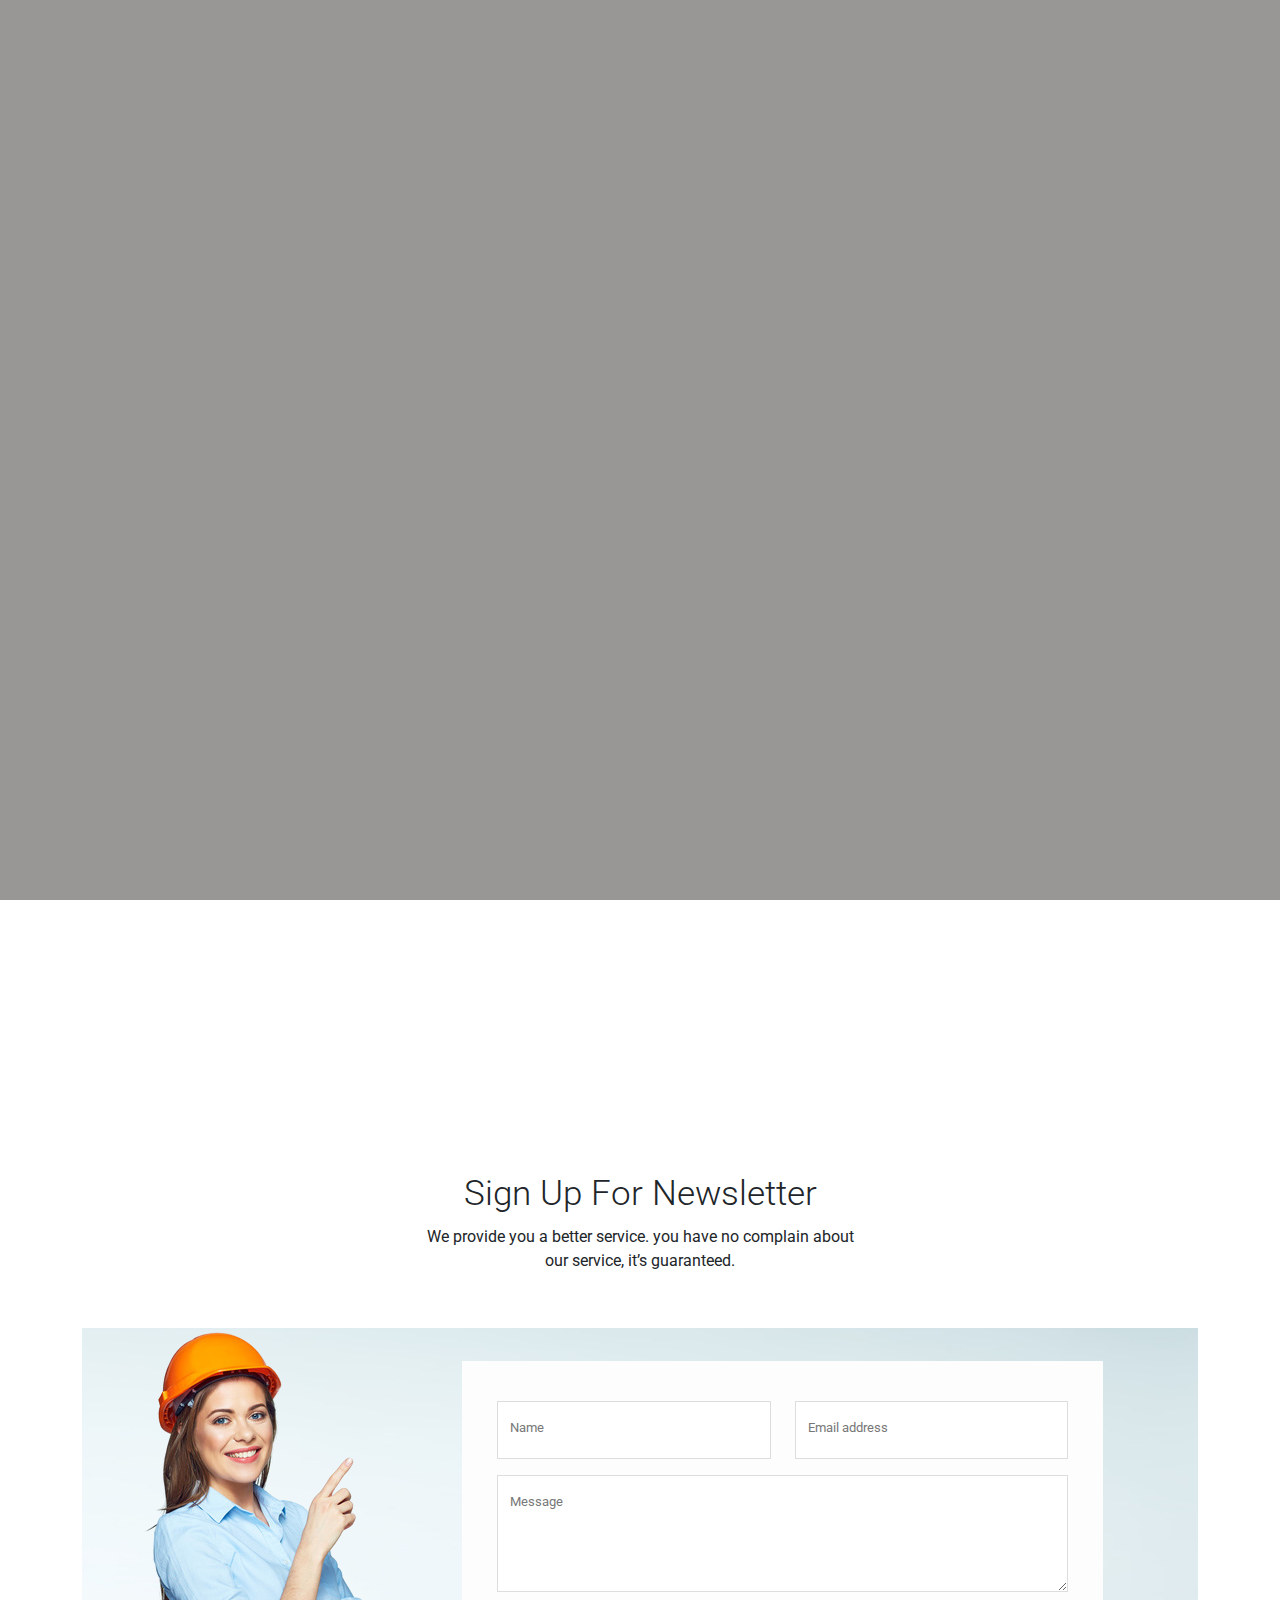
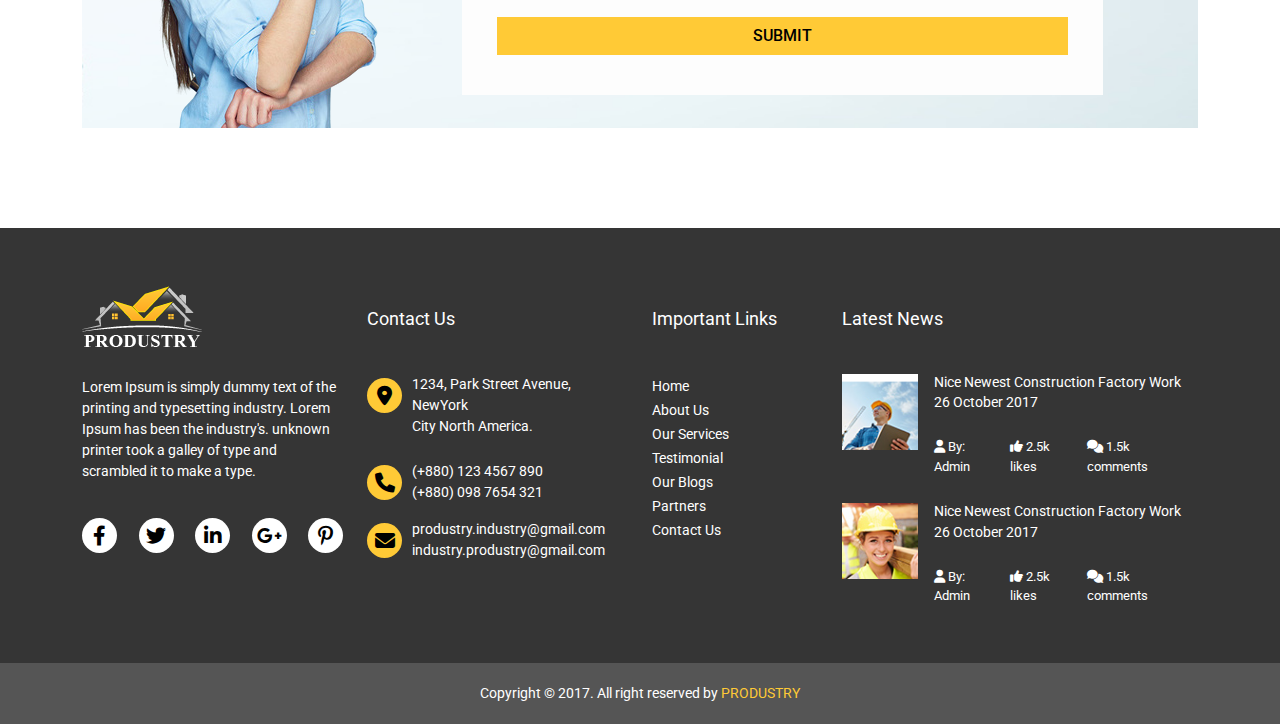
<file: contactus.html>
<!DOCTYPE html>
<html lang="en">

<head>
  <meta charset="UTF-8">
  <meta http-equiv="X-UA-Compatible" content="IE=edge">
  <meta name="viewport" content="width=device-width, initial-scale=1.0">
  <title>Produstry-Contact</title>
  <link rel="shortcut icon" href="images/favicon.png" type="image/x-icon">
  <link
    href="https://fonts.googleapis.com/css2?family=Roboto:ital,wght@0,300;0,400;0,500;0,700;1,300;1,400&display=swap"
    rel="stylesheet">
  <link rel="stylesheet" href="css/all.min.css">
  <link rel="stylesheet" href="css/animate.css">
  <link rel="stylesheet" href="css/slick.css">
  <link rel="stylesheet" href="css/venobox.min.css">
  <link rel="stylesheet" href="css/bootstrap.min.css">
  <link rel="stylesheet" href="css/colorfulTab.min.css">
  <link rel="stylesheet" href="css/style.css">
  <link rel="stylesheet" href="css/responsive.css">
</head>



<body>


  <!-- back2top start -->
  <div class="back2top">
    <i class="fa-solid fa-arrow-up"></i>
  </div>
  <!-- back2top end -->


  <!-- header part start -->
  <header id="header">
    <div class="row mx-0">
      <div class="col-lg-4 px-0">
        <div class="first_coloum">
          <p><i class="fa-solid fa-location-dot"></i> 1234, Park Street, New York, America</p>
        </div>
      </div>

      <div class="col-lg-4">
        <div class="second_coloum">
          <p>Welcome to PRODUSTRY</p>
        </div>
      </div>

      <div class="col-lg-4 px-0">
        <div class="third_coloum">
          <div class="tc_icon">
            <div class="icon_b">
              <i class="fa-brands fa-facebook-f"></i>
            </div>
          </div>
          <div class="tc_icon">
            <div class="icon_b">
              <i class="fa-brands fa-twitter"></i>
            </div>
          </div>
          <div class="tc_icon">
            <div class="icon_b">
              <i class="fa-brands fa-linkedin-in"></i>
            </div>
          </div>
          <div class="tc_icon">
            <div class="icon_b">
              <i class="fa-brands fa-behance"></i>
            </div>
          </div>
          <div class="tc_icon">
            <div class="icon_b">
              <i class="fa-brands fa-google-plus-g"></i>
            </div>
          </div>
        </div>
      </div>
    </div>
  </header>
  <!-- header part end -->


  <!-- navbar part start -->
  <nav class="navbar navbar-expand-lg navbar-light menu p-0">
    <div class="container">
      <a class="navbar-brand" href="index.html">
        <img src="images/logo.png" alt="logo" class="w-100 img-fluid">
      </a>
      <button class="navbar-toggler res_btn" type="button" data-bs-toggle="collapse"
        data-bs-target="#navbarSupportedContent" aria-controls="navbarSupportedContent" aria-expanded="false"
        aria-label="Toggle navigation">
        <i class="fa-solid fa-ellipsis"></i>
      </button>
      <div class="collapse navbar-collapse" id="navbarSupportedContent">
        <ul class="navbar-nav ms-auto mb-2 mb-lg-0">
          <li class="nav-item">
            <a class="nav-link" aria-current="page" href="index.html">Home</a>
          </li>
          <li class="nav-item">
            <a class="nav-link" href="index.html">service</a>
          </li>
          <li class="nav-item">
            <a class="nav-link" href="aboutus.html">about us</a>
          </li>
          <li class="nav-item">
            <a class="nav-link" href="portfolio.html">portfolio</a>
          </li>
          <li class="nav-item">
            <a class="nav-link" href="blog.html">our blog</a>
          </li>
          <li class="nav-item active">
            <a class="nav-link active" href="contactus.html">contact us</a>
          </li>
          <li class="nav-item d-none d-lg-block">
            <a class="nav-link" href="index.html"><i class="fa-solid fa-align-right"></i></a>
          </li>
        </ul>
      </div>
    </div>
  </nav>
  <!-- navbar part end -->


  <!-- banner part start -->
  <section id="allbanner">
    <div class="container">
      <div class="row">
        <div class="col-lg-12">
          <div class="allbanner_text text-center">
            <h1>contact us</h1>
            <p>Home >> <a href="#">Contact</a></p>
          </div>
        </div>
      </div>
    </div>
  </section>
  <!-- banner part end -->

  <!-- contact list part start -->
  <section id="contact_list">
    <div class="container">
      <div class="row justify-content-center">
        <div class="col-lg-4 col-sm-6 col-md-6 text-center">
          <div class="clist_item">
            <i class="fa-solid fa-location-dot"></i>
            <div class="clist_text">
              <p>69, Halsey st. New York, NY 10002, Park street Avenue</p>
              <p>United Staes (US).</p>
            </div>
          </div>
        </div>
        <div class="col-lg-4 col-sm-6 col-md-6 text-center">
          <div class="clist_item">
            <i class="fa-solid fa-envelope"></i>
            <div class="clist_text">
              <p>Produstry@industry.com, industry@produstry.com</p>
              <p>Admin@info.com, info@admin.com</p>
            </div>
          </div>
        </div>
        <div class="col-lg-4 col-sm-6 col-md-6 text-center">
          <div class="clist_item">
            <i class="fa-solid fa-earth-asia"></i>
            <div class="clist_text border-0">
              <p>www.produstry-industry.com, www.produstry-info.com</p>
              <p>www.production-industry.com</p>
            </div>
          </div>
        </div>
      </div>
    </div>
  </section>
  <!-- contact list part end -->

  <!-- map part start -->
  <section id="map">
    <div class="row mx-0">
      <div class="col-lg-12 px-0">
        <div class="con_map">
          <iframe
            src="https://www.google.com/maps/embed?pb=!1m14!1m12!1m3!1d29219.160612027634!2d90.27609030000004!3d23.733287000000008!2m3!1f0!2f0!3f0!3m2!1i1024!2i768!4f13.1!5e0!3m2!1sen!2sbd!4v1663747132830!5m2!1sen!2sbd"
            width="600" height="450" style="border:0;" allowfullscreen="" loading="lazy"
            referrerpolicy="no-referrer-when-downgrade"></iframe>
        </div>
      </div>
    </div>
  </section>
  <!-- map part end -->


  <!-- form start -->
  <section id="form">
    <div class="container">
      <div class="row">
        <div class="col-lg-5 mx-auto text-center">
          <div class="con_form_head">
            <h2 class="allhead">Sign up for Newsletter</h2>
            <p>We provide you a better service. you have no complain about our service, it’s guaranteed.</p>
          </div>
        </div>
      </div>

      <div class="con_form_bg">
        <div class="row align-items-center">
          <div class="col-lg-4 col-sm-6">
            <div class="con_img text-center">
              <img src="images/con form img.png" class="img-fluid" alt="">
            </div>
          </div>

          <div class="col-lg-7 col-sm-6">
            <div class="con_form">
              <div class="row">
                <div class="col-lg-6">
                  <div class="form-floating mb-3">
                    <input type="text" class="form-control" id="floatingInput" placeholder="name@example.com">
                    <label for="floatingInput">Name</label>
                  </div>
                </div>
                <div class="col-lg-6">
                  <div class="form-floating mb-3">
                    <input type="email" class="form-control" id="floatingInput" placeholder="name@example.com">
                    <label for="floatingInput">Email address</label>
                  </div>
                </div>

                <div class="col-lg-12">
                  <div class="form-floating">
                    <textarea class="form-control" placeholder="Leave a message here" id="floatingTextarea2"></textarea>
                    <label for="floatingTextarea2">Message</label>
                  </div>
                </div>

                <div class="col-lg-12">
                  <input type="submit" value="Submit">
                </div>
              </div>
            </div>
          </div>
        </div>
      </div>
    </div>
  </section>
  <!-- form end -->






  <!-- footer part start -->
  <footer>
    <div class="container">
      <div class="row">
        <div class="col-lg-3 col-sm-6 col-md-6">
          <div class="footer_one">
            <img src="images/logo_footer.png" class="img-fluid" alt="">
            <p>Lorem Ipsum is simply dummy text of the printing and typesetting industry. Lorem Ipsum has been the
              industry's.
              unknown printer took a galley of type and scrambled it to make a type.</p>

            <div class="fone_icon d-flex justify-content-between">
              <a href="#"><i class="fa-brands fa-facebook-f"></i></a>
              <a href="#"><i class="fa-brands fa-twitter"></i></a>
              <a href="#"><i class="fa-brands fa-linkedin-in"></i></a>
              <a href="#"><i class="fa-brands fa-google-plus-g"></i></a>
              <a href="#"><i class="fa-brands fa-pinterest-p"></i></a>
            </div>
          </div>
        </div>

        <div class="col-lg-3 col-sm-6 col-md-6">
          <div class="footer_two">
            <div class="footer_head">
              <h2>Contact Us</h2>
            </div>

            <div class="ftwo_item">
              <i class="fa-solid fa-location-dot"></i>
              <p>1234, Park Street Avenue, NewYork </p>
              <p>City North America.</p>
            </div>
            <div class="ftwo_item mt-4">
              <i class="fa-solid fa-phone"></i>
              <p>(+880) 123 4567 890 </p>
              <p>(+880) 098 7654 321</p>
            </div>
            <div class="ftwo_item mt-3">
              <i class="fa-solid fa-envelope"></i>
              <p>produstry.industry@gmail.com </p>
              <p>industry.produstry@gmail.com</p>
            </div>
          </div>
        </div>

        <div class="col-lg-2 col-sm-4 col-md-4">
          <div class="footer_three">
            <div class="footer_head">
              <h2>Important Links</h2>
            </div>
            <ul>
              <li><a href="#">home</a></li>
              <li><a href="#">about us</a></li>
              <li><a href="#">our services</a></li>
              <li><a href="#">testimonial</a></li>
              <li><a href="#">our blogs</a></li>
              <li><a href="#">partners</a></li>
              <li><a href="#">contact us</a></li>
            </ul>
          </div>
        </div>

        <div class="col-lg-4 col-sm-8 col-md-8">
          <div class="footer_four">
            <div class="footer_head">
              <h2>latest news</h2>
            </div>

            <div class="f_latest">
              <div class="fl_left">
                <img src="images/footer_img_1.jpg" class="img-fluid" alt="">
              </div>
              <div class="fl_right ms-3">
                <h2>Nice Newest Construction Factory Work</h2>
                <h2 class="mt-1">26 October 2017</h2>

                <div class="flr_icon d-flex">
                  <p><i class="fa-solid fa-user"></i> By: Admin</p>
                  <p><i class="fa-solid fa-thumbs-up"></i> 2.5k likes</p>
                  <p><i class="fa-solid fa-comments"></i> 1.5k comments</p>
                </div>
              </div>
            </div>
            <div class="f_latest for_margin">
              <div class="fl_left">
                <img src="images/footer_img_2.jpg" class="img-fluid" alt="">
              </div>
              <div class="fl_right ms-3">
                <h2>Nice Newest Construction Factory Work</h2>
                <h2 class="mt-1">26 October 2017</h2>

                <div class="flr_icon d-flex">
                  <p><i class="fa-solid fa-user"></i> By: Admin</p>
                  <p><i class="fa-solid fa-thumbs-up"></i> 2.5k likes</p>
                  <p><i class="fa-solid fa-comments"></i> 1.5k comments</p>
                </div>
              </div>
            </div>
          </div>
        </div>
      </div>
    </div>
  </footer>
  <!-- footer part end -->

  <!-- copyright part start -->
  <section id="copyright">
    <div class="container">
      <div class="row">
        <div class="col-lg-12">
          <div class="copyright_text text-center">
            <p>Copyright &copy; 2017. All right reserved by <a href="#">PRODUSTRY</a></p>
          </div>
        </div>
      </div>
    </div>
  </section>
  <!-- copyright part end -->

 <!-- preloader start -->
 <div class="preloader_bg">
  <div class="preloader"></div>
</div>
<!-- preloader end -->


  <!-- javascript links here -->


  <script src="js/jquery-1.12.4.min.js"></script>
  <script src="js/anamorph.min.js"></script>
  <script src="js/jquery.counterup.min.js"></script>
  <script src="js/waypoints.min.js"></script>
  <script src="js/colorfulTab.min.js"></script>
  <script src="js/slick.min.js"></script>
  <script src="js/venobox.min.js"></script>
  <script src="js/wow.min.js"></script>
  <script src="js/bootstrap.bundle.min.js"></script>
  <script src="js/custom.js"></script>



</body>

</html>
</file>
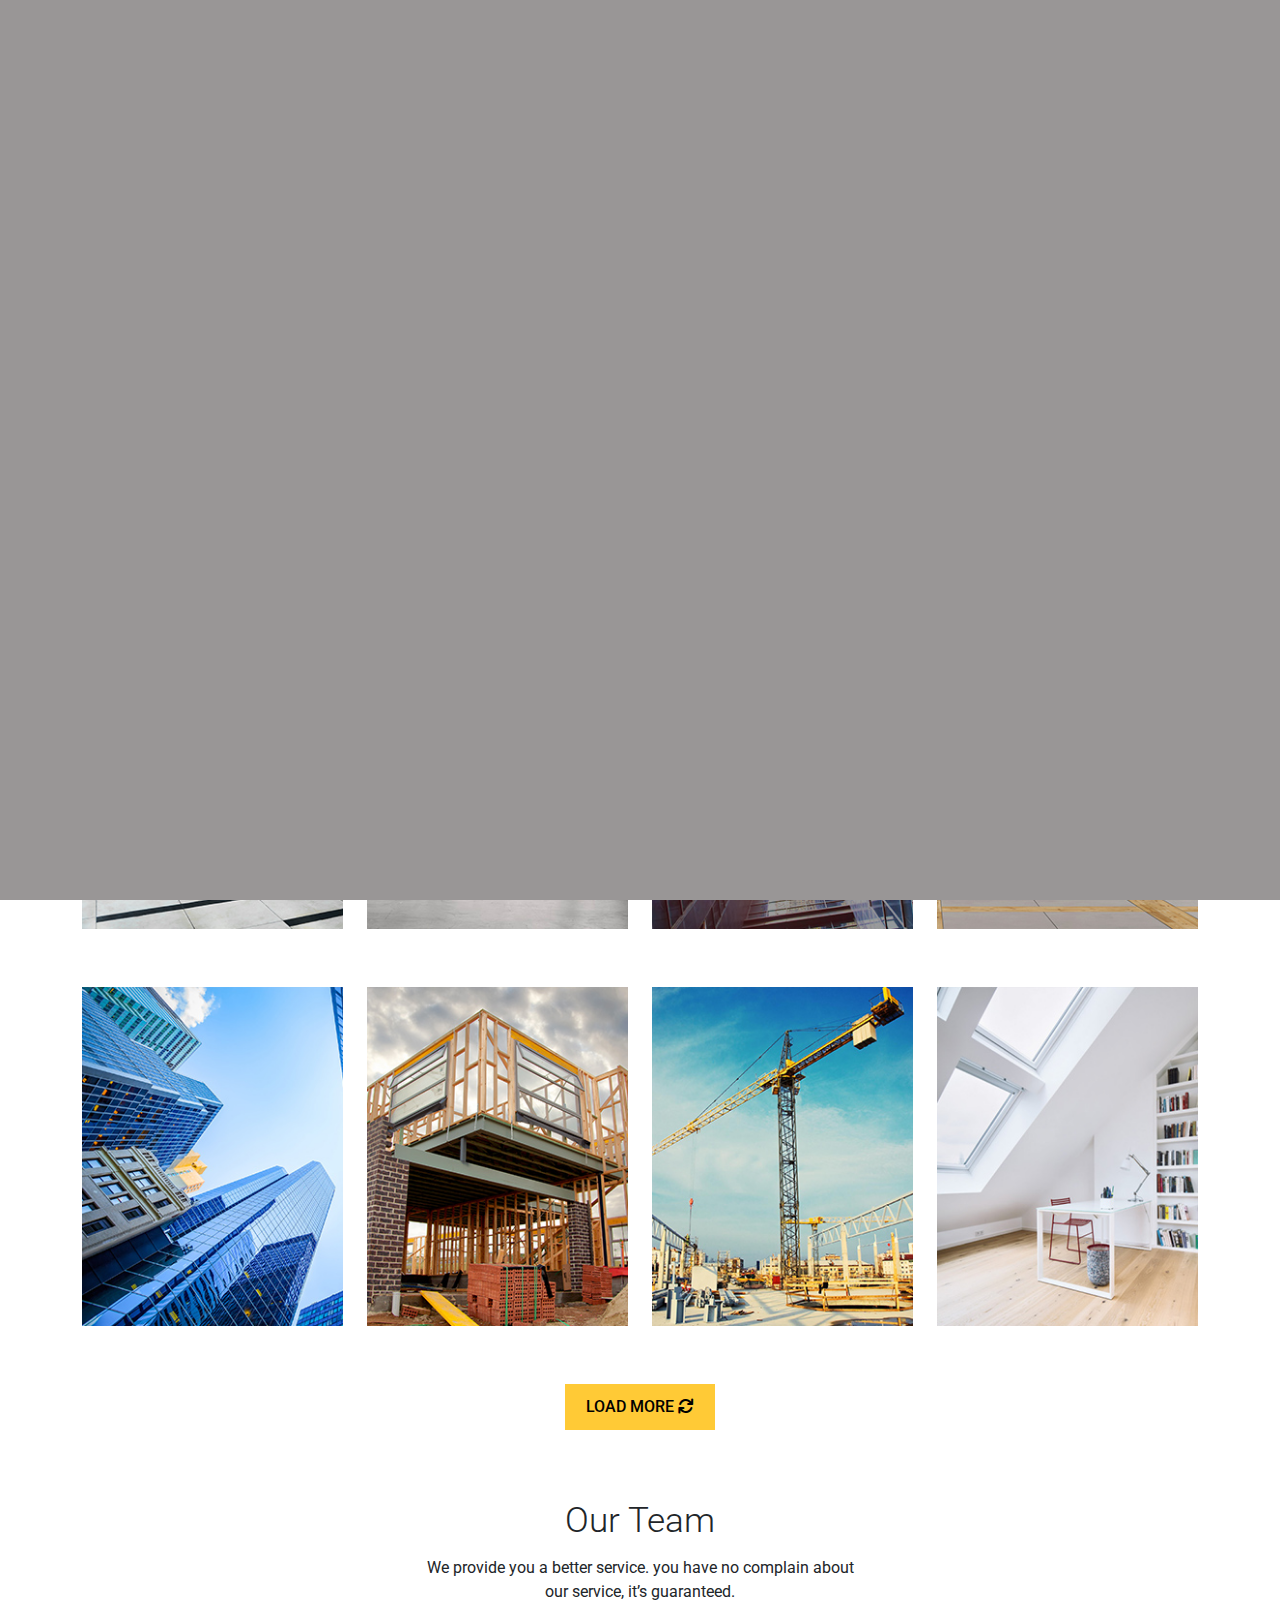
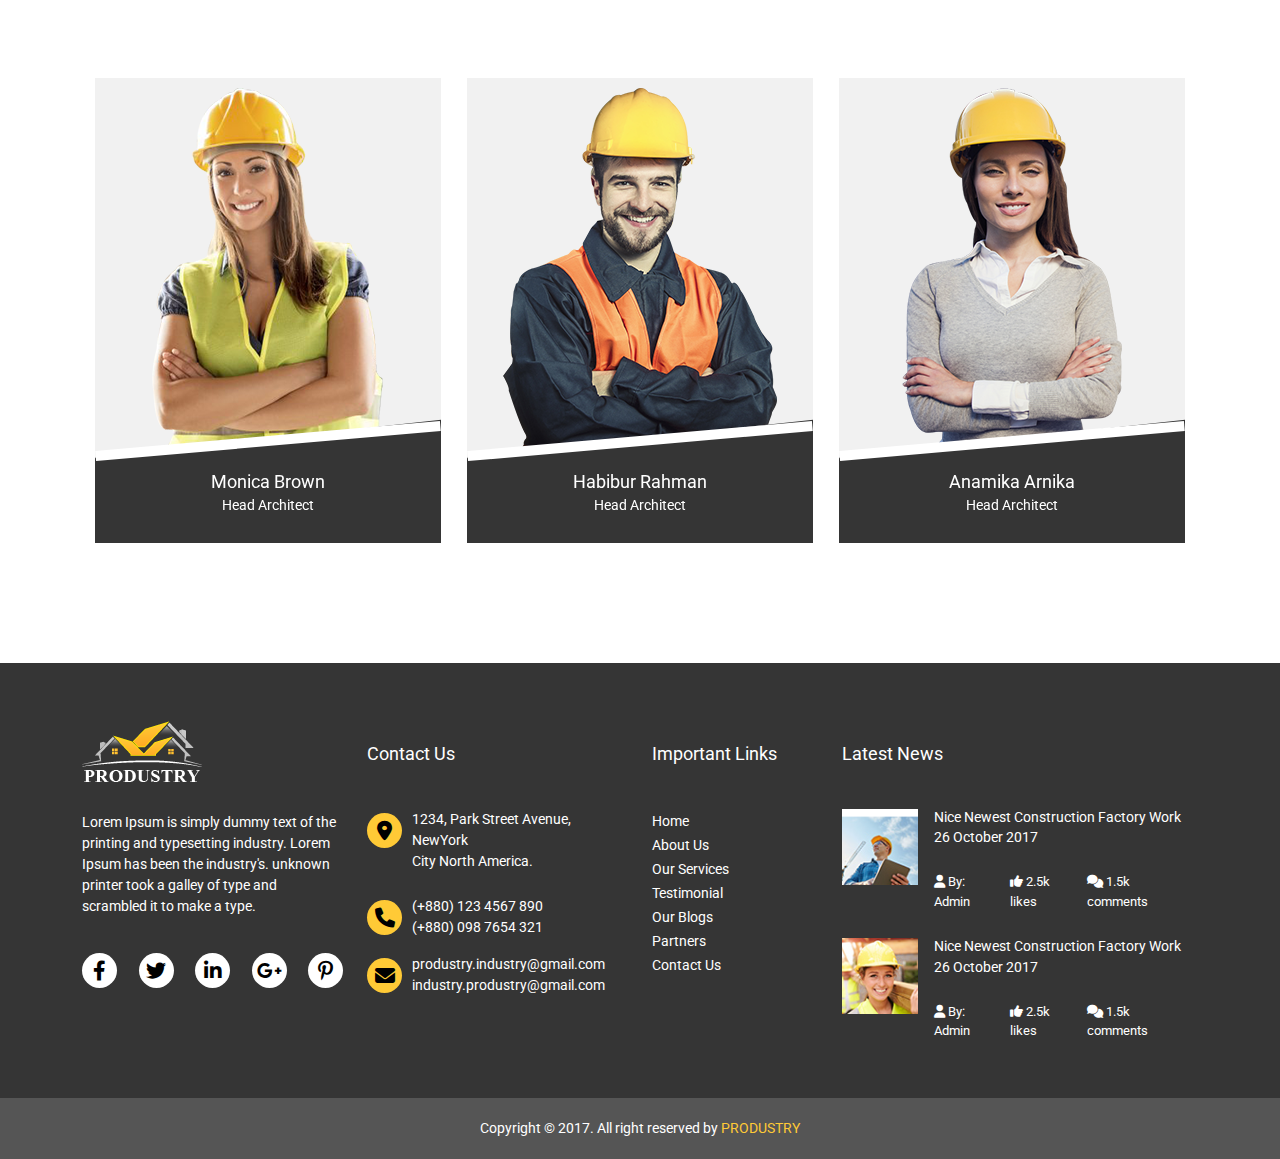
<file: portfolio.html>
<!DOCTYPE html>
<html lang="en">

<head>
  <meta charset="UTF-8">
  <meta http-equiv="X-UA-Compatible" content="IE=edge">
  <meta name="viewport" content="width=device-width, initial-scale=1.0">
  <title>Produstry-Portfolio</title>
  <link rel="shortcut icon" href="images/favicon.png" type="image/x-icon">
  <link
    href="https://fonts.googleapis.com/css2?family=Roboto:ital,wght@0,300;0,400;0,500;0,700;1,300;1,400&display=swap"
    rel="stylesheet">
  <link rel="stylesheet" href="css/all.min.css">
  <link rel="stylesheet" href="css/animate.css">
  <link rel="stylesheet" href="css/slick.css">
  <link rel="stylesheet" href="css/venobox.min.css">
  <link rel="stylesheet" href="css/bootstrap.min.css">
  <link rel="stylesheet" href="css/colorfulTab.min.css">
  <link rel="stylesheet" href="css/style.css">
  <link rel="stylesheet" href="css/responsive.css">
</head>



<body>


  <!-- back2top start -->
  <div class="back2top">
    <i class="fa-solid fa-arrow-up"></i>
  </div>
  <!-- back2top end -->


  <!-- header part start -->
  <header id="header">
    <div class="row mx-0">
      <div class="col-lg-4 px-0">
        <div class="first_coloum">
          <p><i class="fa-solid fa-location-dot"></i> 1234, Park Street, New York, America</p>
        </div>
      </div>

      <div class="col-lg-4">
        <div class="second_coloum">
          <p>Welcome to PRODUSTRY</p>
        </div>
      </div>

      <div class="col-lg-4 px-0">
        <div class="third_coloum">
          <div class="tc_icon">
            <div class="icon_b">
              <i class="fa-brands fa-facebook-f"></i>
            </div>
          </div>
          <div class="tc_icon">
            <div class="icon_b">
              <i class="fa-brands fa-twitter"></i>
            </div>
          </div>
          <div class="tc_icon">
            <div class="icon_b">
              <i class="fa-brands fa-linkedin-in"></i>
            </div>
          </div>
          <div class="tc_icon">
            <div class="icon_b">
              <i class="fa-brands fa-behance"></i>
            </div>
          </div>
          <div class="tc_icon">
            <div class="icon_b">
              <i class="fa-brands fa-google-plus-g"></i>
            </div>
          </div>
        </div>
      </div>
    </div>
  </header>
  <!-- header part end -->


  <!-- navbar part start -->
  <nav class="navbar navbar-expand-lg navbar-light menu p-0">
    <div class="container">
      <a class="navbar-brand" href="index.html">
        <img src="images/logo.png" alt="logo" class="w-100 img-fluid">
      </a>
      <button class="navbar-toggler res_btn" type="button" data-bs-toggle="collapse" data-bs-target="#navbarSupportedContent"
        aria-controls="navbarSupportedContent" aria-expanded="false" aria-label="Toggle navigation">
        <i class="fa-solid fa-ellipsis"></i>
      </button>
      <div class="collapse navbar-collapse" id="navbarSupportedContent">
        <ul class="navbar-nav ms-auto mb-2 mb-lg-0">
          <li class="nav-item">
            <a class="nav-link" aria-current="page" href="index.html">Home</a>
          </li>
          <li class="nav-item">
            <a class="nav-link" href="index.html">service</a>
          </li>
          <li class="nav-item">
            <a class="nav-link" href="aboutus.html">about us</a>
          </li>
          <li class="nav-item active">
            <a class="nav-link active" href="portfolio.html">portfolio</a>
          </li>
          <li class="nav-item">
            <a class="nav-link" href="blog.html">our blog</a>
          </li>
          <li class="nav-item">
            <a class="nav-link" href="contactus.html">contact us</a>
          </li>
          <li class="nav-item d-none d-lg-block">
            <a class="nav-link" href="index.html"><i class="fa-solid fa-align-right"></i></a>
          </li>
        </ul>
      </div>
    </div>
  </nav>
  <!-- navbar part end -->


  <!-- banner part start -->
  <section id="allbanner">
    <div class="container">
      <div class="row">
        <div class="col-lg-12">
          <div class="allbanner_text text-center">
            <h1>our portfolio</h1>
            <p>Home >> <a href="#">Portfolio</a></p>
          </div>
        </div>
      </div>
    </div>
  </section>
  <!-- banner part end -->

  <!-- portfolio part start -->
  <section id="portfolio_img">
    <div class="container">
      <div class="row">
        <div class="col-lg-3 col-sm-6 col-md-6">
          <div class="port_img">
            <img src="images/port-1.jpg" class="w-100 img-fluid" alt="">
            <div class="port_overlay">
              <h2>Architectural</h2>
              <h3>Building/Architect</h3>
            </div>
          </div>
        </div>
        <div class="col-lg-3 col-sm-6 col-md-6">
          <div class="port_img">
            <img src="images/port-2.jpg" class="w-100 img-fluid" alt="">
            <div class="port_overlay">
              <h2>Architectural</h2>
              <h3>Building/Architect</h3>
            </div>
          </div>
        </div>
        <div class="col-lg-3 col-sm-6 col-md-6">
          <div class="port_img">
            <img src="images/port-3.jpg" class="w-100 img-fluid" alt="">
            <div class="port_overlay">
              <h2>Architectural</h2>
              <h3>Building/Architect</h3>
            </div>
          </div>
        </div>
        <div class="col-lg-3 col-sm-6 col-md-6">
          <div class="port_img">
            <img src="images/port-4.jpg" class="w-100 img-fluid" alt="">
            <div class="port_overlay">
              <h2>Architectural</h2>
              <h3>Building/Architect</h3>
            </div>
          </div>
        </div>
        <div class="col-lg-3 col-sm-6 col-md-6">
          <div class="port_img for_margin">
            <img src="images/port-5.jpg" class="w-100 img-fluid" alt="">
            <div class="port_overlay">
              <h2>Architectural</h2>
              <h3>Building/Architect</h3>
            </div>
          </div>
        </div>
        <div class="col-lg-3 col-sm-6 col-md-6">
          <div class="port_img for_margin">
            <img src="images/port-6.jpg" class="w-100 img-fluid" alt="">
            <div class="port_overlay">
              <h2>Architectural</h2>
              <h3>Building/Architect</h3>
            </div>
          </div>
        </div>
        <div class="col-lg-3 col-sm-6 col-md-6">
          <div class="port_img for_margin">
            <img src="images/port-7.jpg" class="w-100 img-fluid" alt="">
            <div class="port_overlay">
              <h2>Architectural</h2>
              <h3>Building/Architect</h3>
            </div>
          </div>
        </div>
        <div class="col-lg-3 col-sm-6 col-md-6">
          <div class="port_img for_margin">
            <img src="images/port-8.jpg" class="w-100 img-fluid" alt="">
            <div class="port_overlay">
              <h2>Architectural</h2>
              <h3>Building/Architect</h3>
            </div>
          </div>
        </div>
      </div>

      <div class="row">
        <div class="col-lg-12">
          <div class="port_btn text-center">
            <a href="#">load more <i class="fa-solid fa-arrows-rotate"></i></a>
          </div>
        </div>
      </div>
    </div>
  </section>
  <!-- portfolio part end -->





  <!-- team part start -->
  <section id="team">
    <div class="container">
      <div class="row">
        <div class="col-lg-5 mx-auto">
          <div class="team_head text-center">
            <h2 class="allhead text-capitalize">our team</h2>
            <p>We provide you a better service. you have no complain about our service, it’s guaranteed.</p>
            <p></p>
          </div>
        </div>
      </div>

      <div class="tmn_arrow d-none d-lg-block">
        <div class="tmn_i">
          <div class="tmn_c">
            <i class="fa-solid fa-angle-right"></i>
          </div>
        </div>
      </div>
      <div class="tmp_arrow d-none d-lg-block">
        <div class="tmp_o">
          <div class="tmp_n">
            <i class="fa-solid fa-angle-left"></i>
          </div>
        </div>
      </div>

      <div class="row team_slider">
        <div class="col-lg-4">
          <div class="team_item">
            <div class="team_img">
              <img src="images/ab-tm-1.png" class="img-fluid" alt="">
            </div>
            <div class="team_text text-center">
              <h2>Monica Brown</h2>
              <h3>Head Architect</h3>
            </div>

            <div class="team_social text-center">
              <i class="fa-brands fa-facebook-f"></i>
              <i class="fa-brands fa-twitter"></i>
              <i class="fa-brands fa-linkedin-in"></i>
              <i class="fa-brands fa-behance"></i>
              <i class="fa-brands fa-pinterest-p"></i>
            </div>
          </div>
        </div>
        <div class="col-lg-4">
          <div class="team_item">
            <div class="team_img">
              <img src="images/ab-tm-2.png" class="img-fluid" alt="">
            </div>
            <div class="team_text text-center">
              <h2>habibur rahman</h2>
              <h3>Head Architect</h3>
            </div>

            <div class="team_social text-center">
              <i class="fa-brands fa-facebook-f"></i>
              <i class="fa-brands fa-twitter"></i>
              <i class="fa-brands fa-linkedin-in"></i>
              <i class="fa-brands fa-behance"></i>
              <i class="fa-brands fa-pinterest-p"></i>
            </div>
          </div>
        </div>
        <div class="col-lg-4">
          <div class="team_item">
            <div class="team_img">
              <img src="images/ab-tm-3.png" class="img-fluid" alt="">
            </div>
            <div class="team_text text-center">
              <h2>anamika arnika</h2>
              <h3>Head Architect</h3>
            </div>

            <div class="team_social text-center">
              <i class="fa-brands fa-facebook-f"></i>
              <i class="fa-brands fa-twitter"></i>
              <i class="fa-brands fa-linkedin-in"></i>
              <i class="fa-brands fa-behance"></i>
              <i class="fa-brands fa-pinterest-p"></i>
            </div>
          </div>
        </div>
        <div class="col-lg-4">
          <div class="team_item">
            <div class="team_img">
              <img src="images/ab-tm-2.png" class="img-fluid" alt="">
            </div>
            <div class="team_text text-center">
              <h2>habibur rahman</h2>
              <h3>Head Architect</h3>
            </div>

            <div class="team_social text-center">
              <i class="fa-brands fa-facebook-f"></i>
              <i class="fa-brands fa-twitter"></i>
              <i class="fa-brands fa-linkedin-in"></i>
              <i class="fa-brands fa-behance"></i>
              <i class="fa-brands fa-pinterest-p"></i>
            </div>
          </div>
        </div>
      </div>
    </div>
  </section>
  <!-- team part end -->






  <!-- footer part start -->
  <footer>
    <div class="container">
      <div class="row">
        <div class="col-lg-3 col-sm-6 col-md-6">
          <div class="footer_one">
            <img src="images/logo_footer.png" class="img-fluid" alt="">
            <p>Lorem Ipsum is simply dummy text of the printing and typesetting industry. Lorem Ipsum has been the industry's.
              unknown printer took a galley of type and scrambled it to make a type.</p>

              <div class="fone_icon d-flex justify-content-between">
                <a href="#"><i class="fa-brands fa-facebook-f"></i></a>
                <a href="#"><i class="fa-brands fa-twitter"></i></a>
                <a href="#"><i class="fa-brands fa-linkedin-in"></i></a>
                <a href="#"><i class="fa-brands fa-google-plus-g"></i></a>
                <a href="#"><i class="fa-brands fa-pinterest-p"></i></a>
              </div>
          </div>
        </div>

        <div class="col-lg-3 col-sm-6 col-md-6">
          <div class="footer_two">
            <div class="footer_head">
              <h2>Contact Us</h2>
            </div>

            <div class="ftwo_item">
              <i class="fa-solid fa-location-dot"></i>
              <p>1234, Park Street Avenue, NewYork </p>
              <p>City North America.</p>
            </div>
            <div class="ftwo_item mt-4">
              <i class="fa-solid fa-phone"></i>
              <p>(+880) 123 4567 890 </p>
              <p>(+880) 098 7654 321</p>
            </div>
            <div class="ftwo_item mt-3">
              <i class="fa-solid fa-envelope"></i>
              <p>produstry.industry@gmail.com </p>
              <p>industry.produstry@gmail.com</p>
            </div>
          </div>
        </div>

        <div class="col-lg-2 col-sm-4 col-md-4">
          <div class="footer_three">
            <div class="footer_head">
              <h2>Important Links</h2>
            </div>
            <ul>
              <li><a href="#">home</a></li>
              <li><a href="#">about us</a></li>
              <li><a href="#">our services</a></li>
              <li><a href="#">testimonial</a></li>
              <li><a href="#">our blogs</a></li>
              <li><a href="#">partners</a></li>
              <li><a href="#">contact us</a></li>
            </ul>
          </div>
        </div>

        <div class="col-lg-4 col-sm-8 col-md-8">
          <div class="footer_four">
            <div class="footer_head">
              <h2>latest news</h2>
            </div>

            <div class="f_latest">
              <div class="fl_left">
                <img src="images/footer_img_1.jpg" class="img-fluid" alt="">
              </div>
              <div class="fl_right ms-3">
                <h2>Nice Newest Construction Factory Work</h2>
                <h2 class="mt-1">26 October 2017</h2>

                <div class="flr_icon d-flex">
                  <p><i class="fa-solid fa-user"></i> By: Admin</p>
                  <p><i class="fa-solid fa-thumbs-up"></i> 2.5k likes</p>
                  <p><i class="fa-solid fa-comments"></i> 1.5k comments</p>
                </div>
              </div>
            </div>
            <div class="f_latest for_margin">
              <div class="fl_left">
                <img src="images/footer_img_2.jpg" class="img-fluid" alt="">
              </div>
              <div class="fl_right ms-3">
                <h2>Nice Newest Construction Factory Work</h2>
                <h2 class="mt-1">26 October 2017</h2>

                <div class="flr_icon d-flex">
                  <p><i class="fa-solid fa-user"></i> By: Admin</p>
                  <p><i class="fa-solid fa-thumbs-up"></i> 2.5k likes</p>
                  <p><i class="fa-solid fa-comments"></i> 1.5k comments</p>
                </div>
              </div>
            </div>
          </div>
        </div>
      </div>
    </div>
  </footer>
  <!-- footer part end -->

  <!-- copyright part start -->
  <section id="copyright">
    <div class="container">
      <div class="row">
        <div class="col-lg-12">
          <div class="copyright_text text-center">
            <p>Copyright &copy; 2017. All right reserved by <a href="#">PRODUSTRY</a></p>
          </div>
        </div>
      </div>
    </div>
  </section>
  <!-- copyright part end -->

 <!-- preloader start -->
 <div class="preloader_bg">
  <div class="preloader"></div>
</div>
<!-- preloader end -->


  <!-- javascript links here -->


  <script src="js/jquery-1.12.4.min.js"></script>
  <script src="js/anamorph.min.js"></script>
  <script src="js/jquery.counterup.min.js"></script>
  <script src="js/waypoints.min.js"></script>
  <script src="js/colorfulTab.min.js"></script>
  <script src="js/slick.min.js"></script>
  <script src="js/venobox.min.js"></script>
  <script src="js/wow.min.js"></script>
  <script src="js/allcoltab.js"></script>
  <script src="js/allslick.js"></script>
  <script src="js/bootstrap.bundle.min.js"></script>
  <script src="js/custom.js"></script>



</body>

</html>
</file>
<file: css/style.css>
* {
  margin: 0;
  padding: 0;
  box-sizing: border-box;
}

a {
  text-decoration: none;
  display: inline-block;
}

ul,
ol {
  list-style-type: none;
  margin: 0;
  padding: 0;
}

img {
  vertical-align: middle;
}

h1,
h2,
h3,
h4,
h5,
h6,
p {
  margin: 0;
  padding: 0;
}

body {
  font-family: "Roboto", sans-serif;
}

.allhead {
  font-size: 35px;
  font-weight: 300;
}

.back2top i {
  height: 35px;
  width: 35px;
  background-color: #ffca36;
  font-size: 22px;
  line-height: 35px;
  text-align: center;
  border-radius: 50%;
  -webkit-border-radius: 50%;
  -moz-border-radius: 50%;
  -ms-border-radius: 50%;
  -o-border-radius: 50%;
  position: fixed;
  bottom: 30px;
  right: 20px;
  color: white;
  cursor: pointer;
  display: none;
  z-index: 99;
}

#header {
  background-color: #353535;
}

.first_coloum p {
  color: black;
  background-color: #ffca36;
  text-align: right;
  padding: 17px 0;
  font-size: 14px;
  font-weight: 400;
  clip-path: polygon(0 0, 100% 0, 95% 100%, 0% 100%);
  padding-right: 30px;
}

.second_coloum p {
  color: white;
  text-align: center;
  padding: 17px 0;
  font-size: 14px;
  font-weight: 400;
}

.third_coloum {
  background-color: #ffca36;
  padding: 13.5px 0;
  clip-path: polygon(5% 0, 100% 0, 100% 100%, 0% 100%);
  padding-left: 30px;
  display: flex;
  cursor: pointer;
}

.third_coloum .tc_icon {
  position: relative;
  height: 28px;
  width: 28px;
  text-align: center;
  line-height: 28px;
  margin: 0 10px;
}

.tc_icon::after {
  position: absolute;
  content: "";
  height: 1px;
  width: 0%;
  top: 0%;
  left: -10%;
  background-color: black;
  transition: all 0.5s ease;
}

.tc_icon::before {
  position: absolute;
  content: "";
  height: 1px;
  width: 0%;
  bottom: 0%;
  right: -10%;
  background-color: black;
  transition: all 0.5s ease;
}

.tc_icon:hover::after,
.tc_icon:hover::before {
  width: 120%;
}

.icon_b {
  position: relative;
}

.icon_b::after {
  position: absolute;
  content: "";
  height: 0;
  width: 1px;
  bottom: -10%;
  left: 0%;
  background-color: black;
  transition: all 0.5s ease;
  -webkit-transition: all 0.5s ease;
  -moz-transition: all 0.5s ease;
  -ms-transition: all 0.5s ease;
  -o-transition: all 0.5s ease;
}

.icon_b::before {
  position: absolute;
  content: "";
  height: 0;
  width: 1px;
  top: -10%;
  right: 0%;
  background-color: black;
  transition: all 0.5s ease;
  -webkit-transition: all 0.5s ease;
  -moz-transition: all 0.5s ease;
  -ms-transition: all 0.5s ease;
  -o-transition: all 0.5s ease;
}

.icon_b:hover:before,
.icon_b:hover::after {
  height: 120%;
}

.menu {
  position: fixed;
  width: 100%;
  z-index: 999;
}

.menu_ex {
  background-color: white;
  animation: menu_ex 1s;
  -webkit-animation: menu_ex 1s;
  top: 0;
}

@keyframes menu_ex {
  0% {
    top: -100px;
  }
  100% {
    top: 0;
  }
}
.menu_ex img {
  padding: 5px 0 !important;
}

.menu img {
  padding: 22px 0;
}

.menu ul li {
  position: relative;
  margin: 0 10px;
}

.menu ul li::after {
  position: absolute;
  content: "";
  height: 0%;
  width: 1px;
  top: -5%;
  left: 0;
  background-color: #ffca36;
  transition: all 0.5s ease;
  -webkit-transition: all 0.5s ease;
  -moz-transition: all 0.5s ease;
  -ms-transition: all 0.5s ease;
  -o-transition: all 0.5s ease;
}

.menu ul li::before {
  position: absolute;
  content: "";
  height: 0%;
  width: 1px;
  bottom: -5%;
  right: 0;
  background-color: #ffca36;
  transition: all 0.5s ease;
  -webkit-transition: all 0.5s ease;
  -moz-transition: all 0.5s ease;
  -ms-transition: all 0.5s ease;
  -o-transition: all 0.5s ease;
}

.menu ul li:hover::after,
.menu ul li:hover::before {
  height: 110%;
}

.menu ul li.active::before,
.menu ul li.active::after {
  height: 110%;
}

.menu ul li:last-child::after,
.menu ul li:last-child::before {
  display: none;
}

.menu ul li a {
  text-transform: capitalize;
  font-size: 16px;
  font-weight: 500;
  position: relative;
  transition: all 0.5s ease;
  -webkit-transition: all 0.5s ease;
  -moz-transition: all 0.5s ease;
  -ms-transition: all 0.5s ease;
  -o-transition: all 0.5s ease;
}

.menu ul li a:hover {
  color: #ffca36 !important;
}

.menu ul li a.active {
  color: #ffca36 !important;
}

.menu ul li a::after {
  position: absolute;
  content: "";
  height: 1px;
  width: 0%;
  top: 0;
  left: -5%;
  background-color: #ffca36;
  transition: all 0.5s ease;
  -webkit-transition: all 0.5s ease;
  -moz-transition: all 0.5s ease;
  -ms-transition: all 0.5s ease;
  -o-transition: all 0.5s ease;
}

.menu ul li a::before {
  position: absolute;
  content: "";
  height: 1px;
  width: 0%;
  bottom: 0;
  right: -5%;
  background-color: #ffca36;
  transition: all 0.5s ease;
  -webkit-transition: all 0.5s ease;
  -moz-transition: all 0.5s ease;
  -ms-transition: all 0.5s ease;
  -o-transition: all 0.5s ease;
}

.menu ul li a:hover::before,
.menu ul li a:hover::after {
  width: 110%;
}

.menu ul li a.active::before,
.menu ul li a.active::after {
  width: 110%;
}

.menu ul li:last-child a::after,
.menu ul li:last-child a::before {
  display: none;
}

#banner {
  margin-top: 120px;
  background: url(../images/home_bnr-2.jpg);
  background-repeat: no-repeat;
  background-position: center;
  background-size: cover;
  position: relative;
  padding: 230px 0 240px 0;
  z-index: 1;
}

#banner::after {
  position: absolute;
  content: "";
  height: 100%;
  width: 100%;
  background-color: rgba(0, 0, 0, 0.7);
  top: 0;
  left: 0;
  z-index: -1;
}

.banner_slider h2 {
  color: white;
  font-size: 35px;
  font-weight: 500;
  text-transform: capitalize;
}

.banner_slider span {
  color: #ffca36;
  font-weight: 700;
}

.banner_slider p {
  color: white;
  font-size: 14px;
  font-weight: 400;
  padding-top: 20px;
}

.banner_btn {
  margin-top: 55px;
}

.banner_btn a {
  padding: 10px 20px;
  font-size: 16px;
  font-weight: 500;
  text-transform: uppercase;
  color: white;
  border: 1px solid white;
  margin-right: 25px;
  transition: all 0.5s ease;
  -webkit-transition: all 0.5s ease;
  -moz-transition: all 0.5s ease;
  -ms-transition: all 0.5s ease;
  -o-transition: all 0.5s ease;
}

.banner_btn a:hover {
  background-color: #ffca36;
  border-color: #ffca36;
}

#banner .next_arrow {
  position: absolute;
  width: 70px;
  height: 70px;
  color: white;
  font-size: 40px;
  text-align: center;
  line-height: 70px;
  top: 50%;
  right: 50px;
  transform: translateY(-50%);
  -webkit-transform: translateY(-50%);
  -moz-transform: translateY(-50%);
  -ms-transform: translateY(-50%);
  -o-transform: translateY(-50%);
  z-index: 1;
  cursor: pointer;
}

.next_arrow i {
  transition: all 0.5s ease;
  -webkit-transition: all 0.5s ease;
  -moz-transition: all 0.5s ease;
  -ms-transition: all 0.5s ease;
  -o-transition: all 0.5s ease;
}

.next_arrow:hover i {
  color: #ffca36;
}

.next_i {
  position: relative;
}

.next_i::after {
  position: absolute;
  height: 120%;
  width: 1px;
  top: -10%;
  left: 0;
  content: "";
  background-color: white;
  transition: all 0.5s ease;
  -webkit-transition: all 0.5s ease;
  -moz-transition: all 0.5s ease;
  -ms-transition: all 0.5s ease;
  -o-transition: all 0.5s ease;
}

.next_i::before {
  position: absolute;
  height: 120%;
  width: 1px;
  top: -10%;
  right: 0;
  content: "";
  background-color: white;
  transition: all 0.5s ease;
  -webkit-transition: all 0.5s ease;
  -moz-transition: all 0.5s ease;
  -ms-transition: all 0.5s ease;
  -o-transition: all 0.5s ease;
}

.next_i:hover::before,
.next_i:hover::after {
  background-color: #ffca36;
}

.next_c {
  position: relative;
}

.next_c::after {
  position: absolute;
  height: 1px;
  width: 120%;
  top: 0;
  left: -10%;
  content: "";
  background-color: white;
  transition: all 0.5s ease;
  -webkit-transition: all 0.5s ease;
  -moz-transition: all 0.5s ease;
  -ms-transition: all 0.5s ease;
  -o-transition: all 0.5s ease;
}

.next_c::before {
  position: absolute;
  height: 1px;
  width: 120%;
  bottom: 0;
  left: -10%;
  content: "";
  background-color: white;
  transition: all 0.5s ease;
  -webkit-transition: all 0.5s ease;
  -moz-transition: all 0.5s ease;
  -ms-transition: all 0.5s ease;
  -o-transition: all 0.5s ease;
}

.next_c:hover::after,
.next_c:hover::before {
  background-color: #ffca36;
}

#banner .prev_arrow {
  position: absolute;
  width: 70px;
  height: 70px;
  color: white;
  font-size: 40px;
  text-align: center;
  line-height: 70px;
  top: 50%;
  left: 50px;
  transform: translateY(-50%);
  -webkit-transform: translateY(-50%);
  -moz-transform: translateY(-50%);
  -ms-transform: translateY(-50%);
  -o-transform: translateY(-50%);
  z-index: 1;
  cursor: pointer;
}

.prev_arrow i {
  transition: all 0.5s ease;
  -webkit-transition: all 0.5s ease;
  -moz-transition: all 0.5s ease;
  -ms-transition: all 0.5s ease;
  -o-transition: all 0.5s ease;
}

.prev_arrow:hover i {
  color: #ffca36;
}

.next_o {
  position: relative;
}

.next_o::after {
  position: absolute;
  height: 120%;
  width: 1px;
  top: -10%;
  left: 0;
  content: "";
  background-color: white;
  transition: all 0.5s ease;
  -webkit-transition: all 0.5s ease;
  -moz-transition: all 0.5s ease;
  -ms-transition: all 0.5s ease;
  -o-transition: all 0.5s ease;
}

.next_o::before {
  position: absolute;
  height: 120%;
  width: 1px;
  top: -10%;
  right: 0;
  content: "";
  background-color: white;
  transition: all 0.5s ease;
  -webkit-transition: all 0.5s ease;
  -moz-transition: all 0.5s ease;
  -ms-transition: all 0.5s ease;
  -o-transition: all 0.5s ease;
}

.next_o:hover::before,
.next_o:hover::after {
  background-color: #ffca36;
}

.next_n {
  position: relative;
}

.next_n::after {
  position: absolute;
  height: 1px;
  width: 120%;
  top: 0;
  left: -10%;
  content: "";
  background-color: white;
  transition: all 0.5s ease;
  -webkit-transition: all 0.5s ease;
  -moz-transition: all 0.5s ease;
  -ms-transition: all 0.5s ease;
  -o-transition: all 0.5s ease;
}

.next_n::before {
  position: absolute;
  height: 1px;
  width: 120%;
  bottom: 0;
  left: -10%;
  content: "";
  background-color: white;
  transition: all 0.5s ease;
  -webkit-transition: all 0.5s ease;
  -moz-transition: all 0.5s ease;
  -ms-transition: all 0.5s ease;
  -o-transition: all 0.5s ease;
}

.next_n:hover::after,
.next_n:hover::before {
  background-color: #ffca36;
}

.service_head h2 {
  margin-top: 75px;
}

.service_head p {
  margin-top: 10px;
  font-weight: 400;
  font-size: 16px;
}

.service_main {
  margin-top: 60px;
}

.service_top {
  height: 105px;
  width: 105px;
  text-align: center;
  line-height: 105px;
  border: 1px solid black;
  transform: rotate(45deg);
  -webkit-transform: rotate(45deg);
  -moz-transform: rotate(45deg);
  -ms-transform: rotate(45deg);
  -o-transform: rotate(45deg);
  position: relative;
  transition: all 0.5s ease;
  -webkit-transition: all 0.5s ease;
  -moz-transition: all 0.5s ease;
  -ms-transition: all 0.5s ease;
  -o-transition: all 0.5s ease;
  margin: 0 auto;
}

.service_main:hover .service_top {
  border-color: #ffca36;
}

.service_top::after {
  position: absolute;
  content: "";
  height: 50px;
  width: 1px;
  background-color: black;
  bottom: 0;
  right: -16%;
  transform: translateY(81%) rotate(-45deg);
  transition: all 0.5s ease;
  -webkit-transition: all 0.5s ease;
  -moz-transition: all 0.5s ease;
  -ms-transition: all 0.5s ease;
  -o-transition: all 0.5s ease;
  -webkit-transform: translateY(81%) rotate(-45deg);
  -moz-transform: translateY(81%) rotate(-45deg);
  -ms-transform: translateY(81%) rotate(-45deg);
  -o-transform: translateY(81%) rotate(-45deg);
}

.service_main:hover .service_top::after {
  background-color: #ffca36;
}

.service_top img {
  transform: rotate(-45deg);
  -webkit-transform: rotate(-45deg);
  -moz-transform: rotate(-45deg);
  -ms-transform: rotate(-45deg);
  -o-transform: rotate(-45deg);
}

.service_bottom {
  margin-top: 68px;
  padding: 56px 0;
  border: 1px solid black;
  text-align: center;
  transition: all 0.5s ease;
  -webkit-transition: all 0.5s ease;
  -moz-transition: all 0.5s ease;
  -ms-transition: all 0.5s ease;
  -o-transition: all 0.5s ease;
}

.service_bottom h3 {
  font-size: 18px;
  font-weight: 400;
  text-transform: uppercase;
}

.service_bottom p {
  font-size: 14px;
  font-weight: 400;
  margin-top: 22px;
  padding: 0 10px;
}

.service_main:hover .service_bottom {
  border-color: #ffca36;
  box-shadow: 0px 0px 6px rgb(137, 137, 137);
}

.habout_left {
  margin-top: 100px;
}

.habout_head {
  margin-top: 100px;
}

.colourful_tab .for_padding {
  padding-top: 0;
}

.colourful_tab .tab_btn a {
  padding: 10px 20px;
  background-color: #ffca36;
  border: 1px solid #ffca36;
  text-transform: uppercase;
  font-size: 16px;
  font-weight: 500;
  color: black;
  transition: all 0.5s ease;
  -webkit-transition: all 0.5s ease;
  -moz-transition: all 0.5s ease;
  -ms-transition: all 0.5s ease;
  -o-transition: all 0.5s ease;
}

.colourful_tab .tab_btn a:hover {
  background-color: transparent;
}

.hportfolio_head h2 {
  margin-top: 95px;
  text-transform: capitalize;
}

.hportfolio_head p {
  margin-top: 10px;
  font-weight: 400;
  font-size: 16px;
}

.hportfolio_item {
  margin-top: 50px;
  position: relative;
  overflow: hidden;
}

.hportfolio_item img {
  transition: all 0.5s ease;
  -webkit-transition: all 0.5s ease;
  -moz-transition: all 0.5s ease;
  -ms-transition: all 0.5s ease;
  -o-transition: all 0.5s ease;
}

.hportfolio_item:hover img {
  transform: scale(1.1);
  -webkit-transform: scale(1.1);
  -moz-transform: scale(1.1);
  -ms-transform: scale(1.1);
  -o-transform: scale(1.1);
}

.port_ol {
  position: absolute;
  height: 0%;
  width: 100%;
  background-color: rgba(255, 201, 54, 0.7058823529);
  bottom: 0;
  left: 0;
  clip-path: polygon(0 40%, 100% 0, 100% 100%, 0% 100%);
  transition: all 0.5s ease;
  -webkit-transition: all 0.5s ease;
  -moz-transition: all 0.5s ease;
  -ms-transition: all 0.5s ease;
  -o-transition: all 0.5s ease;
  display: flex;
  align-items: center;
  justify-content: center;
  text-align: center;
}

.hportfolio_item:hover .port_ol {
  height: 50%;
}

.port_ol h2 {
  font-size: 18px;
  font-weight: 400;
  padding-top: 70px;
}

.port_ol h3 {
  font-size: 14px;
  font-weight: 400;
  padding-top: 5px;
}

#home_counter {
  background: url(../images/main_counter_bg.jpg);
  background-attachment: fixed;
  background-repeat: no-repeat;
  background-position: center;
  background-size: cover;
  padding: 55px 0;
  position: relative;
  z-index: 1;
  margin-top: 100px;
  color: white;
  text-align: center;
}

#home_counter::after {
  position: absolute;
  content: "";
  height: 100%;
  width: 100%;
  background-color: rgba(0, 0, 0, 0.7);
  top: 0;
  left: 0;
  z-index: -1;
}

#home_counter p {
  font-size: 35px;
  font-weight: 700;
}

#home_counter span {
  font-size: 18px;
  font-weight: 400;
}

#home_blog {
  position: relative;
}

.hblog_head h2 {
  margin-top: 92px;
  text-transform: capitalize;
}

.hblog_head p {
  margin-top: 10px;
  font-weight: 400;
  font-size: 16px;
}

.hblog_slider {
  margin: 180px 12px 180px 12px;
  position: relative;
  z-index: 1;
  transition: all 0.5s ease;
  -webkit-transition: all 0.5s ease;
  -moz-transition: all 0.5s ease;
  -ms-transition: all 0.5s ease;
  -o-transition: all 0.5s ease;
}

.hblog_slider:hover {
  transform: translateY(-150px);
  -webkit-transform: translateY(-150px);
  -moz-transform: translateY(-150px);
  -ms-transform: translateY(-150px);
  -o-transform: translateY(-150px);
}

.hblog_slider::after {
  position: absolute;
  content: "";
  top: 0;
  left: 0;
  border: 2px solid #dddddd;
  border-bottom: none;
  height: 100%;
  width: 100%;
  z-index: -1;
}

.hblog_img {
  position: relative;
  transition: all 0.5s ease;
  -webkit-transition: all 0.5s ease;
  -moz-transition: all 0.5s ease;
  -ms-transition: all 0.5s ease;
  -o-transition: all 0.5s ease;
}

.hblog_slider:hover .hblog_img {
  clip-path: polygon(0 0, 100% 0, 100% 90%, 0% 100%);
}

.hblog_ol {
  position: absolute;
  top: 0;
  left: 0;
  height: 100%;
  width: 0%;
  background-color: rgba(0, 0, 0, 0.6);
  display: flex;
  align-items: center;
  justify-content: center;
  transition: all 0.5s ease;
  -webkit-transition: all 0.5s ease;
  -moz-transition: all 0.5s ease;
  -ms-transition: all 0.5s ease;
  -o-transition: all 0.5s ease;
}

.hblog_slider:hover .hblog_ol {
  width: 100%;
}

.hblog_ol i {
  height: 35px;
  width: 35px;
  text-align: center;
  line-height: 35px;
  font-size: 16px;
  background-color: #ffca36;
  border-radius: 50%;
  -webkit-border-radius: 50%;
  -moz-border-radius: 50%;
  -ms-border-radius: 50%;
  -o-border-radius: 50%;
  opacity: 0;
  transition: all 0.5s ease;
  -webkit-transition: all 0.5s ease;
  -moz-transition: all 0.5s ease;
  -ms-transition: all 0.5s ease;
  -o-transition: all 0.5s ease;
}

.hblog_slider:hover .hblog_ol i {
  opacity: 1;
}

.hblog_bottom {
  height: 0;
  width: 100%;
  z-index: -1;
  transition: all 0.5s ease;
  -webkit-transition: all 0.5s ease;
  -moz-transition: all 0.5s ease;
  -ms-transition: all 0.5s ease;
  -o-transition: all 0.5s ease;
  padding: 30px;
  position: absolute;
  top: 9%;
  left: 0;
  border: 2px solid #dddddd;
  border-top: none;
  opacity: 0;
}

.hblog_slider:hover .hblog_bottom {
  height: 313px;
  top: 100%;
  opacity: 1;
}

.hblog_bottom h2 {
  font-size: 18px;
  font-weight: 400;
}

.hblog_icon {
  margin-top: 13px;
}

.hblog_icon p {
  margin-right: 10px;
  font-size: 13px;
  font-weight: 400;
  color: #555555;
}

.hblog_bottom h5 {
  padding: 22px 0;
  font-weight: 400;
  font-size: 14px;
  line-height: 24px;
}

.hblog_btn a {
  color: black;
  padding: 10px 22px;
  background-color: #ffca36;
  text-transform: uppercase;
  font-size: 16px;
  font-weight: 500;
}

.bn_arrow {
  position: absolute;
  right: 10%;
  top: 60%;
  height: 50px;
  width: 50px;
  font-size: 30px;
  text-align: center;
  line-height: 50px;
  cursor: pointer;
}

.bn_arrow:hover i {
  color: #ffca36;
}

.bn_i {
  position: relative;
}

.bn_i::after {
  position: absolute;
  content: "";
  height: 120%;
  width: 2px;
  top: -10%;
  left: 0;
  background-color: #000;
}

.bn_i::before {
  position: absolute;
  content: "";
  height: 120%;
  width: 2px;
  top: -10%;
  right: 0;
  background-color: #000;
}

.bn_i:hover::before,
.bn_i:hover::after {
  background-color: #ffca36;
}

.bn_c {
  position: relative;
}

.bn_c::after {
  position: absolute;
  content: "";
  height: 2px;
  width: 120%;
  bottom: 0%;
  left: -10%;
  background-color: #000;
}

.bn_c::before {
  position: absolute;
  content: "";
  height: 2px;
  width: 120%;
  top: 0%;
  right: -10%;
  background-color: #000;
}

.bn_c:hover::before,
.bn_c:hover::after {
  background-color: #ffca36;
}

.bp_arrow {
  position: absolute;
  left: 10%;
  top: 60%;
  height: 50px;
  width: 50px;
  font-size: 30px;
  text-align: center;
  line-height: 50px;
  cursor: pointer;
}

.bp_arrow:hover i {
  color: #ffca36;
}

.bp_o {
  position: relative;
}

.bp_o::after {
  position: absolute;
  content: "";
  height: 120%;
  width: 2px;
  top: -10%;
  left: 0;
  background-color: #000;
}

.bp_o::before {
  position: absolute;
  content: "";
  height: 120%;
  width: 2px;
  top: -10%;
  right: 0;
  background-color: #000;
}

.bp_o:hover::before,
.bp_o:hover::after {
  background-color: #ffca36;
}

.bp_n {
  position: relative;
}

.bp_n::after {
  position: absolute;
  content: "";
  height: 2px;
  width: 120%;
  bottom: 0%;
  left: -10%;
  background-color: #000;
}

.bp_n::before {
  position: absolute;
  content: "";
  height: 2px;
  width: 120%;
  top: 0%;
  right: -10%;
  background-color: #000;
}

.bp_n:hover::before,
.bp_n:hover::after {
  background-color: #ffca36;
}

.htesti_head h2 {
  text-transform: capitalize;
  margin-top: 95px;
}

.htesti_head p {
  margin-top: 10px;
  font-weight: 400;
  font-size: 16px;
}

.htesti_bg {
  background: url(../images/home_testi-bnr.jpg);
  background-attachment: fixed;
  background-repeat: no-repeat;
  background-position: center;
  background-size: cover;
  position: relative;
  z-index: 1;
  padding-top: 60px;
  padding-bottom: 25px;
  color: white;
  margin-top: 53px;
  position: relative;
}

.htesti_bg::after {
  position: absolute;
  content: "";
  height: 100%;
  width: 100%;
  background-color: rgba(0, 0, 0, 0.7);
  top: 0;
  left: 0;
  z-index: -1;
}

.htesti_text p {
  font-weight: 400;
  font-size: 14px;
}

.htesti_text h3 {
  text-transform: capitalize;
  font-weight: 700;
  font-size: 18px;
  margin-top: 27px;
}

.htesti_text h4 {
  font-weight: 400;
  font-size: 14px;
}

.htesti_text i {
  font-size: 12px;
  margin-top: 10px;
  color: #ffca36;
}

.htesti_img_wrapper {
  height: 70px;
  width: 70px;
  background-color: white;
  border-radius: 50%;
  overflow: hidden;
  -webkit-border-radius: 50%;
  -moz-border-radius: 50%;
  -ms-border-radius: 50%;
  -o-border-radius: 50%;
  text-align: center;
  margin: 40px auto;
  position: relative;
  transition: all 0.5s ease;
  -webkit-transition: all 0.5s ease;
  -moz-transition: all 0.5s ease;
  -ms-transition: all 0.5s ease;
  -o-transition: all 0.5s ease;
  outline: 2px solid transparent;
  border: 4px solid transparent;
}

.htesti_img_wrapper::after {
  position: absolute;
  content: "";
  height: 100%;
  width: 100%;
  background-color: rgba(255, 255, 255, 0.518);
  top: 0;
  left: 0;
  transition: all 0.5s ease;
  -webkit-transition: all 0.5s ease;
  -moz-transition: all 0.5s ease;
  -ms-transition: all 0.5s ease;
  -o-transition: all 0.5s ease;
}

.htesti_img .slick-center .htesti_img_wrapper::after {
  opacity: 0;
}

.htesti_img .slick-center .htesti_img_wrapper {
  background-color: #ffca36;
  transform: scale(1.2);
  -webkit-transform: scale(1.2);
  -moz-transform: scale(1.2);
  -ms-transform: scale(1.2);
  -o-transform: scale(1.2);
  border-color: rgba(0, 0, 0, 0.7);
  outline-color: #ffca36;
}

.htn_arrow {
  position: absolute;
  top: 50%;
  right: 10%;
  height: 50px;
  width: 50px;
  font-size: 30px;
  text-align: center;
  line-height: 50px;
  cursor: pointer;
  transform: translateY(-50%);
  -webkit-transform: translateY(-50%);
  -moz-transform: translateY(-50%);
  -ms-transform: translateY(-50%);
  -o-transform: translateY(-50%);
}

.htn_arrow:hover i {
  color: #ffca36;
}

.htn_i {
  position: relative;
}

.htn_i::after {
  position: absolute;
  content: "";
  height: 120%;
  width: 2px;
  top: -10%;
  left: 0;
  background-color: #fff;
}

.htn_i::before {
  position: absolute;
  content: "";
  height: 120%;
  width: 2px;
  top: -10%;
  right: 0;
  background-color: #fff;
}

.htn_i:hover::before,
.htn_i:hover::after {
  background-color: #ffca36;
}

.htn_c {
  position: relative;
}

.htn_c::after {
  position: absolute;
  content: "";
  height: 2px;
  width: 120%;
  bottom: 0%;
  left: -10%;
  background-color: #fff;
}

.htn_c::before {
  position: absolute;
  content: "";
  height: 2px;
  width: 120%;
  top: 0%;
  right: -10%;
  background-color: #fff;
}

.htn_c:hover::before,
.htn_c:hover::after {
  background-color: #ffca36;
}

.htp_arrow {
  position: absolute;
  top: 50%;
  left: 10%;
  height: 50px;
  width: 50px;
  font-size: 30px;
  text-align: center;
  line-height: 50px;
  cursor: pointer;
  transform: translateY(-50%);
  -webkit-transform: translateY(-50%);
  -moz-transform: translateY(-50%);
  -ms-transform: translateY(-50%);
  -o-transform: translateY(-50%);
}

.htp_arrow:hover i {
  color: #ffca36;
}

.htp_o {
  position: relative;
}

.htp_o::after {
  position: absolute;
  content: "";
  height: 120%;
  width: 2px;
  top: -10%;
  left: 0;
  background-color: #fff;
}

.htp_o::before {
  position: absolute;
  content: "";
  height: 120%;
  width: 2px;
  top: -10%;
  right: 0;
  background-color: #fff;
}

.htp_o:hover::before,
.htp_o:hover::after {
  background-color: #ffca36;
}

.htp_n {
  position: relative;
}

.htp_n::after {
  position: absolute;
  content: "";
  height: 2px;
  width: 120%;
  bottom: 0%;
  left: -10%;
  background-color: #fff;
}

.htp_n::before {
  position: absolute;
  content: "";
  height: 2px;
  width: 120%;
  top: 0%;
  right: -10%;
  background-color: #fff;
}

.htp_n:hover::before,
.htp_n:hover::after {
  background-color: #ffca36;
}

#market {
  margin: 100px 0;
  position: relative;
}

.hmarket_img {
  padding: 35px 0;
  background-color: #f1f1f1;
  text-align: center;
  margin: 10px;
  transition: all 0.5s ease;
  -webkit-transition: all 0.5s ease;
  -moz-transition: all 0.5s ease;
  -ms-transition: all 0.5s ease;
  -o-transition: all 0.5s ease;
}

.hmarket_img img {
  margin: 0 auto;
}

.home_marketplace .slick-center .hmarket_img {
  box-shadow: 0px 0px 10px black;
}

.mn_arrow {
  position: absolute;
  top: 50%;
  right: 10%;
  height: 50px;
  width: 50px;
  font-size: 30px;
  text-align: center;
  line-height: 50px;
  cursor: pointer;
  transform: translateY(-50%);
  -webkit-transform: translateY(-50%);
  -moz-transform: translateY(-50%);
  -ms-transform: translateY(-50%);
  -o-transform: translateY(-50%);
}

.mn_arrow:hover i {
  color: #ffca36;
}

.mn_i {
  position: relative;
}

.mn_i::after {
  position: absolute;
  content: "";
  height: 120%;
  width: 2px;
  top: -10%;
  left: 0;
  background-color: #000;
}

.mn_i::before {
  position: absolute;
  content: "";
  height: 120%;
  width: 2px;
  top: -10%;
  right: 0;
  background-color: #000;
}

.mn_i:hover::before,
.mn_i:hover::after {
  background-color: #ffca36;
}

.mn_c {
  position: relative;
}

.mn_c::after {
  position: absolute;
  content: "";
  height: 2px;
  width: 120%;
  bottom: 0%;
  left: -10%;
  background-color: #000;
}

.mn_c::before {
  position: absolute;
  content: "";
  height: 2px;
  width: 120%;
  top: 0%;
  right: -10%;
  background-color: #000;
}

.mn_c:hover::before,
.mn_c:hover::after {
  background-color: #ffca36;
}

.mp_arrow {
  position: absolute;
  top: 50%;
  left: 10%;
  height: 50px;
  width: 50px;
  font-size: 30px;
  text-align: center;
  line-height: 50px;
  cursor: pointer;
  transform: translateY(-50%);
  -webkit-transform: translateY(-50%);
  -moz-transform: translateY(-50%);
  -ms-transform: translateY(-50%);
  -o-transform: translateY(-50%);
}

.mp_arrow:hover i {
  color: #ffca36;
}

.mp_o {
  position: relative;
}

.mp_o::after {
  position: absolute;
  content: "";
  height: 120%;
  width: 2px;
  top: -10%;
  left: 0;
  background-color: #000;
}

.mp_o::before {
  position: absolute;
  content: "";
  height: 120%;
  width: 2px;
  top: -10%;
  right: 0;
  background-color: #000;
}

.mp_o:hover::before,
.mp_o:hover::after {
  background-color: #ffca36;
}

.mp_n {
  position: relative;
}

.mp_n::after {
  position: absolute;
  content: "";
  height: 2px;
  width: 120%;
  bottom: 0%;
  left: -10%;
  background-color: #000;
}

.mp_n::before {
  position: absolute;
  content: "";
  height: 2px;
  width: 120%;
  top: 0%;
  right: -10%;
  background-color: #000;
}

.mp_n:hover::before,
.mp_n:hover::after {
  background-color: #ffca36;
}

footer {
  background-color: #353535;
}

.footer_one img {
  padding-top: 58px;
}

.footer_one p {
  font-weight: 400;
  color: white;
  font-size: 14px;
  padding-top: 30px;
}

.fone_icon a {
  color: black;
}

.fone_icon i {
  margin-top: 36px;
  height: 35px;
  width: 35px;
  background-color: white;
  font-size: 20px;
  text-align: center;
  line-height: 35px;
  border-radius: 50%;
  -webkit-border-radius: 50%;
  -moz-border-radius: 50%;
  -ms-border-radius: 50%;
  -o-border-radius: 50%;
  transition: all 0.5s ease;
  -webkit-transition: all 0.5s ease;
  -moz-transition: all 0.5s ease;
  -ms-transition: all 0.5s ease;
  -o-transition: all 0.5s ease;
}

.fone_icon i:hover {
  background-color: #ffca36;
  transform: translateY(-5px) scale(1.1);
  -webkit-transform: translateY(-5px) scale(1.1);
  -moz-transform: translateY(-5px) scale(1.1);
  -ms-transform: translateY(-5px) scale(1.1);
  -o-transform: translateY(-5px) scale(1.1);
}

.footer_head h2 {
  padding: 80px 0 44px 0;
  font-size: 18px;
  font-weight: 400;
  color: white;
  text-transform: capitalize;
}

.ftwo_item {
  position: relative;
  font-size: 14px;
  font-weight: 400;
  color: white;
}

.ftwo_item i {
  height: 35px;
  width: 35px;
  background-color: #ffca36;
  font-size: 20px;
  text-align: center;
  line-height: 35px;
  border-radius: 50%;
  -webkit-border-radius: 50%;
  -moz-border-radius: 50%;
  -ms-border-radius: 50%;
  -o-border-radius: 50%;
  color: black;
  position: absolute;
  top: 4px;
}

.ftwo_item p {
  margin-left: 45px;
}

.footer_three ul li a {
  color: white;
  font-size: 14px;
  font-weight: 400;
  text-transform: capitalize;
  transition: all 0.5s ease;
  -webkit-transition: all 0.5s ease;
  -moz-transition: all 0.5s ease;
  -ms-transition: all 0.5s ease;
  -o-transition: all 0.5s ease;
}

.footer_three ul li a:hover {
  color: #ffca36;
  transform: translateX(5px);
  -webkit-transform: translateX(5px);
  -moz-transform: translateX(5px);
  -ms-transform: translateX(5px);
  -o-transform: translateX(5px);
}

.f_latest {
  display: flex;
}

.fl_right h2 {
  font-size: 14px;
  color: white;
  font-weight: 400;
}

.flr_icon {
  color: white;
  font-size: 13px;
  font-weight: 400;
  margin-top: 26px;
}

.flr_icon p {
  margin-right: 10px;
}

.f_latest.for_margin {
  margin: 27px 0 57px 0;
}

#copyright {
  background-color: #555555;
}

.copyright_text {
  padding: 20px 0;
}

.copyright_text p {
  color: white;
  font-size: 14px;
  font-weight: 400;
}

.copyright_text a {
  color: #ffca36;
}

/* preloader part css start */
.preloader_bg {
  position: fixed;
  height: 100%;
  width: 100%;
  background-color: #999696;
  z-index: 99999;
  top: 0;
  left: 0;
}

.preloader {
  border: 0 solid transparent;
  height: 150px;
  width: 150px;
  position: absolute;
  top: calc(50vh - 75px);
  left: calc(50vw - 75px);
  border-radius: 50%;
  -webkit-border-radius: 50%;
  -moz-border-radius: 50%;
  -ms-border-radius: 50%;
  -o-border-radius: 50%;
}

.preloader::after,
.preloader::before {
  position: absolute;
  content: "";
  height: inherit;
  width: inherit;
  border: 3px solid #ffca36;
  top: 0;
  left: 0;
  border-radius: 50%;
  -webkit-border-radius: 50%;
  -moz-border-radius: 50%;
  -ms-border-radius: 50%;
  -o-border-radius: 50%;
  animation: preloader 2s linear infinite;
  -webkit-animation: preloader 2s linear infinite;
  opacity: 0;
}

.preloader::before {
  animation-delay: 0.5s;
}

@keyframes preloader {
  0% {
    transform: scale(0);
    -webkit-transform: scale(0);
    -moz-transform: scale(0);
    -ms-transform: scale(0);
    -o-transform: scale(0);
    opacity: 0;
  }
  50% {
    opacity: 1;
  }
  100% {
    opacity: 1;
    transform: scale(1);
    -webkit-transform: scale(1);
    -moz-transform: scale(1);
    -ms-transform: scale(1);
    -o-transform: scale(1);
  }
}
#allbanner {
  background: url(../images/about-bnr.png);
  background-attachment: fixed;
  background-repeat: no-repeat;
  background-position: center;
  background-size: cover;
  padding: 120px 0;
  position: relative;
  margin-top: 120px;
  z-index: 1;
}

#allbanner::after {
  position: absolute;
  content: "";
  height: 100%;
  width: 100%;
  top: 0;
  left: 0;
  background-color: rgba(0, 0, 0, 0.7);
  z-index: -1;
}

.allbanner_text h1 {
  font-weight: 400;
  color: white;
  font-size: 35px;
  text-transform: uppercase;
}

.allbanner_text p {
  padding-top: 7px;
  font-weight: 400;
  color: white;
  font-size: 18px;
}

.allbanner_text a {
  color: #ffca36;
  text-transform: capitalize;
}

.produstry_left {
  margin-top: 95px;
}

.prd_head h2 {
  margin-top: 120px;
  text-transform: capitalize;
}

.prd_item {
  margin-top: 57px;
}

.prd_item p {
  font-weight: 400;
  font-size: 14px;
  padding-bottom: 30px;
}

.mission_left {
  padding-top: 50px;
}

.mission_right {
  margin-top: 95px;
}

.mission_head h2 {
  text-transform: capitalize;
}

.mission_head p {
  font-size: 14px;
  font-weight: 400;
  padding-top: 50px;
}

.mission_item {
  padding-top: 30px;
  padding-left: 52px;
}

.mission_item p {
  font-size: 14px;
  font-weight: 400;
  padding-bottom: 10px;
}

.mission_item i {
  color: #ffca36;
  margin-right: 10px;
}

#team {
  position: relative;
}

.team_head h2 {
  margin-top: 70px;
}

.team_head p {
  padding-top: 14px;
}

.team_item {
  margin: 60px 13px 120px 13px;
  background-color: #353535;
  transition: all 0.5s ease;
  -webkit-transition: all 0.5s ease;
  -moz-transition: all 0.5s ease;
  -ms-transition: all 0.5s ease;
  -o-transition: all 0.5s ease;
}

.team_item:hover {
  background-color: #ffca36;
}

.team_img {
  overflow: hidden;
  clip-path: polygon(0 0, 100% 0, 100% 90%, 0% 100%);
  height: 380px;
  width: 100%;
  background-color: #f1f1f1;
  text-align: center;
  padding-top: 10px;
}

.team_text {
  color: white;
  position: relative;
}

.team_text::after {
  position: absolute;
  content: "";
  width: 100%;
  top: -38%;
  left: 0;
  border: 5px solid white;
  transform: rotate(-5deg);
  -webkit-transform: rotate(-5deg);
  -moz-transform: rotate(-5deg);
  -ms-transform: rotate(-5deg);
  -o-transform: rotate(-5deg);
}

.team_text h2 {
  font-weight: 400;
  font-size: 18px;
  padding-top: 13px;
  transition: all 0.5s ease;
  -webkit-transition: all 0.5s ease;
  -moz-transition: all 0.5s ease;
  -ms-transition: all 0.5s ease;
  -o-transition: all 0.5s ease;
  text-transform: capitalize;
}

.team_text h3 {
  font-weight: 400;
  font-size: 14px;
  transition: all 0.5s ease;
  -webkit-transition: all 0.5s ease;
  -moz-transition: all 0.5s ease;
  -ms-transition: all 0.5s ease;
  -o-transition: all 0.5s ease;
  padding-top: 5px;
}

.team_item:hover .team_text h2,
.team_item:hover .team_text h3 {
  color: black;
}

.team_social i {
  height: 35px;
  width: 35px;
  color: white;
  background-color: #353535;
  margin: -24px 2px 0px 2px;
  line-height: 35px;
  text-align: center;
  border-radius: 50%;
  -webkit-border-radius: 50%;
  -moz-border-radius: 50%;
  -ms-border-radius: 50%;
  -o-border-radius: 50%;
  transition: all 0.5s ease;
  -webkit-transition: all 0.5s ease;
  -moz-transition: all 0.5s ease;
  -ms-transition: all 0.5s ease;
  -o-transition: all 0.5s ease;
  cursor: pointer;
  opacity: 0;
}

.team_social i:hover {
  background-color: #0077b5;
  transform: scale(1.1) translateY(-5px);
  -webkit-transform: scale(1.1) translateY(-5px);
  -moz-transform: scale(1.1) translateY(-5px);
  -ms-transform: scale(1.1) translateY(-5px);
  -o-transform: scale(1.1) translateY(-5px);
}

.team_item:hover .team_social i {
  margin-top: 24px;
  margin-bottom: 15px;
  opacity: 1;
}

#team .slick-slide img {
  display: inline-block;
}

.tmn_arrow {
  position: absolute;
  top: 60%;
  right: 10%;
  height: 50px;
  width: 50px;
  font-size: 30px;
  text-align: center;
  line-height: 50px;
  cursor: pointer;
  transform: translateY(-50%);
  -webkit-transform: translateY(-50%);
  -moz-transform: translateY(-50%);
  -ms-transform: translateY(-50%);
  -o-transform: translateY(-50%);
}

.tmn_arrow:hover i {
  color: #ffca36;
}

.tmn_i {
  position: relative;
}

.tmn_i::after {
  position: absolute;
  content: "";
  height: 120%;
  width: 2px;
  top: -10%;
  left: 0;
  background-color: #000;
}

.tmn_i::before {
  position: absolute;
  content: "";
  height: 120%;
  width: 2px;
  top: -10%;
  right: 0;
  background-color: #000;
}

.tmn_i:hover::before,
.tmn_i:hover::after {
  background-color: #ffca36;
}

.tmn_c {
  position: relative;
}

.tmn_c::after {
  position: absolute;
  content: "";
  height: 2px;
  width: 120%;
  bottom: 0%;
  left: -10%;
  background-color: #000;
}

.tmn_c::before {
  position: absolute;
  content: "";
  height: 2px;
  width: 120%;
  top: 0%;
  right: -10%;
  background-color: #000;
}

.tmn_c:hover::before,
.tmn_c:hover::after {
  background-color: #ffca36;
}

.tmp_arrow {
  position: absolute;
  top: 60%;
  left: 10%;
  height: 50px;
  width: 50px;
  font-size: 30px;
  text-align: center;
  line-height: 50px;
  cursor: pointer;
  transform: translateY(-50%);
  -webkit-transform: translateY(-50%);
  -moz-transform: translateY(-50%);
  -ms-transform: translateY(-50%);
  -o-transform: translateY(-50%);
}

.tmp_arrow:hover i {
  color: #ffca36;
}

.tmp_o {
  position: relative;
}

.tmp_o::after {
  position: absolute;
  content: "";
  height: 120%;
  width: 2px;
  top: -10%;
  left: 0;
  background-color: #000;
}

.tmp_o::before {
  position: absolute;
  content: "";
  height: 120%;
  width: 2px;
  top: -10%;
  right: 0;
  background-color: #000;
}

.tmp_o:hover::before,
.tmp_o:hover::after {
  background-color: #ffca36;
}

.tmp_n {
  position: relative;
}

.tmp_n::after {
  position: absolute;
  content: "";
  height: 2px;
  width: 120%;
  bottom: 0%;
  left: -10%;
  background-color: #000;
}

.tmp_n::before {
  position: absolute;
  content: "";
  height: 2px;
  width: 120%;
  top: 0%;
  right: -10%;
  background-color: #000;
}

.tmp_n:hover::before,
.tmp_n:hover::after {
  background-color: #ffca36;
}

#portfolio_img .for_margin {
  margin-top: 58px;
}

.port_img {
  margin-top: 100px;
  position: relative;
  overflow: hidden;
}

.port_img img {
  transition: all 0.5s ease;
  -webkit-transition: all 0.5s ease;
  -moz-transition: all 0.5s ease;
  -ms-transition: all 0.5s ease;
  -o-transition: all 0.5s ease;
}

.port_img:hover img {
  transform: scale(1.1);
  -webkit-transform: scale(1.1);
  -moz-transform: scale(1.1);
  -ms-transform: scale(1.1);
  -o-transform: scale(1.1);
}

.port_overlay {
  position: absolute;
  height: 0%;
  width: 100%;
  background-color: rgba(255, 201, 54, 0.7058823529);
  bottom: 0;
  left: 0;
  clip-path: polygon(0 40%, 100% 0, 100% 100%, 0% 100%);
  transition: all 0.5s ease;
  -webkit-transition: all 0.5s ease;
  -moz-transition: all 0.5s ease;
  -ms-transition: all 0.5s ease;
  -o-transition: all 0.5s ease;
  text-align: center;
}

.port_img:hover .port_overlay {
  height: 50%;
}

.port_overlay h2 {
  font-size: 18px;
  font-weight: 400;
  padding-top: 100px;
}

.port_overlay h3 {
  font-size: 14px;
  font-weight: 400;
  padding-top: 5px;
}

.port_btn {
  margin-top: 58px;
}

.port_btn a {
  color: black;
  padding: 10px 20px;
  background-color: #ffca36;
  text-transform: uppercase;
  font-size: 16px;
  font-weight: 500;
  border: 1px solid #ffca36;
  transition: all 0.5s ease;
  -webkit-transition: all 0.5s ease;
  -moz-transition: all 0.5s ease;
  -ms-transition: all 0.5s ease;
  -o-transition: all 0.5s ease;
}

.port_btn a:hover {
  background-color: white;
}

.btab_item {
  border: 1px solid #dddddd;
  margin-top: 95px;
  padding: 10px;
  display: flex;
  justify-content: space-between;
  flex-wrap: wrap;
  cursor: pointer;
}

.btab_icon i {
  height: 40px;
  width: 40px;
  text-align: center;
  line-height: 40px;
  font-size: 20px;
  color: #555555;
  border: 1px solid #555555;
  transition: all 0.5s ease;
  -webkit-transition: all 0.5s ease;
  -moz-transition: all 0.5s ease;
  -ms-transition: all 0.5s ease;
  -o-transition: all 0.5s ease;
  margin-right: 5px;
}

.btab_icon i:hover {
  background-color: #ffca36;
  border-color: #ffca36;
}

.bsort_by {
  margin-right: 20px;
}

.btab_sort span {
  margin-right: 5px;
  font-size: 14px;
  font-weight: 400;
}

.btab_sort button {
  background-color: transparent !important;
  color: black !important;
  border-radius: 0;
  -webkit-border-radius: 0;
  -moz-border-radius: 0;
  -ms-border-radius: 0;
  -o-border-radius: 0;
  font-size: 14px;
  font-weight: 400;
  height: 40px;
}

.btab_sort button:focus {
  box-shadow: none;
}

.btab_sort ul li a {
  font-size: 14px;
  font-weight: 400;
}

.btn-check:active + .btn-secondary:focus,
.btn-check:checked + .btn-secondary:focus,
.btn-secondary.active:focus,
.btn-secondary:active:focus,
.show > .btn-secondary.dropdown-toggle:focus {
  box-shadow: none;
}

.btab_pages {
  font-size: 14px;
  font-weight: 400;
  display: flex;
  align-items: center;
  text-transform: capitalize;
}

.btab_pages p {
  height: 40px;
  width: 40px;
  line-height: 40px;
  text-align: center;
  border: 1px solid black;
  margin: 0 3px;
}

.btab_pages p.year {
  width: 60px;
}

.btab_pages i {
  line-height: 40px;
  font-size: 20px;
}

.blog_list {
  margin-top: 59px;
  position: relative;
  margin-bottom: 330px;
}

.blist_ol {
  padding-top: 115px;
  padding-left: 50px;
  padding-right: 50px;
  background-color: #f1f1f1;
  position: absolute;
  bottom: 0;
  left: 50%;
  height: 400px;
  width: 90%;
  transform: translate(-50%, 70%);
  -webkit-transform: translate(-50%, 70%);
  -moz-transform: translate(-50%, 70%);
  -ms-transform: translate(-50%, 70%);
  -o-transform: translate(-50%, 70%);
  clip-path: polygon(0 10%, 100% 0, 100% 100%, 0% 100%);
}

.blist_icon {
  color: #777777;
}

.blist_ol h2 {
  font-size: 18px;
  font-weight: 400;
}

.blist_icon p {
  font-size: 13px;
  font-weight: 400;
  margin-top: 20px;
}

.blist_right p {
  margin-left: 6px;
}

.blist_ol p {
  font-size: 14px;
  color: #777777;
  font-weight: 400;
  margin-top: 20px;
}

.blist_ol a {
  background-color: #ffca36;
  color: black;
  padding: 10px 20px;
  text-transform: uppercase;
  margin: 34px 0;
  font-size: 16px;
  font-weight: 500;
  border: 1px solid #ffca36;
  transition: all 0.5s ease;
  -webkit-transition: all 0.5s ease;
  -moz-transition: all 0.5s ease;
  -ms-transition: all 0.5s ease;
  -o-transition: all 0.5s ease;
}

.blist_ol a:hover {
  background-color: #fff;
}

.blist_btn {
  padding: 10px;
  border: 1px solid black;
  margin-bottom: 100px;
  transition: all 0.3s ease;
  -webkit-transition: all 0.3s ease;
  -moz-transition: all 0.3s ease;
  -ms-transition: all 0.3s ease;
  -o-transition: all 0.3s ease;
}

.blist_btn:hover {
  background-color: #ffca36;
  border-color: #ffca36;
}

.blist_btn a {
  color: black;
  text-transform: uppercase;
  font-size: 16px;
  font-weight: 500;
}

.blog_pallet_main {
  margin-top: 59px;
  position: sticky;
  top: 90px;
}

.bp_keywoard input {
  width: 100%;
  padding-left: 6px;
  outline: none;
  font-size: 13px;
  font-weight: 400;
  padding-top: 2px;
  padding-bottom: 2px;
  border: none;
  border: 1px solid black;
}

.bp_keywoard input::placeholder {
  font-size: 13px;
  font-weight: 400;
}

.bpl_btn {
  margin-top: 50px;
}

.bpl_btn button {
  border: none;
  background-color: transparent;
  font-size: 18px;
  text-transform: uppercase;
  font-weight: 400;
  margin-right: 15px;
}

.bpl_btn button:hover {
  color: #ffca36;
}

.bpl_btn button:focus {
  color: #ffca36;
}

.bpl_item {
  padding: 30px 0;
  border-bottom: 1px solid black;
  display: flex;
}

.bpli_left {
  position: relative;
}

.bplil_ol {
  position: absolute;
  height: 100%;
  width: 100%;
  background-color: rgba(255, 201, 54, 0.368627451);
  top: 0;
  left: 0;
  display: flex;
  align-items: center;
  justify-content: center;
  transform: scale(0);
  -webkit-transform: scale(0);
  -moz-transform: scale(0);
  -ms-transform: scale(0);
  -o-transform: scale(0);
  transition: all 0.5s ease;
  -webkit-transition: all 0.5s ease;
  -moz-transition: all 0.5s ease;
  -ms-transition: all 0.5s ease;
  -o-transition: all 0.5s ease;
}

.bplil_ol i {
  height: 30px;
  width: 30px;
  background-color: #fff;
  line-height: 30px;
  font-size: 13px;
  text-align: center;
  border-radius: 50%;
  color: #ff5f83;
  -webkit-border-radius: 50%;
  -moz-border-radius: 50%;
  -ms-border-radius: 50%;
  -o-border-radius: 50%;
}

.bpl_item:hover .bplil_ol {
  transform: scale(1);
  -webkit-transform: scale(1);
  -moz-transform: scale(1);
  -ms-transform: scale(1);
  -o-transform: scale(1);
}

.bpli_right {
  padding-left: 30px;
}

.bpli_right h2 {
  font-size: 14px;
  font-weight: 400;
  transition: all 0.5s ease;
  -webkit-transition: all 0.5s ease;
  -moz-transition: all 0.5s ease;
  -ms-transition: all 0.5s ease;
  -o-transition: all 0.5s ease;
}

.bpl_item:hover .bpli_right h2 {
  color: #ffca36;
}

.bplir_icon {
  margin-top: 45px;
}

.bplir_icon span {
  font-size: 13px;
  margin-right: 10px;
}

.bplc_head h2 {
  font-size: 18px;
  font-weight: 400;
  text-transform: uppercase;
  margin: 24px 0;
}

.bplc_inner {
  margin-bottom: 10px;
}

.bplc_inner:hover span {
  color: #ffca36;
}

.bpr_tag h2 {
  font-size: 18px;
  font-weight: 400;
  text-transform: uppercase;
  margin: 24px 0 14px 0;
}

.bpr_tag button {
  font-size: 14px;
  font-weight: 400;
  border: none;
  border: 1px solid black;
  margin-right: 5px;
  margin-top: 10px;
  background-color: transparent;
  padding: 5px 10px;
  text-transform: capitalize;
}

.bpr_tag button:hover {
  color: #ffca36;
  border-color: #ffca36;
}

.bpr_tag button:focus {
  color: #ffca36;
  border-color: #ffca36;
}

.bpr_venobox {
  position: relative;
  margin: 50px 0;
}

.bprv_ol {
  position: absolute;
  height: 100%;
  width: 100%;
  top: 0;
  left: 0;
  background: rgba(0, 0, 0, 0.5);
  display: flex;
  align-items: center;
  justify-content: center;
}

.bprv_ol i {
  height: 50px;
  width: 50px;
  background-color: red;
  color: white;
  text-align: center;
  line-height: 50px;
  border-radius: 50%;
  -webkit-border-radius: 50%;
  -moz-border-radius: 50%;
  -ms-border-radius: 50%;
  -o-border-radius: 50%;
  border: 1px solid red;
}

.bprv_ol:hover i {
  background-color: transparent;
  color: red;
}

.blog_details {
  margin-top: 59px;
}

.bd_text {
  padding-left: 26px;
}

.bd_text h2 {
  font-size: 18px;
  font-weight: 400;
  margin-top: 55px;
}

.bd_icon {
  margin-top: 18px;
}

.bd_icon span {
  font-size: 13px;
  font-weight: 400;
  margin-left: 10px;
}

.bd_text p {
  font-size: 14px;
  font-weight: 400;
  margin: 16px 0;
  line-height: 24px;
}

.bd_text .bdt_note {
  border-left: 3px solid #ffca36;
  padding: 23px 28px;
  background-color: #f1f1f1;
  font-style: italic;
}

.bdc_head {
  margin-top: 55px;
  border-bottom: 1px solid black;
}

.bdc_head h2 {
  font-size: 18px;
  font-weight: 400;
  margin-bottom: 5px;
  text-transform: uppercase;
}

.bdc_item {
  padding: 30px 0;
}

.bdci_right {
  padding-left: 25px;
}

.bdcirh_left h2 {
  font-size: 14px;
  font-weight: 500;
}

.bdcirh_right p {
  font-size: 14px;
  font-weight: 400;
}

.bcric_item p {
  font-size: 14px;
  font-weight: 400;
}

.bcric_item span {
  font-size: 14px;
  font-weight: 400;
  cursor: pointer;
}

.bcric_item span:hover {
  color: #ffca36;
}

.bdc_item.for_margin {
  margin-left: 90px;
  padding-top: 23px;
}

.bdc_item.for_border {
  border-top: 1px solid black;
}

.d_form_head h3 {
  font-size: 18px;
  font-weight: 400;
  margin-bottom: 26px;
}

.bld_form input {
  border: none;
  font-size: 13px;
  font-weight: 400;
  text-transform: capitalize;
  border: 1px solid black;
  border-radius: 0;
  -webkit-border-radius: 0;
  -moz-border-radius: 0;
  -ms-border-radius: 0;
  -o-border-radius: 0;
}

.bld_form label {
  font-size: 13px;
  font-weight: 400;
  text-transform: capitalize;
}

.bld_form input:focus {
  box-shadow: none;
  border-color: #ffca36;
}

.bld_form textarea {
  border: none;
  font-size: 13px;
  font-weight: 400;
  text-transform: capitalize;
  border: 1px solid black;
  border-radius: 0;
  -webkit-border-radius: 0;
  -moz-border-radius: 0;
  -ms-border-radius: 0;
  -o-border-radius: 0;
  height: 120px !important;
}

.bld_form label {
  font-size: 13px;
  font-weight: 400;
  text-transform: capitalize;
}

.bld_form textarea:focus {
  box-shadow: none;
  border-color: #ffca36;
}

.bld_form input[type=submit] {
  width: 100%;
  margin-bottom: 100px;
  background-color: transparent;
  border: none;
  border: 1px solid black;
  font-size: 16px;
  font-weight: 500;
  text-transform: uppercase;
  padding: 4px 0;
}

.bld_form input[type=submit]:hover {
  background-color: #ffca36;
  border-color: #ffca36;
}

.clist_item i {
  margin-top: 100px;
  margin-bottom: 10px;
  height: 50px;
  width: 50px;
  background-color: #ffca36;
  line-height: 50px;
  font-size: 25px;
  border-radius: 50%;
  -webkit-border-radius: 50%;
  -moz-border-radius: 50%;
  -ms-border-radius: 50%;
  -o-border-radius: 50%;
}

.clist_text {
  padding: 13px 0;
  border-right: 2px solid #c4c4c4;
  margin-bottom: 37px;
}

.clist_text p {
  font-size: 14px;
  font-weight: 400;
}

.con_map {
  height: 300px;
  width: 100%;
  margin-top: 22px;
}

.con_map iframe {
  height: 100%;
  width: 100%;
}

.con_form_head h2 {
  margin-top: 95px;
  text-transform: capitalize;
}

.con_form_head p {
  margin-top: 10px;
  font-weight: 400;
  font-size: 16px;
}

.con_form_bg {
  background: url(../images/con-form-bnr.jpg);
  background-repeat: no-repeat;
  background-position: center;
  background-size: cover;
  margin-top: 55px;
  margin-bottom: 100px;
}

.con_form {
  padding: 40px 35px;
  background-color: #fdfdfd;
}

.con_form input {
  border: none;
  border: 1px solid #dddddd;
  border-radius: 0;
  -webkit-border-radius: 0;
  -moz-border-radius: 0;
  -ms-border-radius: 0;
  -o-border-radius: 0;
}

.con_form input:focus {
  border-color: #dddddd;
  outline: none;
  box-shadow: none;
}

.con_form label {
  font-size: 13px;
  font-weight: 400;
  color: #777777;
}

.con_form textarea {
  border: none;
  border: 1px solid #dddddd;
  border-radius: 0;
  -webkit-border-radius: 0;
  -moz-border-radius: 0;
  -ms-border-radius: 0;
  -o-border-radius: 0;
  height: 117px !important;
}

.con_form textarea:focus {
  border-color: #dddddd;
  outline: none;
  box-shadow: none;
}

.con_form input[type=submit] {
  text-transform: uppercase;
  margin-top: 25px;
  width: 100%;
  border: none;
  background-color: #ffca36;
  padding: 7px 0;
  font-size: 16px;
  font-weight: 500;
}/*# sourceMappingURL=style.css.map */
</file>
<file: css/responsive.css>
@media (max-width: 761.98px) {
  .menu {
    background-color: white;
    text-align: center;
  }

  .menu ul li::after,
  .menu ul li::before {
    opacity: 0;
  }

  .menu ul li a::after,
  .menu ul li a::before {
    opacity: 0;
  }

  .res_btn {
    border: none;
  }

  .res_btn:focus {
    border: none;
    box-shadow: none;
  }

  .res_btn i {
    font-size: 30px;
  }

  .banner_slider {
    text-align: center;
  }

  .first_coloum p {
    padding-right: 0;
    text-align: center;
    clip-path: polygon(0 0, 100% 0, 100% 100%, 0% 100%);
  }

  .third_coloum {
    clip-path: polygon(0 0, 100% 0, 100% 100%, 0% 100%);
    justify-content: center;
    padding-left: 0;
  }

  .service_bottom p {
    padding: 0;
  }

  .habout_head {
    text-align: center;
  }

  .colorful-tab-wrapper {
    width: 100%;
  }

  .colorful-tab-menu {
    flex-direction: row
  }

  .hblog_slider {
    margin-bottom: 230px;
  }

  .htesti_head h2 {
    margin-top: 95px;
  }

  #market {

    margin: 30px 0;
  }

  .home_marketplace .slick-center .hmarket_img {
    box-shadow: none;
  }

  .produstry_left {
    margin-top: 0;
  }

  .produstry_right {
    margin: 0;
  }

  .prd_head h2 {
    text-align: center;
  }

  .prd_item {
    text-align: left;
  }

  .mission_left {
    padding-top: 0px;
  }

  .mission_head {
    text-align: center;
  }

  .mission_head p {
    padding-top: 20px;
  }

  .mission_item {
    padding-top: 30px;
    padding-left: 20px;
  }

  .port_img {
    margin-top: 58px;
  }

  #contact_list {
    margin-top: 50px;
  }

  .clist_item i {
    margin-top: 0;
  }

  .clist_text {
    border: none;
  }

  .btab_item {
    justify-content: center;
  }

  .btab_pages {
    margin-top: 15px;
  }

  .blog_list{
    margin-bottom: 400px;
  }

  .blist_ol{
    height: 580px;
    transform: translate(-50% , 60%);
    -webkit-transform: translate(-50% , 60%);
    -moz-transform: translate(-50% , 60%);
    -ms-transform: translate(-50% , 60%);
    -o-transform: translate(-50% , 60%);
}

  .bdc_item.for_margin{
    margin-left: 40px;
  }

  .bld_form input[type = submit]{
    margin-bottom: 0px;
  }

}


@media (min-width:762px) and (max-width: 991.98px) {
  .menu {
    background-color: white;
    /* text-align: center; */
  }

  .menu ul li::after,
  .menu ul li::before {
    opacity: 0;
  }

  .menu ul li a::after,
  .menu ul li a::before {
    opacity: 0;
  }

  .res_btn {
    border: none;
  }

  .res_btn:focus {
    box-shadow: none;
  }

  .res_btn i {
    font-size: 30px;
  }


  .first_coloum p {
    text-align: center;
    clip-path: polygon(0 0, 100% 0, 100% 100%, 0% 100%);
  }

  .third_coloum {
    clip-path: polygon(0 0, 100% 0, 100% 100%, 0% 100%);
    justify-content: center;
  }

  .habout_head {
    text-align: center;
  }

  .colorful-tab-wrapper {
    width: 100%;
  }

  .htesti_head h2 {
    margin-top: 95px;
  }


  .produstry_left {
    margin-top: 0;
  }

  .produstry_right {
    margin: 0;
  }

  .prd_head h2 {
    text-align: center;
  }

  .prd_item {
    text-align: left;
  }

  .mission_left {
    padding-top: 0px;
  }

  .mission_head h2 {
    text-align: center;
  }

  .mission_item {
    padding-top: 30px;
    padding-left: 20px;
  }

  .port_img {
    margin-top: 58px;
  }

  #contact_list {
    margin-top: 50px;
  }

  .clist_item i {
    margin-top: 0;
  }

  .clist_text {
    border: none;
  }

  .btab_item {
    justify-content: center;
  }

  .btab_pages {
    margin-top: 15px;
  }

  .bdc_item.for_margin{
    margin-left: 40px;
  }

  .bld_form input[type = submit]{
    margin-bottom: 0px;
  }
  
}
</file>
<file: css/colorfulTab.min.css>
.colorful-tab-wrapper {
  width: 65%;
  margin-top:20px ;
  /* background: red; */
  padding: 20px;
  box-sizing: border-box;
  overflow: hidden;
  position: relative;
  transition: background .3s ease 0s
}

.colorful-tab-wrapper:before {
  position: absolute;
  height: 100%;
  width: 100%;
  display: flex;
  opacity: 0;
  visibility: hidden;
  left: 0;
  top: 0;
  content: "";
  box-sizing: border-box;
  overflow: hidden;
  transform: scale(2) rotate(10deg);
  font-size: 50px;
  transition: all .6s ease 0s;
  padding-top: 60px;
  align-items: center;
  justify-content: center;
  color: #ffca36
}

.colorful-tab-wrapper.active:before {
  content: attr(active-tab);
  transform: scale(1) rotate(0deg);
  text-transform: uppercase;
  font-weight: 300;
  z-index: 9;
  opacity: 1;
  visibility: visible
}

.colorful-tab-wrapper.active .colorful-tab-content {
  color: #ffca36
}

.colorful-tab-background-image {
  background-attachment: fixed !important;
  background-position: center center !important;
  background-repeat: no-repeat !important;
  background-size: cover !important
}

.colorful-tab-background-image:after {
  transition: .5s ease 0s;
  content: "";
  width: 100%;
  height: 100%;
  position: absolute;
  left: 0;
  opacity: 0;
  top: 0;
  background: #000
}

.colorful-tab-background-image.active {
  background-image: none
}

.colorful-tab-background-image.active:after {
  width: 100%;
  opacity: .5
}

.colorful-tab-menu {
  display: flex;
  flex-wrap: wrap;
  background: white;
  margin-bottom: 20px;
  position: relative;
  z-index: 99;
  border-bottom: 2px solid #dddddd;
}

.colorful-tab-menu-item {
  flex: 1 1 auto;
  align-self: stretch
}

.colorful-tab-menu-item a {
  display: block;
  text-transform: uppercase;
  font-weight: 500;
  font-size: 18px;
  color: #000;
  text-align: center;
  padding: 20px 0;
  transition: background .3s ease 0s, color .3s ease 0s;
  -webkit-transition: background .3s ease 0s, color .3s ease 0s;
  -moz-transition: background .3s ease 0s, color .3s ease 0s;
  -ms-transition: background .3s ease 0s, color .3s ease 0s;
  -o-transition: background .3s ease 0s, color .3s ease 0s;
}

.colorful-tab-menu-item.active a {
  background: transparent;
  border-bottom: 2px solid #ffca36;
}

.colorful-tab-container {
  width: 100%;
  display: flex;
  flex-wrap: wrap;
  flex-direction: column;
  padding: 0 !important;
}

.colorful-tab-content {
  height: 0;
  overflow: hidden;
  opacity: 0;
  color: #000;
  visibility: hidden;
  position: relative;
  z-index: 9;
  font-weight: 400;
  font-size: 14px;
  line-height: 28px;
  width: 0;
  letter-spacing: .4px;
  transform: scale(0.9);
  transition: all .3s ease-in;
  filter: blur(2px)
}

.colorful-tab-content.active {
  height: auto;
  overflow: auto;
  transition-delay: .7s;
  width: auto;
  opacity: 1;
  filter: blur(0);
  visibility: visible;
  transform: scale(1)
}

.colorful-tab-content p{
  font-size: 14px;
  text-align: justify;
  padding: 30px 0;
}

.colorful-tab-wrapper.elliptic {
  padding: 0
}

.colorful-tab-wrapper.elliptic:before {
  padding-top: 55px
}

.colorful-tab-wrapper.elliptic .colorful-tab-menu {
  margin: 0
}

.colorful-tab-wrapper.elliptic .colorful-tab-container {
  padding: 20px;
  box-sizing: border-box
}

.colorful-tab-wrapper.flatline {
  padding: 10px 20px 20px 20px
}

.colorful-tab-wrapper.flatline:before {
  padding-top: 55px
}

.colorful-tab-wrapper.flatline .colorful-tab-menu {
  background: none;
  margin-bottom: 15px;
  box-shadow: 0 -2px 0 rgba(255, 255, 255, 0.2) inset
}

.colorful-tab-wrapper.flatline .colorful-tab-menu-item a {
  transition: box-shadow .3s ease 0s, opacity .3s ease 0s;
  opacity: .5
}

.colorful-tab-wrapper.flatline .colorful-tab-menu-item.active a {
  background: none;
  opacity: 1;
  box-shadow: 0 -2px 0 #fff inset
}
</file>
